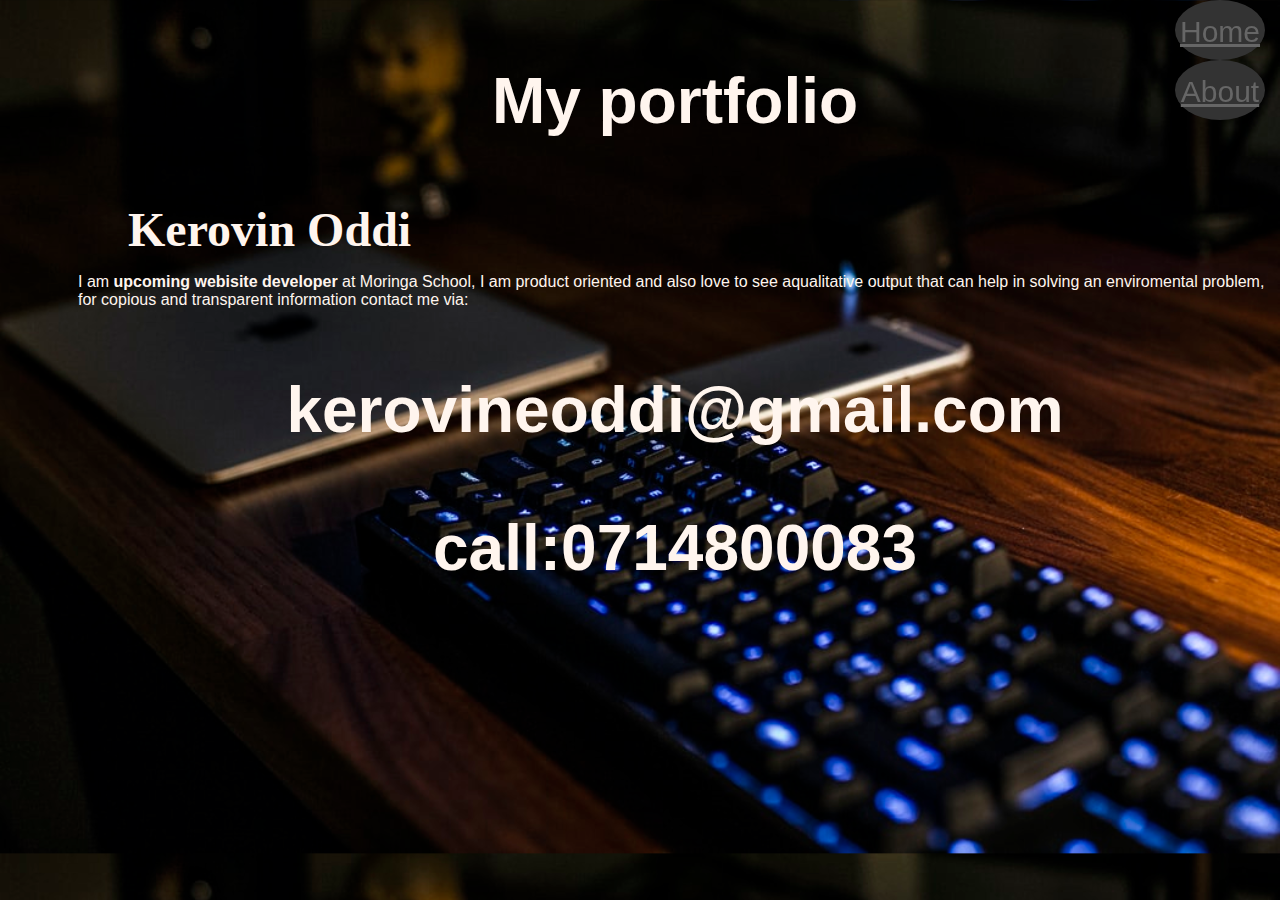
<file: index.html>
<!DOCTYPE html>
<html lang="en">

<head>
    <link rel="stylesheet" href="styles.css">
    <link rel="stylesheet" href="responsive.css">
    <meta charset="UTF-8">
    <meta name="viewport" content="width=device-width, initial-scale=1.0">
    <title>Document</title>
</head>

<body>

    <nav>
        <ul>
            <li><a href="#home">Home</a></li>
            <li><a href="/home/kerovine/Desktop/my portfolio/about.html">About</a></li>
        </ul>
    </nav>
    </div>

    <div id="home">
        <h3>My portfolio</h3>
        <h1>Kerovin Oddi</h1>
        <p>I am <strong>upcoming webisite developer</strong> at Moringa School,
            I am product oriented and also love to see aqualitative output that can help in solving an enviromental
            problem,
            for copious and transparent information contact me via:</p>
        <h3>kerovineoddi@gmail.com</h3>
        <h3>call:0714800083</h3>
    </div>
    </div>
    </div>



</body>

</html>
</file>
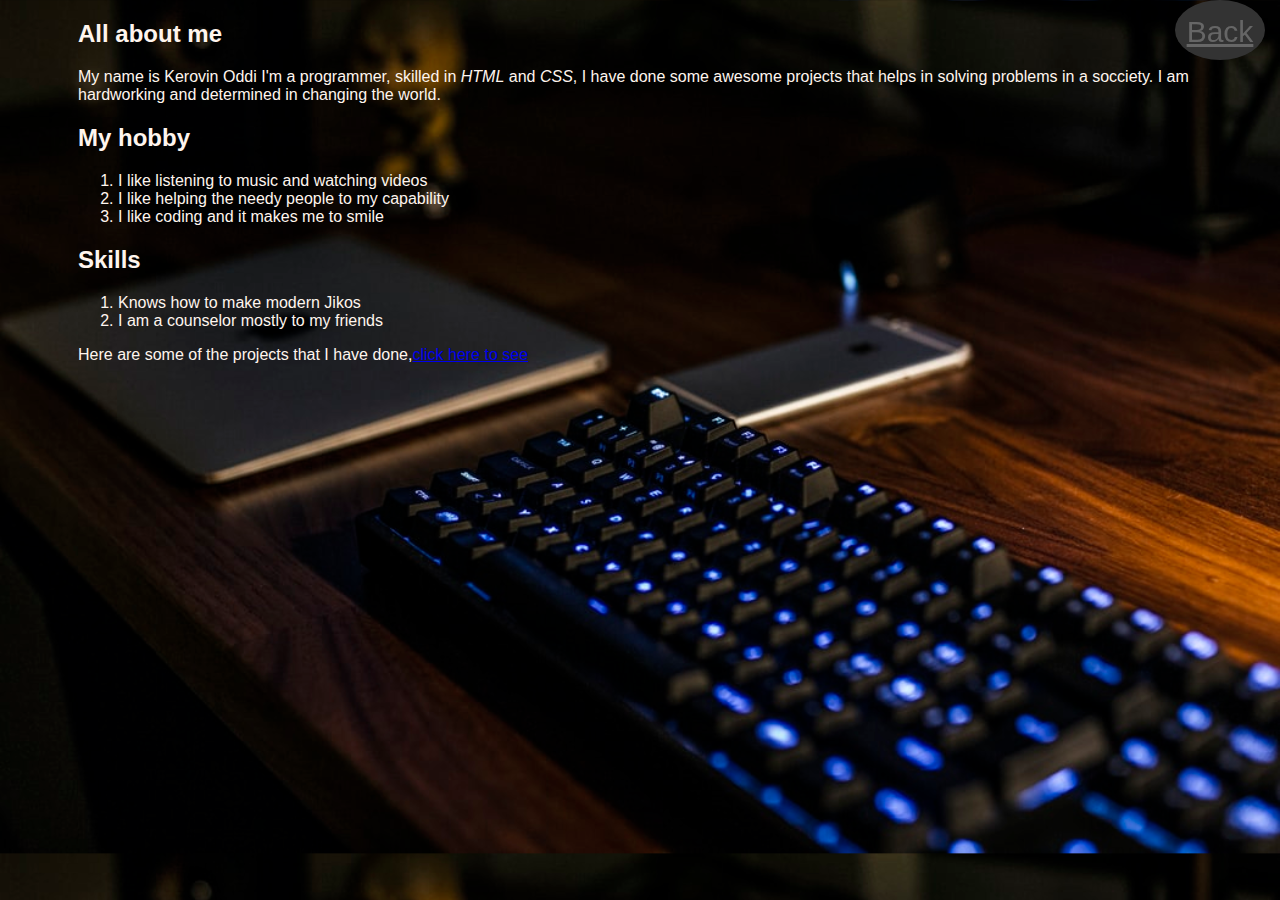
<file: about.html>
<!DOCTYPE html>
<html lang="en">

<head>
    <link rel="stylesheet" href="styles.css">



    <meta charset="UTF-8">
    <meta name="viewport" content="width=device-width, initial-scale=1.0">
    <title>Document</title>
</head>

<body>
    <nav>
        <ul>
            <li>
                <a href="/home/kerovine/Desktop/my portfolio/index.html">Back </a></li>
        </ul>
    </nav>
    <div id="home">
        <h2>All about me</h2>
        <p>My name is <bold>Kerovin Oddi</bold> I'm a programmer, skilled in <em>HTML</em> and <em>CSS</em>,
            I have done some awesome projects that helps in solving problems in a socciety.
            I am hardworking and determined in changing the world.
        </p>
        <h2>My hobby</h2>
        <ol>
            <li>I like listening to music and watching videos</li>
            <li>I like helping the needy people to my capability</li>
            <li>I like coding and it makes me to smile</li>
        </ol>
        <h2>Skills</h2>
        <ol>
            <li>Knows how to make modern Jikos </li>
            <li>I am a counselor mostly to my friends</li>
        </ol>
        <p>Here are some of the projects that I have done,<a
                href="https://kerovinoddi.github.io/QUANTIFYING-ANIMALS-FEED/" target="blank">click here to see</a></p>

    </div>
</body>

</html>
</file>
<file: styles.css>
body {
      
        background-size: cover;
        font-family: sans-serif;
    
        font-size: 16px;
        

        background-image: url(web9.jpeg);
        color: seashell;
        
    }
    #home{
      margin-left: 70px;
      font-size: 16px;
      margin-top: 20px;
    }

    h1 {
        text-align:left;
        font-size: 10%;
        padding: 5% 0;
        }
        nav{
          position: fixed;
          top: 0;
          display: inline;
          margin-left: 90%;
          }
          ul{
  
            margin: 0;
            padding: 0;
            overflow: hidden;
            background-color: rgb(7, 7, 7);
            position: relative;
            display: inline;
            }
  
    
    
      .navigation {
        position: absolute;
        top: 0;
        left: 0;
        display: inline-block;
        justify-content: space-between;
        align-items: center;
        height: 50px;
        background-color:ghostwhite;
        padding: 14px 16
      }
        h1 {
         display: inline;
          margin: 0 50px;
          font-family: arial black;
          text-align: justify;
          letter-spacing: 0; 
          font-size: 3em; 
        }
        h3{
          font-family: 'Franklin Gothic Medium', 'Arial Narrow', Arial, sans-serif;
          font-size: 4em;
          /* text-emphasis-color: rgba(113, 139, 127, 0.747); */
          text-align: center;
        }
        ul li {
          list-style: none;
          margin: 0 15px;
        }
        
        ul li a {
          position: relative; 
          display: inline-block;
          width: 90px;
          height: 60px;
          text-align: center;
          line-height: 63px;
          background: #333;
          border-radius: 50%;
          font-size: 30px;
          color: #666;
          transition: .5s;
        }
</file>
<file: responsive.css>
@media (min-width: 992px) {
    .feature-box-14 > div:nth-child(even) { border-bottom: 0}
    .feature-box-14 > div:nth-child(odd) { border-bottom: 0}

    /*top logo*/
    .navbar-brand-top .navbar-collapse.collapse.display-inline-block { display: inline-block !important; vertical-align: middle;}
    .navbar-brand-top .nav-header-container { text-align: center;}
    .navbar-brand-top .nav-header-container .row { display: block !important; display: block !important; display: block !important;}
    .navbar-brand-top .brand-top-menu-right { vertical-align: middle; position: relative; }
    .navbar.navbar-brand-top .row > div:first-child { flex: inherit;}
}
@media (min-width: 768px) {
    .feature-box-14 > div:nth-last-child(2) { border-bottom: 0}
}

@media (max-width: 1500px) {
    /* sidebar navigation */
    .sidebar-wrapper .container {width: 1000px;}

    /* blog post style 2 */
    .blog-post.blog-post-style2 .author span { padding-left: 10px;}

    /* homepage 14 */
    .right-image { width: 70%; }
}

@media (max-width: 1400px) {
    .head-text {font-size: 60px; line-height: 70px;}
    .banner-style2 figcaption {width: 70%;}
    .banner-style1 figure figcaption img {width: 100px;}
    .banner-style1 figure:hover figcaption p {height: 150px}
    .feature-box.feature-box-17 .box .content {top: 40px;}
}

@media (max-width: 1300px) {
    /* sidebar navigation */
    .sidebar-wrapper .container {width: 830px;}

    /* feature box style 7 */
    .feature-box.feature-box-7 div:first-child .box {border-left: medium none}

    /* feature box style 4 */
    .grid-item.feature-box-4 figure figcaption {width: 90%; padding: 0 0 15px 30px}

    /* menu center */
    .menu-center .header-social-icon a i, .menu-center .header-searchbar a i {margin: 0 8px;}
    .menu-center .header-social-icon {padding-left: 10px}
    .menu-center .header-searchbar { padding-left: 0; padding-right: 5px;}
    .menu-center .header-social-icon {margin-left: 0}

    /* sidebar nav style 2 */
    .left-nav-sidebar .container {width: 1070px;}
}

@media (max-width: 1250px) {
    /*skillbar bar style2*/
    .box-layout .skillbar-bar-style2 .skillbar {width: 75%}
}

@media (max-width: 1199px) {
    .panel-group * { transition-timing-function: none; -moz-transition-timing-function: none; -webkit-transition-timing-function: none; -o-transition-timing-function: none; transition-duration: 0s; -ms-transition-timing-function: none; -moz-transition-duration: 0s; -webkit-transition-duration: 0s; -o-transition-duration: 0s; }
    section {padding: 90px 0}

    /* typography */
    h1, h2, h3, h4, h5, h6 {margin:0 0 22px; padding:0; letter-spacing: 0; font-weight: 400;}
    h1 {font-size:65px; line-height: 65px;}
    h2 {font-size:50px; line-height:55px}
    h3 {font-size:42px; line-height:48px}
    h4 {font-size:35px; line-height:41px}
    h5 {font-size:27px; line-height:32px}
    h6 {font-size:22px; line-height:27px}

    /*text-alignment*/
    .md-text-center {text-align: center;}
    .md-text-left {text-align: left;}
    .md-text-right {text-align: right;}

    /*float*/
    .md-float-left{float: left !important}
    .md-float-right{float: right !important}
    .md-float-none{float: none !important}

    /* verticle align */
    .md-vertical-align-middle {vertical-align: middle ;}
    .md-vertical-align-top {vertical-align: top ;}
    .md-vertical-align-bottom {vertical-align: bottom ;}

    /* image position*/ 
    .md-background-image-left { background-position: left;}
    .md-background-image-right { background-position: right;}
    .md-background-image-center{ background-position: center;}

    /* margin */
    .md-margin-one-all {margin:1%;}
    .md-margin-one-half-all {margin:1.5%;}
    .md-margin-two-all {margin:2%;}
    .md-margin-two-half-all {margin:2.5%;}
    .md-margin-three-all {margin:3%;}
    .md-margin-three-half-all {margin:3.5%;}
    .md-margin-four-all {margin:4%;}
    .md-margin-four-half-all {margin:4.5%;}
    .md-margin-five-all {margin:5%;}
    .md-margin-five-half-all {margin:5.5%;}
    .md-margin-six-all {margin:6%;}
    .md-margin-six-half-all {margin:6.5%;}
    .md-margin-seven-all {margin:7%;}
    .md-margin-seven-half-all {margin:7.5%;}
    .md-margin-eight-all {margin:8%;}
    .md-margin-eight-half-all {margin:8.5%;}
    .md-margin-nine-all {margin:9%;}
    .md-margin-nine-half-all {margin:9.5%;}
    .md-margin-ten-all {margin:10%;}
    .md-margin-ten-half-all {margin:10.5%;}
    .md-margin-eleven-all {margin:11%;}
    .md-margin-eleven-half-all {margin:11.5%;}
    .md-margin-twelve-all {margin:12%;}
    .md-margin-twelve-half-all {margin:12.5%;}
    .md-margin-thirteen-all {margin:13%;}
    .md-margin-thirteen-half-all {margin:13.5%;}
    .md-margin-fourteen-all {margin:14%;}
    .md-margin-fourteen-half-all {margin:14.5%;}
    .md-margin-fifteen-all {margin:15%;}
    .md-margin-fifteen-half-all {margin:15.5%;}
    .md-margin-sixteen-all {margin:16%;}
    .md-margin-sixteen-half-all {margin:16.5%;}
    .md-margin-seventeen-all {margin:17%;}
    .md-margin-seventeen-half-all {margin:17.5%;}
    .md-margin-eighteen-all {margin:18%;}
    .md-margin-eighteen-half-all {margin:18.5%;}
    .md-margin-nineteen-all {margin:19%;}
    .md-margin-nineteen-half-all {margin:19.5%;}
    .md-margin-twenty-all {margin:20%;}
    .md-margin-twenty-half-all {margin:20.5%;}
    .md-margin-twenty-one-all {margin:21%;}
    .md-margin-twenty-one-half-all {margin:21.5%;}
    .md-margin-twenty-two-all {margin:22%;}
    .md-margin-twenty-two-half-all {margin:22.5%;}
    .md-margin-twenty-three-all {margin:23%;}
    .md-margin-twenty-three-half-all {margin:23.5%;}
    .md-margin-twenty-four-all {margin:24%;}
    .md-margin-twenty-four-half-all {margin:24.5%;}
    .md-margin-twenty-five-all {margin:25%;}
    .md-margin-5px-all {margin:5px !important}
    .md-margin-10px-all {margin:10px !important}
    .md-margin-15px-all {margin:15px !important}
    .md-margin-20px-all {margin:20px !important}
    .md-margin-25px-all {margin:25px !important}
    .md-margin-30px-all {margin:30px !important}
    .md-margin-35px-all {margin:35px !important}
    .md-margin-40px-all {margin:40px !important}
    .md-margin-45px-all {margin:45px !important}
    .md-margin-50px-all {margin:50px !important}
    .md-margin-55px-all {margin:55px !important}
    .md-margin-60px-all {margin:60px !important}
    .md-margin-65px-all {margin:65px !important}
    .md-margin-70px-all {margin:70px !important}
    .md-margin-75px-all {margin:75px !important}
    .md-margin-80px-all {margin:80px !important}
    .md-margin-85px-all {margin:85px !important}
    .md-margin-90px-all {margin:90px !important}
    .md-margin-95px-all {margin:95px !important}
    .md-margin-100px-all {margin:100px !important}

    .md-no-margin {margin:0 !important}
    .md-no-margin-lr {margin-left: 0 !important; margin-right: 0 !important}
    .md-no-margin-tb {margin-top: 0 !important; margin-bottom: 0 !important}
    .md-no-margin-top {margin-top:0 !important}
    .md-no-margin-bottom {margin-bottom:0 !important}
    .md-no-margin-left {margin-left:0 !important}
    .md-no-margin-right {margin-right:0 !important}
    .md-margin-lr-auto {margin-left:auto !important; margin-right:auto !important}
    .md-margin-auto {margin: 0 auto !important;}

    /* margin top */
    .md-margin-one-top {margin-top:1%;}
    .md-margin-one-half-top {margin-top:1.5%;}
    .md-margin-two-top {margin-top:2%;}
    .md-margin-two-half-top {margin-top:2.5%;}
    .md-margin-three-top {margin-top:3%;}
    .md-margin-three-half-top {margin-top:3.5%;}
    .md-margin-four-top {margin-top:4%;}
    .md-margin-four-half-top {margin-top:4.5%;}
    .md-margin-five-top {margin-top:5%;}
    .md-margin-five-half-top {margin-top:5.5%;}
    .md-margin-six-top {margin-top:6%;}
    .md-margin-six-half-top {margin-top:6.5%;}
    .md-margin-seven-top {margin-top:7%;}
    .md-margin-seven-half-top {margin-top:7.5%;}
    .md-margin-eight-top {margin-top:8%;}
    .md-margin-eight-half-top {margin-top:8.5%;}
    .md-margin-nine-top {margin-top:9%;}
    .md-margin-nine-half-top {margin-top:9.5%;}
    .md-margin-ten-top {margin-top:10%;}
    .md-margin-ten-half-top {margin-top:10.5%;}
    .md-margin-eleven-top {margin-top:11%;}
    .md-margin-eleven-half-top {margin-top:11.5%;}
    .md-margin-twelve-top {margin-top:12%;}
    .md-margin-twelve-half-top {margin-top:12.5%;}
    .md-margin-thirteen-top {margin-top:13%;}
    .md-margin-thirteen-half-top {margin-top:13.5%;}
    .md-margin-fourteen-top {margin-top:14%;}
    .md-margin-fourteen-half-top {margin-top:14.5%;}
    .md-margin-fifteen-top {margin-top:15%;}
    .md-margin-fifteen-half-top {margin-top:15.5%;}
    .md-margin-sixteen-top {margin-top:16%;}
    .md-margin-sixteen-half-top {margin-top:16.5%;}
    .md-margin-seventeen-top {margin-top:17%;}
    .md-margin-seventeen-half-top {margin-top:17.5%;}
    .md-margin-eighteen-top {margin-top:18%;}
    .md-margin-eighteen-half-top {margin-top:18.5%;}
    .md-margin-nineteen-top {margin-top:19%;}
    .md-margin-nineteen-half-top {margin-top:19.5%;}
    .md-margin-twenty-top {margin-top:20%;}
    .md-margin-twenty-half-top {margin-top:20.5%;}
    .md-margin-twenty-one-top {margin-top:21%;}
    .md-margin-twenty-one-half-top {margin-top:21.5%;}
    .md-margin-twenty-two-top {margin-top:22%;}
    .md-margin-twenty-two-half-top {margin-top:22.5%;}
    .md-margin-twenty-top {margin-top:23%;}
    .md-margin-twenty-half-top {margin-top:23.5%;}
    .md-margin-twenty-four-top {margin-top:24%;}
    .md-margin-twenty-four-half-top {margin-top:24.5%;}
    .md-margin-twenty-five-top {margin-top:25%;}
    .md-margin-5px-top {margin-top:5px !important;}
    .md-margin-10px-top {margin-top:10px !important;}
    .md-margin-15px-top {margin-top:15px !important;}
    .md-margin-20px-top {margin-top:20px !important;}
    .md-margin-25px-top {margin-top:25px !important;}
    .md-margin-30px-top {margin-top:30px !important;}
    .md-margin-35px-top {margin-top:35px !important;}
    .md-margin-40px-top {margin-top:40px !important;}
    .md-margin-45px-top {margin-top:45px !important;}
    .md-margin-50px-top {margin-top:50px !important;}
    .md-margin-55px-top {margin-top:55px !important;}
    .md-margin-60px-top {margin-top:60px !important;}
    .md-margin-65px-top {margin-top:65px !important;}
    .md-margin-70px-top {margin-top:70px !important;}
    .md-margin-75px-top {margin-top:75px !important;}
    .md-margin-80px-top {margin-top:80px !important;}
    .md-margin-85px-top {margin-top:85px !important;}
    .md-margin-90px-top {margin-top:90px !important;}
    .md-margin-95px-top {margin-top:95px !important;}
    .md-margin-100px-top {margin-top:100px !important;}

    /* margin bottom */
    .md-margin-one-bottom {margin-bottom:1%;}
    .md-margin-one-half-bottom {margin-bottom:1.5%;}
    .md-margin-two-bottom {margin-bottom:2%;}
    .md-margin-two-half-bottom {margin-bottom:2.5%;}
    .md-margin-three-bottom {margin-bottom:3%;}
    .md-margin-three-half-bottom {margin-bottom:3.5%;}
    .md-margin-four-bottom {margin-bottom:4%;}
    .md-margin-four-half-bottom {margin-bottom:4.5%;}
    .md-margin-five-bottom {margin-bottom:5%;}
    .md-margin-five-half-bottom {margin-bottom:5.5%;}
    .md-margin-six-bottom {margin-bottom:6%;}
    .md-margin-six-half-bottom {margin-bottom:6.5%;}
    .md-margin-seven-bottom {margin-bottom:7%;}
    .md-margin-seven-half-bottom {margin-bottom:7.5%;}
    .md-margin-eight-bottom {margin-bottom:8%;}
    .md-margin-eight-half-bottom {margin-bottom:8.5%;}
    .md-margin-nine-bottom {margin-bottom:9%;}
    .md-margin-nine-half-bottom {margin-bottom:9.5%;}
    .md-margin-ten-bottom {margin-bottom:10%;}
    .md-margin-ten-half-bottom {margin-bottom:10.5%;}
    .md-margin-eleven-bottom {margin-bottom:11%;}
    .md-margin-eleven-half-bottom {margin-bottom:11.5%;}
    .md-margin-twelve-bottom {margin-bottom:12%;}
    .md-margin-twelve-half-bottom {margin-bottom:12.5%;}
    .md-margin-thirteen-bottom {margin-bottom:13%;}
    .md-margin-thirteen-half-bottom {margin-bottom:13.5%;}
    .md-margin-fourteen-bottom {margin-bottom:14%;}
    .md-margin-fourteen-half-bottom {margin-bottom:14.5%;}
    .md-margin-fifteen-bottom {margin-bottom:15%;}
    .md-margin-fifteen-half-bottom {margin-bottom:15.5%;}
    .md-margin-sixteen-bottom {margin-bottom:16%;}
    .md-margin-sixteen-half-bottom {margin-bottom:16.5%;}
    .md-margin-seventeen-bottom {margin-bottom:17%;}
    .md-margin-seventeen-half-bottom {margin-bottom:17.5%;}
    .md-margin-eighteen-bottom {margin-bottom:18%;}
    .md-margin-eighteen-half-bottom {margin-bottom:18.5%;}
    .md-margin-nineteen-bottom {margin-bottom:19%;}
    .md-margin-nineteen-half-bottom {margin-bottom:19.5%;}
    .md-margin-twenty-bottom {margin-bottom:20%;}
    .md-margin-twenty-half-bottom {margin-bottom:20.5%;}
    .md-margin-twenty-one-bottom {margin-bottom:21%;}
    .md-margin-twenty-one-half-bottom {margin-bottom:21.5%;}
    .md-margin-twenty-two-bottom {margin-bottom:22%;}
    .md-margin-twenty-two-half-bottom {margin-bottom:22.5%;}
    .md-margin-twenty-three-bottom {margin-bottom:23%;}
    .md-margin-twenty-three-half-bottom {margin-bottom:23.5%;}
    .md-margin-twenty-five-bottom {margin-bottom:24%;}
    .md-margin-twenty-five-half-bottom {margin-bottom:24.5%;}
    .md-margin-twenty-five-bottom {margin-bottom:25%;}
    .md-margin-5px-bottom {margin-bottom:5px !important;}
    .md-margin-10px-bottom {margin-bottom:10px !important;}
    .md-margin-15px-bottom {margin-bottom:15px !important;}
    .md-margin-20px-bottom {margin-bottom:20px !important;}
    .md-margin-25px-bottom {margin-bottom:25px !important;}
    .md-margin-30px-bottom {margin-bottom:30px !important;}
    .md-margin-35px-bottom {margin-bottom:35px !important;}
    .md-margin-40px-bottom {margin-bottom:40px !important;}
    .md-margin-45px-bottom {margin-bottom:45px !important;}
    .md-margin-50px-bottom {margin-bottom:50px !important;}
    .md-margin-55px-bottom {margin-bottom:55px !important;}
    .md-margin-60px-bottom {margin-bottom:60px !important;}
    .md-margin-65px-bottom {margin-bottom:65px !important;}
    .md-margin-70px-bottom {margin-bottom:70px !important;}
    .md-margin-75px-bottom {margin-bottom:75px !important;}
    .md-margin-80px-bottom {margin-bottom:80px !important;}
    .md-margin-85px-bottom {margin-bottom:85px !important;}
    .md-margin-90px-bottom {margin-bottom:90px !important;}
    .md-margin-95px-bottom {margin-bottom:95px !important;}
    .md-margin-100px-bottom {margin-bottom:100px !important;}

    /* margin right */
    .md-margin-one-right {margin-right:1%;}
    .md-margin-one-half-right {margin-right:1.5%;}
    .md-margin-two-right {margin-right:2%;}
    .md-margin-two-half-right {margin-right:2.5%;}
    .md-margin-three-right {margin-right:3%;}
    .md-margin-three-half-right {margin-right:3.5%;}
    .md-margin-four-right {margin-right:4%;}
    .md-margin-four-half-right {margin-right:4.5%;}
    .md-margin-five-right {margin-right:5%;}
    .md-margin-five-half-right {margin-right:5.5%;}
    .md-margin-six-right {margin-right:6%;}
    .md-margin-six-half-right {margin-right:6.5%;}
    .md-margin-seven-right {margin-right:7%;}
    .md-margin-seven-half-right {margin-right:7.5%;}
    .md-margin-eight-right {margin-right:8%;}
    .md-margin-eight-half-right {margin-right:8.5%;}
    .md-margin-nine-right {margin-right:9%;}
    .md-margin-nine-half-right {margin-right:9.5%;}
    .md-margin-ten-right {margin-right:10%;}
    .md-margin-ten-half-right {margin-right:10.5%;}
    .md-margin-eleven-right {margin-right:11%;}
    .md-margin-eleven-half-right {margin-right:11.5%;}
    .md-margin-twelve-right {margin-right:12%;}
    .md-margin-twelve-half-right {margin-right:12.5%;}
    .md-margin-thirteen-right {margin-right:13%;}
    .md-margin-thirteen-half-right {margin-right:13.5%;}
    .md-margin-fourteen-right {margin-right:14%;}
    .md-margin-fourteen-half-right {margin-right:14.5%;}
    .md-margin-fifteen-right {margin-right:15%;}
    .md-margin-fifteen-half-right {margin-right:15.5%;}
    .md-margin-sixteen-right {margin-right:16%;}
    .md-margin-sixteen-half-right {margin-right:16.5%;}
    .md-margin-seventeen-right {margin-right:17%;}
    .md-margin-seventeen-half-right {margin-right:17.5%;}
    .md-margin-eighteen-right {margin-right:18%;}
    .md-margin-eighteen-half-right {margin-right:18.5%;}
    .md-margin-nineteen-right {margin-right:19%;}
    .md-margin-nineteen-half-right {margin-right:19.5%;}
    .md-margin-twenty-right {margin-right:20%;}
    .md-margin-twenty-half-right {margin-right:20.5%;}
    .md-margin-twenty-one-right {margin-right:21%;}
    .md-margin-twenty-one-half-right {margin-right:21.5%;}
    .md-margin-twenty-two-right {margin-right:22%;}
    .md-margin-twenty-two-half-right {margin-right:22.5%;}
    .md-margin-twenty-three-right {margin-right:23%;}
    .md-margin-twenty-three-half-right {margin-right:23.5%;}
    .md-margin-twenty-four-right {margin-right:24%;}
    .md-margin-twenty-four-half-right {margin-right:24.5%;}
    .md-margin-twenty-five-right {margin-right:25%;}
    .md-margin-10px-right {margin-right:10px !important;}
    .md-margin-15px-right {margin-right:15px !important;}
    .md-margin-20px-right {margin-right:20px !important;}
    .md-margin-25px-right {margin-right:25px !important;}
    .md-margin-30px-right {margin-right:30px !important;}
    .md-margin-35px-right {margin-right:35px !important;}
    .md-margin-40px-right {margin-right:40px !important;}
    .md-margin-45px-right {margin-right:45px !important;}
    .md-margin-50px-right {margin-right:50px !important;}
    .md-margin-55px-right {margin-right:55px !important;}
    .md-margin-60px-right {margin-right:60px !important;}
    .md-margin-65px-right {margin-right:65px !important;}
    .md-margin-70px-right {margin-right:70px !important;}
    .md-margin-75px-right {margin-right:75px !important;}
    .md-margin-80px-right {margin-right:80px !important;}
    .md-margin-85px-right {margin-right:85px !important;}
    .md-margin-90px-right {margin-right:90px !important;}
    .md-margin-95px-right {margin-right:95px !important;}
    .md-margin-100px-right {margin-right:100px !important;}

    /* margin left */
    .md-margin-one-left {margin-left:1%;}
    .md-margin-one-half-left {margin-left:1.5%;}
    .md-margin-two-left {margin-left:2%;}
    .md-margin-two-half-left {margin-left:2.5%;}
    .md-margin-three-left {margin-left:3%;}
    .md-margin-three-half-left {margin-left:3.5%;}
    .md-margin-four-left {margin-left:4%;}
    .md-margin-four-half-left {margin-left:4.5%;}
    .md-margin-five-left {margin-left:5%;}
    .md-margin-five-half-left {margin-left:5.5%;}
    .md-margin-six-left {margin-left:6%;}
    .md-margin-six-half-left {margin-left:6.5%;}
    .md-margin-seven-left {margin-left:7%;}
    .md-margin-seven-half-left {margin-left:7.5%;}
    .md-margin-eight-left {margin-left:8%;}
    .md-margin-eight-half-left {margin-left:8.5%;}
    .md-margin-nine-left {margin-left:9%;}
    .md-margin-nine-half-left {margin-left:9.5%;}
    .md-margin-ten-left {margin-left:10%;}
    .md-margin-ten-half-left {margin-left:10.5%;}
    .md-margin-eleven-left {margin-left:11%;}
    .md-margin-eleven-half-left {margin-left:11.5%;}
    .md-margin-twelve-left {margin-left:12%;}
    .md-margin-twelve-half-left {margin-left:12.5%;}
    .md-margin-thirteen-left {margin-left:13%;}
    .md-margin-thirteen-half-left {margin-left:13.5%;}
    .md-margin-fourteen-left {margin-left:14%;}
    .md-margin-fourteen-half-left {margin-left:14.5%;}
    .md-margin-fifteen-left {margin-left:15%;}
    .md-margin-fifteen-half-left {margin-left:15.5%;}
    .md-margin-sixteen-left {margin-left:16%;}
    .md-margin-sixteen-half-left {margin-left:16.5%;}
    .md-margin-seventeen-left {margin-left:17%;}
    .md-margin-seventeen-half-left {margin-left:17.5%;}
    .md-margin-eighteen-left {margin-left:18%;}
    .md-margin-eighteen-half-left {margin-left:18.5%;}
    .md-margin-nineteen-left {margin-left:19%;}
    .md-margin-nineteen-half-left {margin-left:19.5%;}
    .md-margin-twenty-left {margin-left:20%;}
    .md-margin-twenty-half-left {margin-left:20.5%;}
    .md-margin-twenty-one-left {margin-left:21%;}
    .md-margin-twenty-one-half-left {margin-left:21.5%;}
    .md-margin-twenty-two-left {margin-left:22%;}
    .md-margin-twenty-two-half-left {margin-left:22.5%;}
    .md-margin-twenty-three-left {margin-left:23%;}
    .md-margin-twenty-three-half-left {margin-left:23.5%;}
    .md-margin-twenty-four-left {margin-left:24%;}
    .md-margin-twenty-four-half-left {margin-left:24.5%;}
    .md-margin-twenty-five-left {margin-left:25%;}
    .md-margin-5px-left {margin-left:5px !important;}
    .md-margin-10px-left {margin-left:10px !important;}
    .md-margin-15px-left {margin-left:15px !important;}
    .md-margin-20px-left {margin-left:20px !important;}
    .md-margin-25px-left {margin-left:25px !important;}
    .md-margin-30px-left {margin-left:30px !important;}
    .md-margin-35px-left {margin-left:35px !important;}
    .md-margin-40px-left {margin-left:40px !important;}
    .md-margin-45px-left {margin-left:45px !important;}
    .md-margin-50px-left {margin-left:50px !important;}
    .md-margin-55px-left {margin-left:55px !important;}
    .md-margin-60px-left {margin-left:60px !important;}
    .md-margin-65px-left {margin-left:65px !important;}
    .md-margin-70px-left {margin-left:70px !important;}
    .md-margin-75px-left {margin-left:75px !important;}
    .md-margin-80px-left {margin-left:80px !important;}
    .md-margin-85px-left {margin-left:85px !important;}
    .md-margin-90px-left {margin-left:90px !important;}
    .md-margin-95px-left {margin-left:95px !important;}
    .md-margin-100px-left {margin-left:100px !important;}

    /* margin left right */
    .md-margin-one-lr {margin-left:1%; margin-right:1%;}
    .md-margin-one-half-lr {margin-left:1.5%; margin-right:1.5%;}
    .md-margin-two-lr {margin-left:2%; margin-right:2%;}
    .md-margin-two-half-lr {margin-left:2.5%; margin-right:2.5%;}
    .md-margin-three-lr {margin-left:3%; margin-right:3%;}
    .md-margin-three-half-lr {margin-left:3.5%; margin-right:3.5%;}
    .md-margin-four-lr {margin-left:4%; margin-right:4%;}
    .md-margin-four-half-lr {margin-left:4.5%; margin-right:4.5%;}
    .md-margin-five-lr {margin-left:5%; margin-right:5%;}
    .md-margin-five-half-lr {margin-left:5.5%; margin-right:5.5%;}
    .md-margin-six-lr {margin-left:6%; margin-right:6%;}
    .md-margin-six-half-lr {margin-left:6.5%; margin-right:6.5%;}
    .md-margin-seven-lr {margin-left:7%; margin-right:7%;}
    .md-margin-seven-half-lr {margin-left:7.5%; margin-right:7.5%;}
    .md-margin-eight-lr {margin-left:8%; margin-right:8%;}
    .md-margin-eight-half-lr {margin-left:8.5%; margin-right:8.5%;}
    .md-margin-nine-lr {margin-left:9%; margin-right:9%;}
    .md-margin-nine-half-lr {margin-left:9.5%; margin-right:9.5%;}
    .md-margin-ten-lr {margin-left:10%; margin-right:10%;}
    .md-margin-ten-half-lr {margin-left:10.5%; margin-right:10.5%;}
    .md-margin-eleven-lr {margin-left:11%; margin-right:11%;}
    .md-margin-eleven-half-lr {margin-left:11.5%; margin-right:11.5%;}
    .md-margin-twelve-lr {margin-left:12%; margin-right:12%;}
    .md-margin-twelve-half-lr {margin-left:12.5%; margin-right:12.5%;}
    .md-margin-thirteen-lr {margin-left:13%; margin-right:13%;}
    .md-margin-thirteen-half-lr {margin-left:13.5%; margin-right:13.5%;}
    .md-margin-fourteen-lr {margin-left:14%; margin-right:14%;}
    .md-margin-fourteen-half-lr {margin-left:14.5%; margin-right:14.5%;}
    .md-margin-fifteen-lr {margin-left:15%; margin-right:15%;}
    .md-margin-fifteen-half-lr {margin-left:15.5%; margin-right:15.5%;}
    .md-margin-sixteen-lr {margin-left:16%; margin-right:16%;}
    .md-margin-sixteen-half-lr {margin-left:16.5%; margin-right:16.5%;}
    .md-margin-seventeen-lr {margin-left:17%; margin-right:17%;}
    .md-margin-seventeen-half-lr {margin-left:17.5%; margin-right:17.5%;}
    .md-margin-eighteen-lr {margin-left:18%; margin-right:18%;}
    .md-margin-eighteen-half-lr {margin-left:18.5%; margin-right:18.5%;}
    .md-margin-nineteen-lr {margin-left:19%; margin-right:19%;}
    .md-margin-nineteen-half-lr {margin-left:19.5%; margin-right:19.5%;}
    .md-margin-twenty-lr {margin-left:20%; margin-right:20%;}
    .md-margin-twenty-half-lr {margin-left:20.5%; margin-right:20.5%;}
    .md-margin-twenty-one-lr {margin-left:21%; margin-right:21%;}
    .md-margin-twenty-one-half-lr {margin-left:21.5%; margin-right:21.5%;}
    .md-margin-twenty-two-lr {margin-left:22%; margin-right:22%;}
    .md-margin-twenty-two-half-lr {margin-left:22.5%; margin-right:22.5%;}
    .md-margin-twenty-three-lr {margin-left:23%; margin-right:23%;}
    .md-margin-twenty-three-half-lr {margin-left:23.5%; margin-right:23.5%;}
    .md-margin-twenty-four-lr {margin-left:24%; margin-right:24%;}
    .md-margin-twenty-four-half-lr {margin-left:24.5%; margin-right:24.5%;}
    .md-margin-twenty-five-lr {margin-left:25%; margin-right:25%;}
    .md-margin-5px-lr {margin-left:5px !important; margin-right:5px !important;}
    .md-margin-10px-lr {margin-left:10px !important; margin-right:10px !important;}
    .md-margin-15px-lr {margin-left:15px !important; margin-right:15px !important;}
    .md-margin-20px-lr {margin-left:20px !important; margin-right:20px !important;}
    .md-margin-25px-lr {margin-left:25px !important; margin-right:25px !important;}
    .md-margin-30px-lr {margin-left:30px !important; margin-right:30px !important;}
    .md-margin-35px-lr {margin-left:35px !important; margin-right:35px !important;}
    .md-margin-40px-lr {margin-left:40px !important; margin-right:40px !important;}
    .md-margin-45px-lr {margin-left:45px !important; margin-right:45px !important;}
    .md-margin-50px-lr {margin-left:50px !important; margin-right:50px !important;}
    .md-margin-55px-lr {margin-left:55px !important; margin-right:55px !important;}
    .md-margin-60px-lr {margin-left:60px !important; margin-right:60px !important;}
    .md-margin-65px-lr {margin-left:65px !important; margin-right:60px !important;}
    .md-margin-70px-lr {margin-left:70px !important; margin-right:65px !important;}
    .md-margin-75px-lr {margin-left:75px !important; margin-right:70px !important;}
    .md-margin-80px-lr {margin-left:80px !important; margin-right:75px !important;}
    .md-margin-85px-lr {margin-left:85px !important; margin-right:80px !important;}
    .md-margin-90px-lr {margin-left:90px !important; margin-right:85px !important;}
    .md-margin-95px-lr {margin-left:95px !important; margin-right:90px !important;}
    .md-margin-100px-lr {margin-left:100px !important; margin-right:100px !important;}

    /* margin top bottom */
    .md-margin-one-tb {margin-top:1%; margin-bottom:1%;}
    .md-margin-one-half-tb {margin-top:1.5%; margin-bottom:1.5%;}
    .md-margin-two-tb {margin-top:2%; margin-bottom:2%;}
    .md-margin-two-half-tb {margin-top:2.5%; margin-bottom:2.5%;}
    .md-margin-three-tb {margin-top:3%; margin-bottom:3%;}
    .md-margin-three-half-tb {margin-top:3.5%; margin-bottom:3.5%;}
    .md-margin-four-tb {margin-top:4%; margin-bottom:4%;}
    .md-margin-four-half-tb {margin-top:4.5%; margin-bottom:4.5%;}
    .md-margin-five-tb {margin-top:5%; margin-bottom:5%;}
    .md-margin-five-half-tb {margin-top:5.5%; margin-bottom:5.5%;}
    .md-margin-six-tb {margin-top:6%; margin-bottom:6%;}
    .md-margin-six-half-tb {margin-top:6.5%; margin-bottom:6.5%;}
    .md-margin-seven-tb {margin-top:7%; margin-bottom:7%;}
    .md-margin-seven-half-tb {margin-top:7.5%; margin-bottom:7.5%;}
    .md-margin-eight-tb {margin-top:8%; margin-bottom:8%;}
    .md-margin-eight-half-tb {margin-top:8.5%; margin-bottom:8.5%;}
    .md-margin-nine-tb {margin-top:9%; margin-bottom:9%;}
    .md-margin-nine-half-tb {margin-top:9.5%; margin-bottom:9.5%;}
    .md-margin-ten-tb {margin-top:10%; margin-bottom:10%;}
    .md-margin-ten-half-tb {margin-top:10.5%; margin-bottom:10.5%;}
    .md-margin-eleven-tb {margin-top:11%; margin-bottom:11%;}
    .md-margin-eleven-half-tb {margin-top:11.5%; margin-bottom:11.5%;}
    .md-margin-twelve-tb {margin-top:12%; margin-bottom:12%;}
    .md-margin-twelve-half-tb {margin-top:12.5%; margin-bottom:12.5%;}
    .md-margin-thirteen-tb {margin-top:13%; margin-bottom:13%;}
    .md-margin-thirteen-half-tb {margin-top:13.5%; margin-bottom:13.5%;}
    .md-margin-fourteen-tb {margin-top:14%; margin-bottom:14%;}
    .md-margin-fourteen-half-tb {margin-top:14.5%; margin-bottom:14.5%;}
    .md-margin-fifteen-tb {margin-top:15%; margin-bottom:15%;}
    .md-margin-fifteen-half-tb {margin-top:15.5%; margin-bottom:15.5%;}
    .md-margin-sixteen-tb {margin-top:16%; margin-bottom:16%;}
    .md-margin-sixteen-half-tb {margin-top:16.5%; margin-bottom:16.5%;}
    .md-margin-seventeen-tb {margin-top:17%; margin-bottom:17%;}
    .md-margin-seventeen-half-tb {margin-top:17.5%; margin-bottom:17.5%;}
    .md-margin-eighteen-tb {margin-top:18%; margin-bottom:18%;}
    .md-margin-eighteen-half-tb {margin-top:18.5%; margin-bottom:18.5%;}
    .md-margin-nineteen-tb {margin-top:19%; margin-bottom:19%;}
    .md-margin-nineteen-half-tb {margin-top:19.5%; margin-bottom:19.5%;}
    .md-margin-twenty-tb {margin-top:20%; margin-bottom:20%;}
    .md-margin-twenty-half-tb {margin-top:20.5%; margin-bottom:20.5%;}
    .md-margin-twenty-one-tb {margin-top:21%; margin-bottom:21%;}
    .md-margin-twenty-one-half-tb {margin-top:21.5%; margin-bottom:21.5%;}
    .md-margin-twenty-two-tb {margin-top:22%; margin-bottom:22%;}
    .md-margin-twenty-two-half-tb {margin-top:22.5%; margin-bottom:22.5%;}
    .md-margin-twenty-three-tb {margin-top:23%; margin-bottom:23%;}
    .md-margin-twenty-three-half-tb {margin-top:23.5%; margin-bottom:23.5%;}
    .md-margin-twenty-four-tb {margin-top:24%; margin-bottom:24%;}
    .md-margin-twenty-four-half-tb {margin-top:24.5%; margin-bottom:24.5%;}
    .md-margin-twenty-five-tb {margin-top:25%; margin-bottom:25%;}
    .md-margin-5px-tb {margin-top:5px !important; margin-bottom:5px !important;}
    .md-margin-10px-tb {margin-top:10px !important; margin-bottom:10px !important;}
    .md-margin-15px-tb {margin-top:15px !important; margin-bottom:15px !important;}
    .md-margin-20px-tb {margin-top:20px !important; margin-bottom:20px !important;}
    .md-margin-25px-tb {margin-top:25px !important; margin-bottom:25px !important;}
    .md-margin-30px-tb {margin-top:30px !important; margin-bottom:30px !important;}
    .md-margin-35px-tb {margin-top:35px !important; margin-bottom:35px !important;}
    .md-margin-40px-tb {margin-top:40px !important; margin-bottom:40px !important;}
    .md-margin-45px-tb {margin-top:45px !important; margin-bottom:45px !important;}
    .md-margin-50px-tb {margin-top:50px !important; margin-bottom:50px !important;}
    .md-margin-55px-tb {margin-top:55px !important; margin-bottom:55px !important;}
    .md-margin-60px-tb {margin-top:60px !important; margin-bottom:60px !important;}
    .md-margin-65px-tb {margin-top:65px !important; margin-bottom:60px !important;}
    .md-margin-70px-tb {margin-top:70px !important; margin-bottom:65px !important;}
    .md-margin-75px-tb {margin-top:75px !important; margin-bottom:70px !important;}
    .md-margin-80px-tb {margin-top:80px !important; margin-bottom:75px !important;}
    .md-margin-85px-tb {margin-top:85px !important; margin-bottom:80px !important;}
    .md-margin-90px-tb {margin-top:90px !important; margin-bottom:85px !important;}
    .md-margin-95px-tb {margin-top:95px !important; margin-bottom:90px !important;}
    .md-margin-100px-tb {margin-top:100px !important; margin-bottom:100px !important;}

    /* header padding top */
    .md-header-padding-top { padding-top: 82px;}
    .md-header-margin-top { margin-top: 80px;}

    /* padding */
    .md-no-padding {padding:0 !important}
    .md-no-padding-lr {padding-left: 0 !important; padding-right: 0 !important}
    .md-no-padding-tb {padding-top: 0 !important; padding-bottom: 0 !important}
    .md-no-padding-top {padding-top:0 !important}
    .md-no-padding-bottom {padding-bottom:0 !important}
    .md-no-padding-left {padding-left:0 !important}
    .md-no-padding-right {padding-right:0 !important}
    .md-padding-one-all {padding:1%;}
    .md-padding-one-half-all {padding:1.5%;}
    .md-padding-two-all {padding:2%;}
    .md-padding-two-half-all {padding:2.5%;}
    .md-padding-three-all {padding:3%;}
    .md-padding-three-half-all {padding:3.5%;}
    .md-padding-four-all {padding:4%;}
    .md-padding-four-half-all {padding:4.5%;}
    .md-padding-five-all {padding:5%;}
    .md-padding-five-half-all {padding:5.5%;}
    .md-padding-six-all {padding:6%;}
    .md-padding-six-half-all {padding:6.5%;}
    .md-padding-seven-all {padding:7%;}
    .md-padding-seven-half-all {padding:7.5%;}
    .md-padding-eight-all {padding:8%;}
    .md-padding-eight-half-all {padding:8.5%;}
    .md-padding-nine-all {padding:9%;}
    .md-padding-nine-half-all {padding:9.5%;}
    .md-padding-ten-all {padding:10%;}
    .md-padding-ten-half-all {padding:10.5%;}
    .md-padding-eleven-all {padding:11%;}
    .md-padding-eleven-half-all {padding:11.5%;}
    .md-padding-twelve-all {padding:12%;}
    .md-padding-twelve-half-all {padding:12.5%;}
    .md-padding-thirteen-all {padding:13%;}
    .md-padding-thirteen-half-all {padding:13.5%;}
    .md-padding-fourteen-all {padding:14%;}
    .md-padding-fourteen-half-all {padding:14.5%;}
    .md-padding-fifteen-all {padding:15%;}
    .md-padding-fifteen-half-all {padding:15.5%;}
    .md-padding-sixteen-all {padding:16%;}
    .md-padding-sixteen-half-all {padding:16.5%;}
    .md-padding-seventeen-all {padding:17%;}
    .md-padding-seventeen-half-all {padding:17.5%;}
    .md-padding-eighteen-all {padding:18%;}
    .md-padding-eighteen-half-all {padding:18.5%;}
    .md-padding-nineteen-all {padding:19%;}
    .md-padding-nineteen-half-all {padding:19.5%;}
    .md-padding-twenty-all {padding:20%;}
    .md-padding-twenty-half-all {padding:20.5%;}
    .md-padding-twenty-one-all {padding:21%;}
    .md-padding-twenty-one-half-all {padding:21.5%;}
    .md-padding-twenty-two-all {padding:22%;}
    .md-padding-twenty-two-half-all {padding:22.5%;}
    .md-padding-twenty-three-all {padding:23%;}
    .md-padding-twenty-three-half-all {padding:23.5%;}
    .md-padding-twenty-four-all {padding:24%;}
    .md-padding-twenty-four-half-all {padding:24.5%;}
    .md-padding-twenty-five-all {padding:25%;}
    .md-padding-5px-all {padding:5px !important;}
    .md-padding-10px-all {padding:10px !important;}
    .md-padding-15px-all {padding:15px !important;}
    .md-padding-20px-all {padding:20px !important;}
    .md-padding-25px-all {padding:25px !important;}
    .md-padding-30px-all {padding:30px !important;}
    .md-padding-35px-all {padding:35px !important;}
    .md-padding-40px-all {padding:40px !important;}
    .md-padding-45px-all {padding:45px !important;}
    .md-padding-50px-all {padding:50px !important;}
    .md-padding-55px-all {padding:55px !important;}
    .md-padding-60px-all {padding:60px !important;}
    .md-padding-65px-all {padding:65px !important;}
    .md-padding-70px-all {padding:70px !important;}
    .md-padding-75px-all {padding:75px !important;}
    .md-padding-80px-all {padding:80px !important;}
    .md-padding-85px-all {padding:85px !important;}
    .md-padding-90px-all {padding:90px !important;}
    .md-padding-95px-all {padding:95px !important;}
    .md-padding-100px-all {padding:100px !important;}

    /* padding top */
    .md-padding-one-top {padding-top:1%;}
    .md-padding-one-half-top {padding-top:1.5%;}
    .md-padding-two-top {padding-top:2%;}
    .md-padding-two-half-top {padding-top:2.5%;}
    .md-padding-three-top {padding-top:3%;}
    .md-padding-three-half-top {padding-top:3.5%;}
    .md-padding-four-top {padding-top:4%;}
    .md-padding-four-half-top {padding-top:4.5%;}
    .md-padding-five-top {padding-top:5%;}
    .md-padding-five-half-top {padding-top:5.5%;}
    .md-padding-six-top {padding-top:6%;}
    .md-padding-six-half-top {padding-top:6.5%;}
    .md-padding-seven-top {padding-top:7%;}
    .md-padding-seven-half-top {padding-top:7.5%;}
    .md-padding-eight-top {padding-top:8%;}
    .md-padding-eight-half-top {padding-top:8.5%;}
    .md-padding-nine-top {padding-top:9%;}
    .md-padding-nine-half-top {padding-top:9.5%;}
    .md-padding-ten-top {padding-top:10%;}
    .md-padding-ten-half-top {padding-top:10.5%;}
    .md-padding-eleven-top {padding-top:11%;}
    .md-padding-eleven-half-top {padding-top:11.5%;}
    .md-padding-twelve-top {padding-top:12%;}
    .md-padding-twelve-half-top {padding-top:12.5%;}
    .md-padding-thirteen-top {padding-top:13%;}
    .md-padding-thirteen-half-top {padding-top:13.5%;}
    .md-padding-fourteen-top {padding-top:14%;}
    .md-padding-fourteen-half-top {padding-top:14.5%;}
    .md-padding-fifteen-top {padding-top:15%;}
    .md-padding-fifteen-half-top {padding-top:15.5%;}
    .md-padding-sixteen-top {padding-top:16%;}
    .md-padding-sixteen-half-top {padding-top:16.5%;}
    .md-padding-seventeen-top {padding-top:17%;}
    .md-padding-seventeen-half-top {padding-top:17.5%;}
    .md-padding-eighteen-top {padding-top:18%;}
    .md-padding-eighteen-half-top {padding-top:18.5%;}
    .md-padding-nineteen-top {padding-top:19%;}
    .md-padding-nineteen-half-top {padding-top:19.5%;}
    .md-padding-twenty-top {padding-top:20%;}
    .md-padding-twenty-half-top {padding-top:20.5%;}
    .md-padding-twenty-one-top {padding-top:21%;}
    .md-padding-twenty-one-half-top {padding-top:21.5%;}
    .md-padding-twenty-two-top {padding-top:22%;}
    .md-padding-twenty-two-half-top {padding-top:22.5%;}
    .md-padding-twenty-three-top {padding-top:23%;}
    .md-padding-twenty-three-half-top {padding-top:23.5%;}
    .md-padding-twenty-four-top {padding-top:24%;}
    .md-padding-twenty-four-half-top {padding-top:24.5%;}
    .md-padding-twenty-five-top {padding-top:25%;}
    .md-padding-5px-top {padding-top:5px !important;}
    .md-padding-10px-top {padding-top:10px !important;}
    .md-padding-15px-top {padding-top:15px !important;}
    .md-padding-20px-top {padding-top:20px !important;}
    .md-padding-25px-top {padding-top:25px !important;}
    .md-padding-30px-top {padding-top:30px !important;}
    .md-padding-35px-top {padding-top:35px !important;}
    .md-padding-40px-top {padding-top:40px !important;}
    .md-padding-45px-top {padding-top:45px !important;}
    .md-padding-50px-top {padding-top:50px !important;}
    .md-padding-55px-top {padding-top:55px !important;}
    .md-padding-60px-top {padding-top:60px !important;}
    .md-padding-65px-top {padding-top:65px !important;}
    .md-padding-70px-top {padding-top:70px !important;}
    .md-padding-75px-top {padding-top:75px !important;}
    .md-padding-80px-top {padding-top:80px !important;}
    .md-padding-85px-top {padding-top:85px !important;}
    .md-padding-90px-top {padding-top:90px !important;}
    .md-padding-95px-top {padding-top:95px !important;}
    .md-padding-100px-top {padding-top:100px !important;}

    /* padding bottom */
    .md-padding-one-bottom {padding-bottom:1%;}
    .md-padding-one-half-bottom {padding-bottom:1.5%;}
    .md-padding-two-bottom {padding-bottom:2%;}
    .md-padding-two-half-bottom {padding-bottom:2.5%;}
    .md-padding-three-bottom {padding-bottom:3%;}
    .md-padding-three-half-bottom {padding-bottom:3.5%;}
    .md-padding-four-bottom {padding-bottom:4%;}
    .md-padding-four-half-bottom {padding-bottom:4.5%;}
    .md-padding-five-bottom {padding-bottom:5%;}
    .md-padding-five-half-bottom {padding-bottom:5.5%;}
    .md-padding-six-bottom {padding-bottom:6%;}
    .md-padding-six-half-bottom {padding-bottom:6.5%;}
    .md-padding-seven-bottom {padding-bottom:7%;}
    .md-padding-seven-half-bottom {padding-bottom:7.5%;}
    .md-padding-eight-bottom {padding-bottom:8%;}
    .md-padding-eight-half-bottom {padding-bottom:8.5%;}
    .md-padding-nine-bottom {padding-bottom:9%;}
    .md-padding-nine-half-bottom {padding-bottom:9.5%;}
    .md-padding-ten-bottom {padding-bottom:10%;}
    .md-padding-ten-half-bottom {padding-bottom:10.5%;}
    .md-padding-eleven-bottom {padding-bottom:11%;}
    .md-padding-eleven-half-bottom {padding-bottom:11.5%;}
    .md-padding-twelve-bottom {padding-bottom:12%;}
    .md-padding-twelve-half-bottom {padding-bottom:12.5%;}
    .md-padding-thirteen-bottom {padding-bottom:13%;}
    .md-padding-thirteen-half-bottom {padding-bottom:13.5%;}
    .md-padding-fourteen-bottom {padding-bottom:14%;}
    .md-padding-fourteen-half-bottom {padding-bottom:14.5%;}
    .md-padding-fifteen-bottom {padding-bottom:15%;}
    .md-padding-fifteen-half-bottom {padding-bottom:15.5%;}
    .md-padding-sixteen-bottom {padding-bottom:16%;}
    .md-padding-sixteen-half-bottom {padding-bottom:16.5%;}
    .md-padding-seventeen-bottom {padding-bottom:17%;}
    .md-padding-seventeen-half-bottom {padding-bottom:17.5%;}
    .md-padding-eighteen-bottom {padding-bottom:18%;}
    .md-padding-eighteen-half-bottom {padding-bottom:18.5%;}
    .md-padding-nineteen-bottom {padding-bottom:19%;}
    .md-padding-nineteen-half-bottom {padding-bottom:19.5%;}
    .md-padding-twenty-bottom {padding-bottom:20%;}
    .md-padding-twenty-half-bottom {padding-bottom:20.5%;}
    .md-padding-twenty-one-bottom {padding-bottom:21%;}
    .md-padding-twenty-one-half-bottom {padding-bottom:21.5%;}
    .md-padding-twenty-two-bottom {padding-bottom:22%;}
    .md-padding-twenty-two-half-bottom {padding-bottom:22.5%;}
    .md-padding-twenty-three-bottom {padding-bottom:23%;}
    .md-padding-twenty-three-half-bottom {padding-bottom:23.5%;}
    .md-padding-twenty-four-bottom {padding-bottom:24%;}
    .md-padding-twenty-four-half-bottom {padding-bottom:24.5%;}
    .md-padding-twenty-five-bottom {padding-bottom:25%;}
    .md-padding-5px-bottom {padding-bottom:5px !important;}
    .md-padding-10px-bottom {padding-bottom:10px !important;}
    .md-padding-15px-bottom {padding-bottom:15px !important;}
    .md-padding-20px-bottom {padding-bottom:20px !important;}
    .md-padding-25px-bottom {padding-bottom:25px !important;}
    .md-padding-30px-bottom {padding-bottom:30px !important;}
    .md-padding-35px-bottom {padding-bottom:35px !important;}
    .md-padding-40px-bottom {padding-bottom:40px !important;}
    .md-padding-45px-bottom {padding-bottom:45px !important;}
    .md-padding-50px-bottom {padding-bottom:50px !important;}
    .md-padding-55px-bottom {padding-bottom:55px !important;}
    .md-padding-60px-bottom {padding-bottom:60px !important;}
    .md-padding-65px-bottom {padding-bottom:65px !important;}
    .md-padding-70px-bottom {padding-bottom:70px !important;}
    .md-padding-75px-bottom {padding-bottom:75px !important;}
    .md-padding-80px-bottom {padding-bottom:80px !important;}
    .md-padding-85px-bottom {padding-bottom:85px !important;}
    .md-padding-90px-bottom {padding-bottom:90px !important;}
    .md-padding-95px-bottom {padding-bottom:95px !important;}
    .md-padding-100px-bottom {padding-bottom:100px !important;}

    /* padding right */
    .md-padding-one-right {padding-right:1%;}
    .md-padding-one-half-right {padding-right:1.5%;}
    .md-padding-two-right {padding-right:2%;}
    .md-padding-two-half-right {padding-right:2.5%;}
    .md-padding-three-right {padding-right:3%;}
    .md-padding-three-half-right {padding-right:3.5%;}
    .md-padding-four-right {padding-right:4%;}
    .md-padding-four-half-right {padding-right:4.5%;}
    .md-padding-five-right {padding-right:5%;}
    .md-padding-five-half-right {padding-right:5.5%;}
    .md-padding-six-right {padding-right:6%;}
    .md-padding-six-half-right {padding-right:6.5%;}
    .md-padding-seven-right {padding-right:7%;}
    .md-padding-seven-half-right {padding-right:7.5%;}
    .md-padding-eight-right {padding-right:8%;}
    .md-padding-eight-half-right {padding-right:8.5%;}
    .md-padding-nine-right {padding-right:9%;}
    .md-padding-nine-half-right {padding-right:9.5%;}
    .md-padding-ten-right {padding-right:10%;}
    .md-padding-ten-half-right {padding-right:10.5%;}
    .md-padding-eleven-right {padding-right:11%;}
    .md-padding-eleven-half-right {padding-right:11.5%;}
    .md-padding-twelve-right {padding-right:12%;}
    .md-padding-twelve-half-right {padding-right:12.5%;}
    .md-padding-thirteen-right {padding-right:13%;}
    .md-padding-thirteen-half-right {padding-right:13.5%;}
    .md-padding-fourteen-right {padding-right:14%;}
    .md-padding-fourteen-half-right {padding-right:14.5%;}
    .md-padding-fifteen-right {padding-right:15%;}
    .md-padding-fifteen-half-right {padding-right:15.5%;}
    .md-padding-sixteen-right {padding-right:16%;}
    .md-padding-sixteen-half-right {padding-right:16.5%;}
    .md-padding-seventeen-right {padding-right:17%;}
    .md-padding-seventeen-half-right {padding-right:17.5%;}
    .md-padding-eighteen-right {padding-right:18%;}
    .md-padding-eighteen-half-right {padding-right:18.5%;}
    .md-padding-nineteen-right {padding-right:19%;}
    .md-padding-nineteen-half-right {padding-right:19.5%;}
    .md-padding-twenty-right {padding-right:20%;}
    .md-padding-twenty-half-right {padding-right:20.5%;}
    .md-padding-twenty-one-right {padding-right:21%;}
    .md-padding-twenty-one-half-right {padding-right:21.5%;}
    .md-padding-twenty-two-right {padding-right:22%;}
    .md-padding-twenty-two-half-right {padding-right:22.5%;}
    .md-padding-twenty-three-right {padding-right:23%;}
    .md-padding-twenty-three-half-right {padding-right:23.5%;}
    .md-padding-twenty-four-right {padding-right:24%;}
    .md-padding-twenty-four-half-right {padding-right:24.5%;}
    .md-padding-twenty-five-right {padding-right:25%;}
    .md-padding-5px-right {padding-right:5px !important;}
    .md-padding-10px-right {padding-right:10px !important;}
    .md-padding-15px-right {padding-right:15px !important;}
    .md-padding-20px-right {padding-right:20px !important;}
    .md-padding-25px-right {padding-right:25px !important;}
    .md-padding-30px-right {padding-right:30px !important;}
    .md-padding-35px-right {padding-right:35px !important;}
    .md-padding-40px-right {padding-right:40px !important;}
    .md-padding-45px-right {padding-right:45px !important;}
    .md-padding-50px-right {padding-right:50px !important;}
    .md-padding-55px-right {padding-right:55px !important;}
    .md-padding-60px-right {padding-right:60px !important;}
    .md-padding-65px-right {padding-right:65px !important;}
    .md-padding-70px-right {padding-right:70px !important;}
    .md-padding-75px-right {padding-right:75px !important;}
    .md-padding-80px-right {padding-right:80px !important;}
    .md-padding-85px-right {padding-right:85px !important;}
    .md-padding-90px-right {padding-right:90px !important;}
    .md-padding-95px-right {padding-right:95px !important;}
    .md-padding-100px-right {padding-right:100px !important;}

    /* padding left */
    .md-padding-one-left {padding-left:1%;}
    .md-padding-one-half-left {padding-left:1.5%;}
    .md-padding-two-left {padding-left:2%;}
    .md-padding-two-half-left {padding-left:2.5%;}
    .md-padding-three-left {padding-left:3%;}
    .md-padding-three-half-left {padding-left:3.5%;}
    .md-padding-four-left {padding-left:4%;}
    .md-padding-four-half-left {padding-left:4.5%;}
    .md-padding-five-left {padding-left:5%;}
    .md-padding-five-half-left {padding-left:5.5%;}
    .md-padding-six-left {padding-left:6%;}
    .md-padding-six-half-left {padding-left:6.5%;}
    .md-padding-seven-left {padding-left:7%;}
    .md-padding-seven-half-left {padding-left:7.5%;}
    .md-padding-eight-left {padding-left:8%;}
    .md-padding-eight-half-left {padding-left:8.5%;}
    .md-padding-nine-left {padding-left:9%;}
    .md-padding-nine-half-left {padding-left:9.5%;}
    .md-padding-ten-left {padding-left:10%;}
    .md-padding-ten-half-left {padding-left:10.5%;}
    .md-padding-eleven-left {padding-left:11%;}
    .md-padding-eleven-half-left {padding-left:11.5%;}
    .md-padding-twelve-left {padding-left:12%;}
    .md-padding-twelve-half-left {padding-left:12.5%;}
    .md-padding-thirteen-left {padding-left:13%;}
    .md-padding-thirteen-half-left {padding-left:13.5%;}
    .md-padding-fourteen-left {padding-left:14%;}
    .md-padding-fourteen-half-left {padding-left:14.5%;}
    .md-padding-fifteen-left {padding-left:15%;}
    .md-padding-fifteen-half-left {padding-left:15.5%;}
    .md-padding-sixteen-left {padding-left:16%;}
    .md-padding-sixteen-half-left {padding-left:16.5%;}
    .md-padding-seventeen-left {padding-left:17%;}
    .md-padding-seventeen-half-left {padding-left:17.5%;}
    .md-padding-eighteen-left {padding-left:18%;}
    .md-padding-eighteen-half-left {padding-left:18.5%;}
    .md-padding-nineteen-left {padding-left:19%;}
    .md-padding-nineteen-half-left {padding-left:19.5%;}
    .md-padding-twenty-left {padding-left:20%;}
    .md-padding-twenty-half-left {padding-left:20.5%;}
    .md-padding-twenty-one-left {padding-left:21%;}
    .md-padding-twenty-one-half-left {padding-left:21.5%;}
    .md-padding-twenty-two-left {padding-left:22%;}
    .md-padding-twenty-two-half-left {padding-left:22.5%;}
    .md-padding-twenty-three-left {padding-left:23%;}
    .md-padding-twenty-three-half-left {padding-left:23.5%;}
    .md-padding-twenty-four-left {padding-left:24%;}
    .md-padding-twenty-four-half-left {padding-left:24.5%;}
    .md-padding-twenty-five-left {padding-left:25%;}
    .md-padding-5px-left {padding-left:5px !important;}
    .md-padding-10px-left {padding-left:10px !important;}
    .md-padding-15px-left {padding-left:15px !important;}
    .md-padding-20px-left {padding-left:20px !important;}
    .md-padding-25px-left {padding-left:25px !important;}
    .md-padding-30px-left {padding-left:30px !important;}
    .md-padding-35px-left {padding-left:35px !important;}
    .md-padding-40px-left {padding-left:40px !important;}
    .md-padding-45px-left {padding-left:45px !important;}
    .md-padding-50px-left {padding-left:50px !important;}
    .md-padding-55px-left {padding-left:55px !important;}
    .md-padding-60px-left {padding-left:60px !important;}
    .md-padding-65px-left {padding-left:65px !important;}
    .md-padding-70px-left {padding-left:70px !important;}
    .md-padding-75px-left {padding-left:75px !important;}
    .md-padding-80px-left {padding-left:80px !important;}
    .md-padding-85px-left {padding-left:85px !important;}
    .md-padding-90px-left {padding-left:90px !important;}
    .md-padding-95px-left {padding-left:95px !important;}
    .md-padding-100px-left {padding-left:100px !important;}

    /* padding top bottom */
    .md-padding-one-tb {padding-top:1%; padding-bottom:1%;}
    .md-padding-one-half-tb {padding-top:1.5%; padding-bottom:1.5%;}
    .md-padding-two-tb {padding-top:2%; padding-bottom:2%;}
    .md-padding-two-half-tb {padding-top:2.5%; padding-bottom:2.5%;}
    .md-padding-three-tb {padding-top:3%; padding-bottom:3%;}
    .md-padding-three-half-tb {padding-top:3.5%; padding-bottom:3.5%;}
    .md-padding-four-tb {padding-top:4%; padding-bottom:4%;}
    .md-padding-four-half-tb {padding-top:4.5%; padding-bottom:4.5%;}
    .md-padding-five-tb {padding-top:5%; padding-bottom:5%;}
    .md-padding-five-half-tb {padding-top:5.5%; padding-bottom:5.5%;}
    .md-padding-six-tb {padding-top:6%; padding-bottom:6%;}
    .md-padding-six-half-tb {padding-top:6.5%; padding-bottom:6.5%;}
    .md-padding-seven-tb {padding-top:7%; padding-bottom:7%;}
    .md-padding-seven-half-tb {padding-top:7.5%; padding-bottom:7.5%;}
    .md-padding-eight-tb {padding-top:8%; padding-bottom:8%;}
    .md-padding-eight-half-tb {padding-top:8.5%; padding-bottom:8.5%;}
    .md-padding-nine-tb {padding-top:9%; padding-bottom:9%;}
    .md-padding-nine-half-tb {padding-top:9.5%; padding-bottom:9.5%;}
    .md-padding-ten-tb {padding-top:10%; padding-bottom:10%;}
    .md-padding-ten-half-tb {padding-top:10.5%; padding-bottom:10.5%;}
    .md-padding-eleven-tb {padding-top:11%; padding-bottom:11%;}
    .md-padding-eleven-half-tb {padding-top:11.5%; padding-bottom:11.5%;}
    .md-padding-twelve-tb {padding-top:12%; padding-bottom:12%;}
    .md-padding-twelve-half-tb {padding-top:12.5%; padding-bottom:12.5%;}
    .md-padding-thirteen-tb {padding-top:13%; padding-bottom:13%;}
    .md-padding-thirteen-half-tb {padding-top:13.5%; padding-bottom:13.5%;}
    .md-padding-fourteen-tb {padding-top:14%; padding-bottom:14%;}
    .md-padding-fourteen-half-tb {padding-top:14.5%; padding-bottom:14.5%;}
    .md-padding-fifteen-tb {padding-top:15%; padding-bottom:15%;}
    .md-padding-fifteen-half-tb {padding-top:15.5%; padding-bottom:15.5%;}
    .md-padding-sixteen-tb {padding-top:16%; padding-bottom:16%;}
    .md-padding-sixteen-half-tb {padding-top:16.5%; padding-bottom:16.5%;}
    .md-padding-seventeen-tb {padding-top:17%; padding-bottom:17%;}
    .md-padding-seventeen-half-tb {padding-top:17.5%; padding-bottom:17.5%;}
    .md-padding-eighteen-tb {padding-top:18%; padding-bottom:18%;}
    .md-padding-eighteen-half-tb {padding-top:18.5%; padding-bottom:18.5%;}
    .md-padding-nineteen-tb {padding-top:19%; padding-bottom:19%;}
    .md-padding-nineteen-half-tb {padding-top:19.5%; padding-bottom:19.5%;}
    .md-padding-twenty-tb {padding-top:20%; padding-bottom:20%;}
    .md-padding-twenty-half-tb {padding-top:20.5%; padding-bottom:20.5%;}
    .md-padding-twenty-one-tb {padding-top:21%; padding-bottom:21%;}
    .md-padding-twenty-one-half-tb {padding-top:21.5%; padding-bottom:21.5%;}
    .md-padding-twenty-two-tb {padding-top:22%; padding-bottom:22%;}
    .md-padding-twenty-two-half-tb {padding-top:22.5%; padding-bottom:22.5%;}
    .md-padding-twenty-three-tb {padding-top:23%; padding-bottom:23%;}
    .md-padding-twenty-three-half-tb {padding-top:23.5%; padding-bottom:23.5%;}
    .md-padding-twenty-four-tb {padding-top:24%; padding-bottom:24%;}
    .md-padding-twenty-four-half-tb {padding-top:24.5%; padding-bottom:24.5%;}
    .md-padding-twenty-five-tb {padding-top:25%; padding-bottom:25%;}
    .md-padding-5px-tb {padding-top:5px !important; padding-bottom:5px !important;}
    .md-padding-10px-tb {padding-top:10px !important; padding-bottom:10px !important;}
    .md-padding-15px-tb {padding-top:15px !important; padding-bottom:15px !important;}
    .md-padding-20px-tb {padding-top:20px !important; padding-bottom:20px !important;}
    .md-padding-25px-tb {padding-top:25px !important; padding-bottom:25px !important;}
    .md-padding-30px-tb {padding-top:30px !important; padding-bottom:30px !important;}
    .md-padding-35px-tb {padding-top:35px !important; padding-bottom:35px !important;}
    .md-padding-40px-tb {padding-top:40px !important; padding-bottom:40px !important;}
    .md-padding-45px-tb {padding-top:45px !important; padding-bottom:45px !important;}
    .md-padding-50px-tb {padding-top:50px !important; padding-bottom:50px !important;}
    .md-padding-55px-tb {padding-top:55px !important; padding-bottom:55px !important;}
    .md-padding-60px-tb {padding-top:60px !important; padding-bottom:60px !important;}
    .md-padding-65px-tb {padding-top:65px !important; padding-bottom:65px !important;}
    .md-padding-70px-tb {padding-top:70px !important; padding-bottom:70px !important;}
    .md-padding-75px-tb {padding-top:75px !important; padding-bottom:75px !important;}
    .md-padding-80px-tb {padding-top:80px !important; padding-bottom:80px !important;}
    .md-padding-85px-tb {padding-top:85px !important; padding-bottom:85px !important;}
    .md-padding-90px-tb {padding-top:90px !important; padding-bottom:90px !important;}
    .md-padding-95px-tb {padding-top:95px !important; padding-bottom:95px !important;}
    .md-padding-100px-tb {padding-top:100px !important; padding-bottom:100px !important;}

    /* padding left right */
    .md-padding-one-lr {padding-left:1%; padding-right:1%;}
    .md-padding-one-half-lr {padding-left:1.5%; padding-right:1.5%;}
    .md-padding-two-lr {padding-left:2%; padding-right:2%;}
    .md-padding-two-half-lr {padding-left:2.5%; padding-right:2.5%;}
    .md-padding-three-lr {padding-left:3%; padding-right:3%;}
    .md-padding-three-half-lr {padding-left:3.5%; padding-right:3.5%;}
    .md-padding-four-lr {padding-left:4%; padding-right:4%;}
    .md-padding-four-half-lr {padding-left:4.5%; padding-right:4.5%;}
    .md-padding-five-lr {padding-left:5%; padding-right:5%;}
    .md-padding-five-half-lr {padding-left:5.5%; padding-right:5.5%;}
    .md-padding-six-lr {padding-left:6%; padding-right:6%;}
    .md-padding-six-half-lr {padding-left:6.5%; padding-right:6.5%;}
    .md-padding-seven-lr {padding-left:7%; padding-right:7%;}
    .md-padding-seven-half-lr {padding-left:7.5%; padding-right:7.5%;}
    .md-padding-eight-lr {padding-left:8%; padding-right:8%;}
    .md-padding-eight-half-lr {padding-left:8.5%; padding-right:8.5%;}
    .md-padding-nine-lr {padding-left:9%; padding-right:9%;}
    .md-padding-nine-half-lr {padding-left:9.5%; padding-right:9.5%;}
    .md-padding-ten-lr {padding-left:10%; padding-right:10%;}
    .md-padding-ten-half-lr {padding-left:10.5%; padding-right:10.5%;}
    .md-padding-eleven-lr {padding-left:11%; padding-right:11%;}
    .md-padding-eleven-half-lr {padding-left:11.5%; padding-right:11.5%;}
    .md-padding-twelve-lr {padding-left:12%; padding-right:12%;}
    .md-padding-twelve-half-lr {padding-left:12.5%; padding-right:12.5%;}
    .md-padding-thirteen-lr {padding-left:13%; padding-right:13%;}
    .md-padding-thirteen-half-lr {padding-left:13.5%; padding-right:13.5%;}
    .md-padding-fourteen-lr {padding-left:14%; padding-right:14%;}
    .md-padding-fourteen-half-lr {padding-left:14.5%; padding-right:14.5%;}
    .md-padding-fifteen-lr {padding-left:15%; padding-right:15%;}
    .md-padding-fifteen-half-lr {padding-left:15.5%; padding-right:15.5%;}
    .md-padding-sixteen-lr {padding-left:16%; padding-right:16%;}
    .md-padding-sixteen-half-lr {padding-left:16.5%; padding-right:16.5%;}
    .md-padding-seventeen-lr {padding-left:17%; padding-right:17%;}
    .md-padding-seventeen-half-lr {padding-left:17.5%; padding-right:17.5%;}
    .md-padding-eighteen-lr {padding-left:18%; padding-right:18%;}
    .md-padding-eighteen-half-lr {padding-left:18.5%; padding-right:18.5%;}
    .md-padding-nineteen-lr {padding-left:19%; padding-right:19%;}
    .md-padding-nineteen-half-lr {padding-left:19.5%; padding-right:19.5%;}
    .md-padding-twenty-lr {padding-left:20%; padding-right:20%;}
    .md-padding-twenty-half-lr {padding-left:20.5%; padding-right:20.5%;}
    .md-padding-twenty-one-lr {padding-left:21%; padding-right:21%;}
    .md-padding-twenty-one-half-lr {padding-left:21.5%; padding-right:21.5%;}
    .md-padding-twenty-two-lr {padding-left:22%; padding-right:22%;}
    .md-padding-twenty-two-half-lr {padding-left:22.5%; padding-right:22.5%;}
    .md-padding-twenty-three-lr {padding-left:23%; padding-right:23%;}
    .md-padding-twenty-three-half-lr {padding-left:23.5%; padding-right:23.5%;}
    .md-padding-twenty-four-lr {padding-left:24%; padding-right:24%;}
    .md-padding-twenty-four-half-lr {padding-left:24.5%; padding-right:24.5%;}
    .md-padding-twenty-five-lr {padding-left:25%; padding-right:25%;}
    .md-padding-5px-lr {padding-left:5px !important; padding-right:5px !important;}
    .md-padding-10px-lr {padding-left:10px !important; padding-right:10px !important;}
    .md-padding-15px-lr {padding-left:15px !important; padding-right:15px !important;}
    .md-padding-20px-lr {padding-left:20px !important; padding-right:20px !important;}
    .md-padding-25px-lr {padding-left:25px !important; padding-right:25px !important;}
    .md-padding-30px-lr {padding-left:30px !important; padding-right:30px !important;}
    .md-padding-35px-lr {padding-left:35px !important; padding-right:35px !important;}
    .md-padding-40px-lr {padding-left:40px !important; padding-right:40px !important;}
    .md-padding-45px-lr {padding-left:45px !important; padding-right:45px !important;}
    .md-padding-50px-lr {padding-left:50px !important; padding-right:50px !important;}
    .md-padding-55px-lr {padding-left:55px !important; padding-right:55px !important;}
    .md-padding-60px-lr {padding-left:60px !important; padding-right:60px !important;}
    .md-padding-65px-lr {padding-left:65px !important; padding-right:65px !important;}
    .md-padding-70px-lr {padding-left:70px !important; padding-right:70px !important;}
    .md-padding-75px-lr {padding-left:75px !important; padding-right:75px !important;}
    .md-padding-80px-lr {padding-left:80px !important; padding-right:80px !important;}
    .md-padding-85px-lr {padding-left:85px !important; padding-right:85px !important;}
    .md-padding-90px-lr {padding-left:90px !important; padding-right:90px !important;}
    .md-padding-95px-lr {padding-left:95px !important; padding-right:95px !important;}
    .md-padding-100px-lr {padding-left:100px !important; padding-right:100px !important;}

    /* col height  */
    .one-fourth-screen {height:700px;}
    .md-small-screen {height:300px;}

    /* owl slider height */
    .slider-half-screen { min-height: 650px; }

    /* top */
    .md-top-auto {top:auto}
    .md-top-0 {top:0 !important}
    .md-top-1 {top:1px}
    .md-top-2 {top:2px}
    .md-top-3 {top:3px}
    .md-top-4 {top:4px}
    .md-top-5 {top:5px}
    .md-top-6 {top:6px}
    .md-top-7 {top:7px}
    .md-top-8 {top:8px}
    .md-top-9 {top:9px}
    .md-top-10 {top:10px}

    .md-top-minus1 {top:-1px}
    .md-top-minus2 {top:-2px}
    .md-top-minus3 {top:-3px}
    .md-top-minus4 {top:-4px}
    .md-top-minus5 {top:-5px}
    .md-top-minus6 {top:-6px}
    .md-top-minus7 {top:-7px}
    .md-top-minus8 {top:-8px}
    .md-top-minus9 {top:-9px}
    .md-top-minus10 {top:-10px}
    .md-top-minus15 {top:-15px}
    .md-top-minus20 {top:-20px}
    .md-top-minus25 {top:-25px}
    .md-top-minus30 {top:-30px}
    .md-top-minus35 {top:-35px}
    .md-top-minus40 {top:-40px}

    /* bottom */
    .md-bottom-auto {bottom:auto}
    .md-bottom-0 {bottom:0}
    .md-bottom-1 {bottom:1px}
    .md-bottom-2 {bottom:2px}
    .md-bottom-3 {bottom:3px}
    .md-bottom-4 {bottom:4px}
    .md-bottom-5 {bottom:5px}
    .md-bottom-6 {bottom:6px}
    .md-bottom-7 {bottom:7px}
    .md-bottom-8 {bottom:8px}
    .md-bottom-9 {bottom:9px}
    .md-bottom-10 {bottom:10px}
    .md-bottom-15 {bottom:15px}
    .md-bottom-20 {bottom:20px}
    .md-bottom-25 {bottom:25px}
    .md-bottom-30 {bottom:30px}
    .md-bottom-35 {bottom:35px}
    .md-bottom-40 {bottom:40px}

    /* left */
    .md-left-auto {left:auto}
    .md-left-0 {left:0}
    .md-left-1 {left:1px}
    .md-left-2 {left:2px}
    .md-left-3 {left:3px}
    .md-left-4 {left:4px}
    .md-left-5 {left:5px}
    .md-left-6 {left:6px}
    .md-left-7 {left:7px}
    .md-left-8 {left:8px}
    .md-left-9 {left:9px}
    .md-left-10 {bottom:10px}
    .md-left-15 {bottom:15px}
    .md-left-20 {bottom:20px}
    .md-left-25 {bottom:25px}
    .md-left-30 {bottom:30px}
    .md-left-35 {bottom:35px}
    .md-left-40 {bottom:40px}

    /* right */
    .md-right-auto {right:auto}
    .md-right-0 {right:0}
    .md-right-1 {right:1px}
    .md-right-2 {right:2px}
    .md-right-3 {right:3px}
    .md-right-4 {right:4px}
    .md-right-5 {right:5px}
    .md-right-6 {right:6px}
    .md-right-7 {right:7px}
    .md-right-8 {right:8px}
    .md-right-9 {right:9px}
    .md-right-10 {right:10px}
    .md-right-15 {right:15px}
    .md-right-20 {right:20px}
    .md-right-25 {right:25px}
    .md-right-30 {right:30px}
    .md-right-35 {right:35px}
    .md-right-40 {right:40px}

    /* width */
    .md-width-10 {width:10%;}
    .md-width-15 {width:15%;}
    .md-width-20 {width:20%;}
    .md-width-25 {width:25%;}
    .md-width-30 {width:30%;}
    .md-width-35 {width:35%;}
    .md-width-40 {width:40%;}
    .md-width-45 {width:45%;}
    .md-width-50 {width:50%;}
    .md-width-55 {width:55%;}
    .md-width-60 {width:60%;}
    .md-width-65 {width:65%;}
    .md-width-70 {width:70%;}
    .md-width-75 {width:75%;}
    .md-width-80 {width:80%;}
    .md-width-85 {width:85%;}
    .md-width-90 {width:90%;}
    .md-width-95 {width:95%;}
    .md-width-100 {width:100%;}
    .md-width-auto {width: auto}

    .md-width-50px {width:50px;}
    .md-width-70px {width:70px;}
    .md-width-75px {width:75px;}
    .md-width-80px {width:80px;}
    .md-width-85px {width:85px;}
    .md-width-90px {width:90px;}
    .md-width-95px {width:95px;}
    .md-width-100px {width:100px;}
    .md-width-120px {width:120px;}
    .md-width-130px {width:130px;}
    .md-width-150px {width:150px;}
    .md-width-180px {width:180px;}
    .md-width-200px {width:200px;}
    .md-width-250px {width:250px;}
    .md-width-300px {width:300px;}
    .md-width-350px {width:350px;}
    .md-width-400px {width:400px;}
    .md-width-450px {width:450px;}
    .md-width-500px {width:500px;}
    .md-width-550px {width:550px;}
    .md-width-600px {width:600px;}
    .md-width-650px {width:650px;}
    .md-width-700px {width:700px;}
    .md-width-750px {width:750px;}
    .md-width-800px {width:800px;}
    .md-width-850px {width:850px;}
    .md-width-900px {width:900px;}
    .md-width-950px {width:950px;}
    .md-width-1000px {width:1000px;}

    /* height */
    .md-height-100 {height: 100%}
    .md-height-auto {height:auto}
    .md-height-80px {height: 80px}
    .md-height-90px {height: 90px}
    .md-height-100px {height: 100px}
    .md-height-150px {height: 150px}
    .md-height-200px {height: 200px}
    .md-height-250px {height: 250px}
    .md-height-300px {height: 300px}
    .md-height-350px {height: 350px}
    .md-height-400px {height: 400px}
    .md-height-450px {height: 450px}
    .md-height-500px {height: 500px}
    .md-height-550px {height: 550px}
    .md-height-600px {height: 600px}
    .md-height-650px {height: 650px}
    .md-height-700px {height: 700px}

    /* line height */
    .md-line-height-auto {line-height: normal;}
    .md-line-height-10 {line-height:10px;}
    .md-line-height-18 {line-height:18px;}
    .md-line-height-20 {line-height:20px}
    .md-line-height-24 {line-height:24px}
    .md-line-height-22 {line-height:22px}
    .md-line-height-26 {line-height:26px}
    .md-line-height-28 {line-height:28px}
    .md-line-height-30 {line-height:30px}
    .md-line-height-35 {line-height:35px}
    .md-line-height-40 {line-height:40px}
    .md-line-height-45 {line-height:45px}
    .md-line-height-50 {line-height:50px}
    .md-line-height-55 {line-height:55px}
    .md-line-height-60 {line-height:60px}
    .md-line-height-65 {line-height:65px}
    .md-line-height-70 {line-height:70px}
    .md-line-height-75 {line-height:75px}
    .md-line-height-80 {line-height:80px}
    .md-line-height-85 {line-height:85px}
    .md-line-height-90 {line-height:90px}
    .md-line-height-95 {line-height:95px}
    .md-line-height-100 {line-height:100px}

    /* display */
    .md-display-block {display:block !important}
    .md-overflow-hidden {overflow:hidden !important}
    .md-overflow-auto {overflow:auto !important}
    .md-display-inline-block {display:inline-block !important}
    .md-display-inline {display:inline !important}
    .md-display-none {display:none !important}
    .md-display-inherit {display:inherit !important}
    .md-display-table {display:table !important}
    .md-display-table-cell {display:table-cell !important}

    /* position */
    .md-position-inherit {position:inherit}
    .md-position-relative {position:relative; z-index: 5}
    .md-position-absolute {position:absolute;}
    .md-position-fixed {position:fixed;}

    /* border */
    .md-no-border-top {border-top:0 !important}
    .md-no-border-bottom {border-bottom:0 !important}
    .md-no-border-right {border-right:0 !important}
    .md-no-border-left {border-left:0 !important}

    /* box layout */
    .box-layout {padding: 0 0}
    .md-no-background-img {background-image: none !important}

    /* navigation */
    header nav .navbar-nav > li > a { margin: 0 18px;}

    /* nav box width */
    header nav.nav-box-width { padding: 0;}

    /* skillbar bar style */
    .box-layout .skillbar-bar-style2 .skillbar {width: 88%} 

    /* sidebar menu */
    nav.navbar.sidebar-nav ul.nav > li > a {padding: 10px 5px;}
    .nav.navbar-right-sidebar .dropdown.on .second-level {left: 230px}
    .sidebar-wrapper {padding-left: 230px;}
    nav.navbar.sidebar-nav {width:230px; padding-left: 0; padding-right:0}
    .nav.navbar-left-sidebar li { padding: 0 20px; }
    .sidebar-nav .dropdown-menu li > a { margin: 0 15px; }

    .sidebar-nav-style-1 .nav.navbar-left-sidebar .dropdown.on .second-level {left: 230px; width: 230px}
    .sidebar-nav-style-1 .nav.navbar-left-sidebar .second-level .dropdown.on .third-level {left: 460px;  width: 230px}

    .sidebar-wrapper .portfolio-grid.work-4col li,.sidebar-wrapper .blog-grid.work-4col li {width: 33.33%}

    /* feature-box-4 */
    .feature-box-4 figure figcaption {padding: 20px ;}
    .feature-box-4 figure figcaption .btn {opacity: 1;}
    .feature-box-4 figure:hover figcaption {transform: translateY(0px); -moz-transform: translateY(0px); -webkit-transform: translateY(0px); -o-transform: translateY(0px); -ms-transform: translateY(0px);}

    /* feature-box-10 */
    .feature-box-10 .number-center::before {width: 180%;}
    .feature-box-10 .number-center::after {width: 180%}

    /* feature-box-12 */
    .feature-box-12 .hover-content-box {width: 100%;}

    /* footer */
    .social-style-2 ul li { margin: 0 10px 5px 0} 

    /* hamburg menu */
    .hamburger-menu-links {font-size: 40px; line-height: 45px}
    .menu-middle {width: 85%;}

    .side-left-menu-close.active { display: block; }

    /* sidebar nav style 2 */
    .left-nav-sidebar .container {width: 850px;}

    /* next prev button style 3 */
    .swiper-button-prev.swiper-prev-style3,.swiper-button-next.swiper-next-style3 {left:57.8%;}

    /*tab style 4*/
    .tab-style4 .nav-tabs li a {padding: 0 15px;}

    /* homepage 14 */
    .box-separator-line { left: -60px; top: 86px; }
    .right-image { bottom: -250px; width: 70%; right: -130px; }
    .content-right-slider .swiper-button-next {right: 20px;}
    .content-right-slider .swiper-button-prev  {left: 20px;}

    /* font size */
    .title-large { font-size: 90px; line-height: 90px;}
    .text-extra-large { font-size: 18px; line-height: 24px;}
    .percent {line-height: 125px;}

    /* portfolio grid */
    .portfolio-grid.work-6col li, .blog-grid.blog-6col li {width: 25%;}
    .portfolio-grid.work-6col li.grid-item-double, .blog-grid.blog-6col li.grid-item-double {width: 50%;}

    /* portfolio 5 column */
    .portfolio-grid.work-5col li, .blog-grid.blog-5col li {width: 33.333%} 
    .portfolio-grid.work-5col li.grid-item-double, .blog-grid.blog-5col li.grid-item-double {width: 50%;}

    .portfolio-grid.work-4col li, .blog-grid.blog-4col li { width: 33.333%;}
    .portfolio-grid.work-4col li.grid-item-double, .blog-grid.blog-4col li.grid-item-double { width: 66.667%; }    
    .portfolio-grid.work-4col li.grid-item-double:last-child, .blog-grid.blog-4col li.grid-item-double:last-child { width: 100%;}


    /*mega menu*/
    nav.navbar.bootsnav li.dropdown .mega-menu-full {padding: 25px;}
    nav.navbar.bootsnav li.dropdown .mega-menu-full > ul > li {border-right: none;}
    nav.navbar.bootsnav li.dropdown ul li ul li:last-child{border-bottom: none;}
    nav.navbar.bootsnav li.dropdown .menu-back-div > ul {width: 920px;}
    nav.navbar.bootsnav li.dropdown .mega-menu-full > ul li a,nav.navbar.bootsnav li.dropdown .mega-menu-full > ul li.dropdown-header {padding: 2px 0;}

    /*counter-box*/
    .counter-box-3 .counter-box {display: inline-block; width: 100px;}

    /*banner style 01*/
    .banner-style1 figure:hover figcaption p {height: 80px;}
    .banner-style1 figure figcaption img {width: 130px;}
    .swiper-pagination-bottom.swiper-container-horizontal .swiper-wrapper {margin-bottom: 50px;}
    .swiper-container-horizontal > .swiper-pagination-bullets, .swiper-pagination-custom, .swiper-pagination-fraction {bottom: 0px;}
    .swiper-full-screen .swiper-pagination, .hover-option3 .swiper-pagination {bottom: 30px;}

    /* hover option 3 */
    .hover-option3 .grid-item a:hover p { bottom: 0; opacity: 1; }
    .hover-option3 .grid-item figure p { bottom: 0; opacity: 1; margin-bottom: 30px;  }
    .hover-option3 .grid-item figure h6 { bottom: 0; }
    .hover-option3 .grid-item figure figcaption { padding: 0 30px; }

    /*next prev button style 2*/
    .swiper-next-style2 {right: 5%;}
    .swiper-prev-style2 {left: 5%;}
    .swiper-auto-slide .swiper-scrollbar { left: 15%; width: 70%; }
    .swiper-auto-slide .swiper-slide.swiper-slide-active .absolute-middle-center h2 { transition: all 0.4s ease-in-out 0.4s; -webkit-transition: all 0.4s ease-in-out 0.4s; -moz-transition: all 0.4s ease-in-out 0.4s; -ms-transition: all 0.4s ease-in-out 0.4s; -o-transition: all 0.4s ease-in-out 0.4s; }

    /* swiper-bottom-scrollbar-full */
    .swiper-bottom-scrollbar-full .swiper-slide img {max-height: 450px; opacity:1; filter: contrast(130%); -webkit-filter: contrast(130%); -moz-filter: contrast(130%); -ms-filter: contrast(130%); -o-filter: contrast(130%);}
    .swiper-bottom-scrollbar-full .swiper-slide:hover img {max-height: 450px; }
    .swiper-bottom-scrollbar-full .bottom-text { opacity: 1; letter-spacing: 3px;}
    .swiper-bottom-scrollbar-full .swiper-slide:hover .bottom-text { opacity: 1; letter-spacing: 3px; left: 0;}
    .swiper-bottom-scrollbar-full .swiper-slide:hover .hover-title-box { right: 0; opacity: 1;}
    .hover-title-box { opacity: 1; right: 0; text-align: center; top: inherit; bottom: 50%; transform: translateY(160px); -moz-transform: translateY(160px); -webkit-transform: translateY(160px); -o-transform: translateY(160px); -ms-transform: translateY(160px); z-index: 99; width: 100% }
    .swiper-bottom-scrollbar-full .swiper-slide .hover-title-box { visibility: visible; }

    /* portfolio grid */
    .portfolio-grid.portfolio-metro-grid.work-4col li {width: 50%}
    .portfolio-grid.portfolio-metro-grid.work-4col li.grid-item-double {width: 50%}
    .portfolio-grid.portfolio-metro-grid.work-4col li.grid-item-double:last-child { width: 50%;}
    .portfolio-grid.portfolio-metro-grid.work-6col li {width: 50%}
    .portfolio-grid.portfolio-metro-grid.work-6col li.grid-item-double {width: 50%}
    .portfolio-grid.portfolio-metro-grid.work-6col li.grid-item-double:last-child { width: 50%;}
    .portfolio-grid.portfolio-metro-grid.work-3col li {width: 50%}
    .portfolio-grid.portfolio-metro-grid.work-3col li.grid-item-double {width: 50%}
    .portfolio-grid.portfolio-metro-grid.work-3col li.grid-item-double:last-child { width: 50%;}

    /* blog header style1 */
    .blog-header-style1 li figure figcaption {padding: 30px;}

    .demo-heading {font-size: 35px; line-height: 41px;}
}

@media (max-width: 1150px) {
    /* sidebar navigation */
    .sidebar-wrapper .container {width: 750px;}
}

@media (max-width: 1050px) {
    /* sidebar navigation */
    .sidebar-wrapper .container {width: 100%;}
    .parallax {background-attachment: inherit}
    .feature-box.feature-box-17 .box .content {top: 50px;}

    .sidebar-nav .logo-holder { min-height: 60px; }
    nav.navbar.bootsnav.sidebar-nav li.dropdown ul.dropdown-menu { padding-top: 112px; }
    .nav.navbar-left-sidebar li a { padding: 17px 0; }
    .sidebar-part2 .sidebar-middle { padding: 90px 0 90px; }
    .sidebar-part2 .sidebar-middle {padding: 110px 0;}
}

@media (max-width: 1024px) and (min-width: 992px) {
    .sidebar-part2 .sidebar-middle, .sidebar-part2 nav.navbar.bootsnav li.dropdown ul.dropdown-menu { padding: 90px 0 220px; }
    header .sidebar-part2 nav.navbar.bootsnav ul > li > a { font-size: 30px; line-height: 37px; }
    .sidebar-part2 ul > li { padding: 7px 20px 7px 0; }
}

@media (max-width: 991px) {

    /* typography */
    h1, h2, h3, h4, h5, h6 {margin:0 0 18px; padding:0; letter-spacing: 0; font-weight: 400;}
    h1 {font-size:57px; line-height: 58px;}
    h2 {font-size:43px; line-height:48px}
    h3 {font-size:36px; line-height:41px}
    h4 {font-size:30px; line-height:35px}
    h5 {font-size:24px; line-height:30px}
    h6 {font-size:22px; line-height:26px}
    p { margin: 0 0 20px; }

    .title-large {font-size: 70px; line-height:65px}
    .title-extra-large {font-size: 100px; line-height:95px}
    .percent {line-height: 125px;}

    /* custom */
    section {padding: 75px 0;}
    section.big-section {padding:120px 0;}
    section.extra-big-section {padding: 150px 0;}
    section.half-section {padding:40px 0;}
    .sm-col-2-nth .col-sm-6:nth-child(2n+1) {clear: left;}
    .sm-col-3-nth .col-sm-4:nth-child(3n+1) {clear: left;}
    .sm-col-4-nth .col-sm-3:nth-child(4n+1) {clear: left;}
    .sm-center-col {float: none; margin: 0 auto;}

    /*float*/
    .sm-float-left{float: left !important}
    .sm-float-right{float: right !important}
    .sm-float-none{float: none !important}

    /* header style */
    header * { transition-timing-function: none; -moz-transition-timing-function: none; -webkit-transition-timing-function: none; -o-transition-timing-function: none; -ms-transition-timing-function: none; transition-duration: 0s; -moz-transition-duration: 0s; -webkit-transition-duration: 0s; -ms-transition-duration: 0s; -o-transition-duration: 0s; }
    .dropdown-menu { box-shadow: none; border: none; border-top: 1px solid rgba(255, 255, 255, 0.06);}
    .navbar-collapse {left: 0; padding:0; position: absolute; top: 100%; width: 100%;}
    nav.navbar.bootsnav ul.nav > li.dropdown > ul.dropdown-menu, nav.navbar.bootsnav ul.nav li.dropdown ul.dropdown-menu.mega-menu { padding: 10px 15px 0 !important; margin: 0; float: left; top: 0 !important; }
    nav.navbar.bootsnav .navbar-nav { margin: 0; padding: 0; background-color: rgba(23, 23, 23, 0.95); }
    nav.navbar.bootsnav li.dropdown .mega-menu-full > ul > li {border-bottom: none; margin-bottom: 10px}
    nav.navbar.bootsnav li.dropdown.open .mega-menu-full {padding-top: 10px;}
    nav.navbar.bootsnav li.dropdown .mega-menu-full > ul > li:last-child {margin-bottom: 0}
    nav.navbar.bootsnav .navbar-nav li, nav.navbar.bootsnav li.dropdown ul.mega-menu-full li.dropdown-header { display: block; clear: both; border-bottom: 1px solid rgba(255, 255, 255, 0.06); border-top: 0; }
    .navbar-nav li > a, nav.navbar.navbar-default ul.nav > li > a, nav.navbar-brand-top.navbar.navbar-default ul.nav > li > a, header .navbar-nav li > a, header nav.navbar-fixed-top.header-light-transparent.white-link .navbar-nav > li > a, header nav.navbar-fixed-top.header-light.white-link .navbar-nav > li > a , nav.navbar.bootsnav li.dropdown ul.mega-menu-full li > a,header.sticky nav.navbar.navbar-default.navbar-fixed-top ul.nav > li > a, header.sticky nav.navbar.navbar-default.navbar-top ul.nav > li > a, nav.navbar.bootsnav li.dropdown ul.mega-menu-full li.dropdown-header{ margin: 0; padding: 9px 15px 8px; color: #939393; display: block; line-height: normal;}
    .navbar-nav li > a, nav.navbar.navbar-default ul.nav > li > a, header .navbar-nav li > a, header nav.navbar-fixed-top.header-light-transparent.white-link .navbar-nav > li > a,header.sticky nav.navbar.navbar-default.navbar-fixed-top ul.nav > li > a, header.header-appear nav.bootsnav.header-light-transparent .navbar-nav > li > a, header.header-appear nav.bootsnav.header-light .navbar-nav > li > a { color: #fff; }
    nav.navbar.bootsnav ul.nav > li.dropdown > ul.dropdown-menu  li a, nav.navbar.bootsnav ul.nav li.dropdown ul.dropdown-menu.mega-menu li a, nav.navbar.bootsnav li.dropdown ul.mega-menu-full li.dropdown-header { padding-left: 0; padding-right: 0;}
    .simple-dropdown.open > ul > li { border: 0 !important}
    nav.navbar.bootsnav li.dropdown ul.mega-menu-full li.dropdown-header { color: #fff;}
    nav.navbar.bootsnav li.dropdown .mega-menu-full > ul li a,nav.navbar.bootsnav li.dropdown .mega-menu-full > ul li.dropdown-header {padding: 0; margin: 0;}
    nav.navbar.bootsnav li.dropdown .mega-menu-full > ul > li > ul { margin-top: 0;}
    nav.navbar.bootsnav ul.nav li.dropdown ul.dropdown-menu  > li > a {color: #939393; border-bottom: 1px solid rgba(255, 255, 255, 0.1);}
    nav.navbar.bootsnav ul.nav li.dropdown.simple-dropdown ul.dropdown-menu > li.active > a{background-color: transparent; color: #fff;}
    nav.navbar.bootsnav ul.nav li.dropdown ul.dropdown-menu  > li:hover > a {color: #fff;}
    nav.navbar.bootsnav li.dropdown ul.mega-menu-full li ul {margin-top: 0}
    .navbar-nav > li.simple-dropdown ul.dropdown-menu {top: 0; min-width: 0;}
    nav.navbar.bootsnav ul.nav li.dropdown.simple-dropdown > .dropdown-menu {background-color: #232323;}
    nav.navbar.bootsnav .navbar-toggle { top: 3px;}
    .navbar-nav > li.dropdown > .fas { display: block; position: absolute; right: 0px; top: 0; color: #fff; font-size: 16px; cursor: pointer; padding: 9px 15px 8px}
    nav.navbar.bootsnav .navbar-nav > li.dropdown.open > ul, nav.navbar.bootsnav .navbar-nav > li.dropdown.on > ul { display: block !important; opacity: 1 !important}
    nav.navbar.bootsnav ul.nav li.dropdown ul.dropdown-menu > li > a{ border: 0; padding: 10px 0}
    nav.navbar.bootsnav ul.nav li.dropdown.simple-dropdown ul.dropdown-menu > li > a{padding: 7px 0; left: 0}
    .dropdown.simple-dropdown.open .dropdown-menu .dropdown .dropdown-menu {display: block !important; opacity: 1 !important}
    nav.navbar.bootsnav ul.nav li.dropdown.simple-dropdown.open ul.dropdown-menu li > a.dropdown-toggle {border-bottom: 1px solid rgba(255, 255, 255, 0.06); color: #fff;}
    nav.navbar.bootsnav ul.nav .simple-dropdown ul.dropdown-menu li.dropdown ul.dropdown-menu {padding-left: 0 !important}

    nav.navbar.bootsnav .simple-dropdown .dropdown-menu > li.dropdown > ul, nav.navbar.bootsnav .simple-dropdown .dropdown-menu > li.dropdown > ul > li.dropdown > ul {left : 0;}

    .simple-dropdown .dropdown-menu > li > a.dropdown-toggle .fas {display:none}
    nav .accordion-menu {padding: 26px 15px 26px 15px;}
    .sticky nav .accordion-menu {padding: 26px 15px 26px 15px;}
    nav.navbar.bootsnav.menu-center ul.nav.navbar-center {width:100%;}
    .center-logo {left: 0; position: relative; max-width:100%; margin: 0; top: 0; transform:  none; padding: 26px 15px;}
    .navbar-nav li {position: relative}
    nav.navbar.bootsnav li.dropdown ul.mega-menu-full > li { padding: 0; border: 0; }
    nav.navbar.bootsnav .simple-dropdown .dropdown-menu > li { padding-left: 0; padding-right: 0; }
    nav.navbar.bootsnav .simple-dropdown .dropdown-menu > li.dropdown { margin-bottom: 10px}
    nav.navbar.bootsnav .simple-dropdown .dropdown-menu > li.dropdown > ul:before {display: none;}
    nav.navbar.bootsnav ul.navbar-nav.navbar-left > li:last-child > ul.dropdown-menu { border: 0;}
    header.header-appear nav.bootsnav.header-light-transparent .navbar-nav > li > a:hover, header.header-appear nav.bootsnav.header-light .navbar-nav > li > a:hover, header.header-appear nav.header-light-transparent .header-social-icon a:hover, header.header-appear nav.header-light .header-social-icon a:hover, header.header-appear nav.header-light.white-link .header-social-icon a:hover, header.header-appear nav.header-light-transparent.white-link .header-social-icon a:hover, header.header-appear nav.header-light-transparent.white-link .heder-menu-button a:hover, header.header-appear nav.header-light-transparent.white-link .header-searchbar a:hover, header nav.navbar .navbar-nav > li > a:hover, nav.navbar.bootsnav ul.nav > li > a:hover,header.sticky nav.navbar.white-link .navbar-nav > li.active > a, header.sticky nav.navbar.bootsnav.white-link ul.nav > li.active > a {color: rgba(255,255,255,0.6)}
    header nav.navbar.white-link .navbar-nav > li > a:hover, nav.navbar.bootsnav.white-link ul.nav > li > a:hover, header nav.navbar.white-link .header-social-icon a:hover, nav.navbar.bootsnav.white-link .header-social-icon a:hover, header nav.navbar.white-link .header-searchbar a:hover, nav.navbar.bootsnav.white-link .header-searchbar a:hover, header nav.navbar.bootsnav ul.nav.white-link > li > a:hover, header.header-appear nav.header-dark-transparent .navbar-nav > li > a:hover, header.header-appear nav.header-dark .navbar-nav > li > a:hover, header.sticky nav.header-dark .navbar-nav > li > a:hover, header.sticky nav.header-dark-transparent .navbar-nav > li > a:hover, header.header-appear nav.header-dark-transparent .search-button:hover, header.header-appear nav.header-dark .search-button:hover, header.sticky nav.header-dark .search-button:hover, header.sticky nav.header-dark-transparent .search-button:hover { color: rgba(255,255,255,0.6)}
    header.sticky nav.navbar-fixed-top.header-light-transparent.white-link .navbar-nav > li > a:hover, header.sticky nav.navbar-fixed-top.header-light-transparent.white-link .header-searchbar a:hover, header.sticky nav.navbar-fixed-top.header-light-transparent.white-link .header-social-icon a:hover, header.sticky nav.navbar-fixed-top.header-light.white-link .navbar-nav > li > a:hover, header.sticky nav.navbar-fixed-top.header-light.white-link .header-searchbar a:hover, header.sticky nav.navbar-fixed-top.header-light.white-link .header-social-icon a:hover, header.sticky nav.navbar-fixed-top.header-light.white-link .header-menu-button a:hover, header.sticky nav.navbar-fixed-top.header-light.white-link .header-menu-button a:hover {color: rgba(255,255,255,0.6)}
    header.sticky nav.navbar.white-link .navbar-nav > li > a:hover, header.sticky nav.navbar.bootsnav.white-link ul.nav > li > a:hover, header.sticky nav.navbar.white-link .navbar-nav > li > a.active, header.sticky nav.navbar.bootsnav.white-link ul.nav > li > a.active { color: rgba(255,255,255,0.6);}
    header.sticky nav.navbar.header-dark.white-link .navbar-nav > li > a:hover, header.sticky nav.navbar.bootsnav.header-dark.white-link ul.nav > li > a:hover, header.sticky nav.header-dark .header-social-icon a:hover { color: rgba(255,255,255,0.6);}
    nav.navbar.bootsnav li.dropdown .mega-menu-full > ul li.dropdown-header { width: 100%; padding-top: 8px; padding-bottom: 8px; border-bottom: 1px solid rgba(255, 255, 255, 0.06);}
    nav.navbar.bootsnav li.dropdown .mega-menu-full > ul > li:last-child img {display: none }
    nav.navbar.navbar-default ul li.dropdown .dropdown-menu li > a:hover { left: 0;}
    .dropdown.open > div { display: block !important; opacity: 1 !important}
    header.sticky nav.navbar.navbar-default.navbar-top ul.nav > li > a { color: #fff;}
    header.sticky nav.navbar.navbar-default.navbar-top ul.nav > li > a:hover, header.sticky nav.navbar.navbar-default.navbar-top ul.nav > li.active > a { color: #939393;}
    nav.menu-logo-center .accordion-menu {padding: 26px 15px;}
    .sticky nav.menu-logo-center .accordion-menu {padding: 26px 15px;}
    nav.navbar.sidebar-nav.bootsnav .navbar-left-sidebar li a:hover, nav.navbar.sidebar-nav.bootsnav .navbar-left-sidebar li.active > a {color: #000;}
    header .sidebar-part2 nav.navbar.bootsnav ul > li > a:hover, header .sidebar-part2 nav.navbar.bootsnav ul > li.active > a { color: rgba(0, 0, 0, 0.6); }
    header .sidebar-part2 nav.navbar.bootsnav ul > li > a > .fas { top: -4px; }
    nav.navbar .container-fluid { padding-left: 24px; padding-right: 24px;}
    .header-with-topbar .navbar-top {top: 30px}
    #search-header {width: 75%}

    /* sidebar nav style 1 */
    .sidebar-wrapper {padding-left: 0;}
    nav.navbar.sidebar-nav {transition-duration: 0.3s; -webkit-transition-duration: 0.3s; -moz-transition-duration: 0.3s; -ms-transition-duration: 0.3s; -o-transition-duration: 0.3s; transition-property: display; -webkit-transition-property: display; -moz-transition-property: display; -ms-transition-property: display; -o-transition-property: display; left:-280px; width: 280px; z-index: 10005; padding: 60px 15px 15px; display:inline-block; }
    nav.navbar.sidebar-nav.sidebar-nav-style-1 .sidenav-header {position: fixed; top: 0; left: 0; background: #fff; z-index: 1;}
    nav.navbar.sidebar-nav.sidemenu-open {left:0;}
    nav.navbar.sidebar-nav .navbar-toggle .icon-bar {background: #232323;}
    nav.navbar.bootsnav.sidebar-nav .navbar-collapse.collapse, .sidebar-part2 nav.navbar.bootsnav .navbar-collapse.collapse {display:block !important; max-height: 100%; position: relative; top: 0;}
    nav.navbar.bootsnav.sidebar-nav .mobile-scroll {display: block; max-height: 80%; overflow-y: auto; position: absolute}
    .sidebar-nav .logo-holder, .sidebar-nav .footer-holder {padding: 0; text-align: left; display: inline-block;}
    .sidebar-nav .logo-holder {min-height: 0; padding: 15px 0}
    .sidebar-nav.sidemenu-open .footer-holder {width: 100%; padding: 0; margin-right: 0;}
    .sidebar-nav .footer-holder {margin-right: 15px;}
    .sidebar-nav .footer-holder .navbar-form {margin: 0 auto;}
    nav.navbar.bootsnav.sidebar-nav .navbar-toggle { margin-bottom: 0; position: absolute; top: auto; vertical-align: middle; height: 100%; right: 15px;}
    nav.navbar.bootsnav.sidebar-nav .nav.navbar-left-sidebar .dropdown li:first-child {margin-top: 0}
    nav.navbar.bootsnav.sidebar-nav ul.nav li.dropdown ul.dropdown-menu  li {opacity: 1; visibility: visible}
    nav.navbar.bootsnav.sidebar-nav ul.nav li.dropdown ul.dropdown-menu  > li > a {color: #232323; margin: 0;}
    nav.navbar.bootsnav.sidebar-nav ul.nav li.dropdown ul.dropdown-menu  > li.active > ul > li.active > a {color: #ff214f;}
    nav.navbar.bootsnav.sidebar-nav ul.nav li.dropdown ul.dropdown-menu  > li > a .fas{display: none}
    nav.navbar.bootsnav.sidebar-nav ul.nav li.dropdown.open ul.dropdown-menu  > li > a {border-bottom: 1px solid #ededed !important}
    nav.navbar.bootsnav.sidebar-nav ul.nav li.dropdown.open ul.dropdown-menu  > li > ul.third-level > li > a {border-bottom: 0 !important; font-size: 11px; padding: 6px 0 0 0;}
    nav.navbar.bootsnav.sidebar-nav ul.nav li.dropdown.open ul.dropdown-menu  > li > ul.third-level > li:first-child > a {padding-top: 10px;}
    nav.navbar.bootsnav.sidebar-nav ul.nav li.dropdown.open ul.dropdown-menu  > li:last-child > ul.third-level > li:last-child > a {margin-bottom: 15px}
    nav.navbar.bootsnav.sidebar-nav ul.nav li.dropdown.open ul.dropdown-menu  li {margin-bottom: 5px;}
    .sidebar-nav-style-1 .nav.navbar-left-sidebar li {padding: 0;}
    .sidemenu-open .mobile-toggle span:first-child{transform: rotate(45deg) translate(7px); -webkit-transform: rotate(45deg) translate(7px); -moz-transform: rotate(45deg) translate(7px); -o-transform: rotate(45deg) translate(7px); -ms-transform: rotate(45deg) translate(7px); }
    .sidemenu-open .mobile-toggle span:nth-child(2){transform: scale(0); -webkit-transform: scale(0); -moz-transform: scale(0); -o-transform: scale(0); -ms-transform: scale(0); }
    .sidemenu-open .mobile-toggle span:last-child{transform: rotate(-45deg) translate(7px); -webkit-transform: rotate(-45deg) translate(7px); -moz-transform: rotate(-45deg) translate(7px); -o-transform: rotate(-45deg) translate(7px); -ms-transform: rotate(-45deg) translate(7px); }
    .sidebar-part2 nav.navbar.bootsnav li.dropdown.open > a > i {transform: rotate(90deg); -webkit-transform: rotate(90deg); -moz-transform: rotate(90deg); -o-transform: rotate(90deg); -ms-transform: rotate(90deg); }
    nav.navbar.bootsnav.sidebar-nav .nav.navbar-left-sidebar li.dropdown.open > a > i {transform: translateY(-50%) rotate(90deg); -webkit-transform: translateY(-50%) rotate(90deg); -moz-transform: translateY(-50%) rotate(90deg); -o-transform: translateY(-50%) rotate(90deg); -ms-transform: translateY(-50%) rotate(90deg);}

    /* mega menu */
    nav.navbar.bootsnav li.dropdown .menu-back-div > ul {width: 100%;}
    nav.navbar.bootsnav li.dropdown .mega-menu-full {padding: 0 15px}
    nav.navbar.bootsnav li.dropdown .mega-menu-full > ul li a {padding: 8px 0; margin: 0;}
    header nav.navbar .navbar-nav > li.active > a, nav.navbar.bootsnav ul.nav > li.active > a, .dropdown-menu,  header.header-appear nav.bootsnav.header-light .navbar-nav > li.active > a, header nav.navbar .navbar-nav > li.active > a, nav.navbar.bootsnav ul.nav > li.active > a   {color:rgba(255,255,255,0.6);}
    nav.navbar.bootsnav li.dropdown .mega-menu-full {position: relative;}

    /* sidebar nav style 2 */
    .left-nav-sidebar {padding-left: 0;}
    .left-nav-sidebar .fullscreenbanner { padding-left: 0 !important;}
    .sidebar-part2 .sidebar-middle {padding: 30px 0; display: block;}
    .sidebar-part2 .sidebar-middle-menu {display: block; overflow-y: auto; max-height: calc(100% - 10px);}
    .sidebar-part1 {width: 50px}
    .sidebar-part2 nav.navbar.bootsnav .navbar-nav {background: transparent; padding: 0}
    .sidebar-part2 ul > li {width: 100%; padding: 5px 30px 5px 0;}
    header .sidebar-part2 nav.navbar.bootsnav ul > li > a > .fas {right: -20px; top: 0px; font-size: 22px;}
    .bottom-menu-icon a,.nav-icon span {width: 20px}
    .bottom-menu-icon a { margin-top: 2px;}
    .bottom-menu-icon {width:50px; padding: 13px 10px 11px;}
    .sidebar-part2:before {bottom: 55px; display: none;}
    .sidebar-part2 { background-color: #fff; border-right: 0 solid #dfdfdf; height: calc(100% - 50px); left: -300px; padding: 0 20px; overflow: auto; position: fixed; top: 50px; text-align: center; width:300px; z-index: -1; transition: ease-in-out 0.5s}
    .sidebar-part2 .right-bg { display: none; position: absolute; right: 0; top: 0; transform: translateY(0); -moz-transform: translateY(0px); -webkit-transform: translateY(0px); -o-transform: translateY(0px); left: 0; -ms-transform: rotate(90deg); -webkit-transform: rotate(90deg); transform: rotate(90deg); -moz-transform: rotate(90deg); -ms-transform: rotate(90deg); -o-transform: rotate(90deg); }
    .sidebar-part2 nav.navbar.bootsnav li.dropdown ul.dropdown-menu:before {display: none;}
    .sidebar-part2 nav.navbar.bootsnav li.dropdown.open ul.dropdown-menu {display: block !important; opacity: 1 !important}
    .sidebar-part2 nav.navbar.bootsnav li.dropdown ul.dropdown-menu,.sidebar-part2 nav.navbar.bootsnav li.dropdown ul.dropdown-menu .third-level { top: 0; transform: translateY(0); -moz-transform: translateY(0px); -webkit-transform: translateY(0px); -o-transform: translateY(0px); -ms-transform: translateY(0px); left: 0; background-color: transparent !important; padding-left: 10px !important;}
    header .sidebar-part2 nav.navbar.bootsnav ul li ul li {padding: 0;}
    .sidebar-part2 .dropdown ul.second-level, .sidebar-part2 .dropdown ul.third-level {border-left: none !important;}
    .sidebar-part2 nav.navbar.bootsnav ul.nav li.dropdown ul.dropdown-menu  > li > a {color: #232323; padding: 0; margin-bottom: 2px;}
    .sidebar-part2 nav.navbar.bootsnav ul.nav li.dropdown ul.dropdown-menu  > li > a > .fas{display: none}
    header .sidebar-part2 nav.navbar.bootsnav ul > li > a {font-size: 20px; line-height: 24px; border: 0}
    .sidebar-part2 nav.navbar.bootsnav li.dropdown.open ul.dropdown-menu .third-level {display: inherit; }
    .left-nav-sidebar .container {width: 700px;}
    .sidebar-part2 nav.navbar { text-align: left;}
    header .sidebar-part2 nav.navbar.bootsnav ul li.dropdown .dropdown-menu.second-level > li > a {font-weight: 500; margin-top: 8px; margin-bottom: 0}
    header .sidebar-part2 nav.navbar.bootsnav ul li.dropdown .dropdown-menu.second-level > li:last-child {margin-bottom: 8px}
    header .sidebar-part2 nav.navbar.bootsnav ul li.dropdown .dropdown-menu.second-level > li > .dropdown-menu.third-level > li:first-child > a {margin-top: 8px}

    /* sidebar nav style 1-2 */
    nav.navbar.bootsnav.sidebar-nav .navbar-nav, .sidebar-part2 nav.navbar.bootsnav .navbar-nav {background-color: transparent; padding:0 0px 0 0}
    nav.navbar.bootsnav.sidebar-nav .navbar-nav {padding:0; margin-right: 50px}
    nav.navbar.bootsnav.sidebar-nav.sidemenu-open .navbar-nav {margin-right: 0}
    nav.navbar.bootsnav.sidebar-nav .nav.navbar-left-sidebar .dropdown .second-level, .sidebar-part2 nav.navbar.bootsnav .nav.navbar-left-sidebar .dropdown .second-level {display: none !important}
    nav.navbar.bootsnav.sidebar-nav .navbar-left-sidebar > li > a, .sidebar-part2 nav.navbar.bootsnav .navbar-left-sidebar > li > a {margin: 0; padding: 15px 15px 15px 0}
    nav.navbar.bootsnav.sidebar-nav .nav.navbar-left-sidebar li a, .sidebar-part2 nav.navbar.bootsnav .nav.navbar-left-sidebar li a {border-bottom: 0 !important;}
    nav.navbar.bootsnav.sidebar-nav .nav.navbar-left-sidebar .dropdown.open .second-level,nav.navbar.bootsnav.sidebar-nav .nav.navbar-left-sidebar .dropdown.open .second-level .dropdown .third-level, .sidebar-part2 nav.navbar.bootsnav .nav.navbar-left-sidebar .dropdown.open .second-level, .sidebar-part2 nav.navbar.bootsnav .nav.navbar-left-sidebar .dropdown.open .second-level .dropdown .third-level {display:block !important; left: 0; width: 100%; height: auto; visibility: visible; opacity: 1 !important; background: transparent; padding: 0 0 0 8px !important}
    header .sidebar-part2 nav.navbar.bootsnav li.dropdown ul.dropdown-menu > li a:hover {border: 0; color: #ff214f}
    .sidebar-part1 { position: inherit; width: 50px; float: left; }
    .sidebar-part3 { position: absolute; right: 0; bottom: inherit; top: 0; }
    .left-nav { height: 50px; width: 100%;}

    /* top logo */
    .navbar.navbar-brand-top.bootsnav .navbar-toggle { float: left !important; top: 5px;}
    .navbar-brand-top .brand-top-menu-right { float: right; margin-left: 10px;}
    .navbar-brand-top .navbar-brand { text-align: left;}
    .navbar-brand-top .navbar-nav { text-align: left;}

    /*brand center*/ 
    .brand-center .accordion-menu {float: right;}
    .brand-center .center-logo {max-width: 100%;}

    /*text-alignment*/
    .sm-text-center {text-align: center;}
    .sm-text-left {text-align: left;}
    .sm-text-right {text-align: right;}

    /* verticle align */
    .sm-vertical-align-middle {vertical-align: middle;}
    .sm-vertical-align-top {vertical-align: top;}
    .sm-vertical-align-bottom {vertical-align: bottom;}

    /* image position*/ 
    .sm-background-image-left { background-position: left;}
    .sm-background-image-right { background-position: right;}
    .sm-background-image-center{ background-position: center;}

    /* margin */
    .sm-margin-one-all {margin:1%;}
    .sm-margin-one-half-all {margin:1.5%;}
    .sm-margin-two-all {margin:2%;}
    .sm-margin-two-half-all {margin:2.5%;}
    .sm-margin-three-all {margin:3%;}
    .sm-margin-three-half-all {margin:3.5%;}
    .sm-margin-four-all {margin:4%;}
    .sm-margin-four-half-all {margin:4.5%;}
    .sm-margin-five-all {margin:5%;}
    .sm-margin-five-half-all {margin:5.5%;}
    .sm-margin-six-all {margin:6%;}
    .sm-margin-six-half-all {margin:6.5%;}
    .sm-margin-seven-all {margin:7%;}
    .sm-margin-seven-half-all {margin:7.5%;}
    .sm-margin-eight-all {margin:8%;}
    .sm-margin-eight-half-all {margin:8.5%;}
    .sm-margin-nine-all {margin:9%;}
    .sm-margin-nine-half-all {margin:9.5%;}
    .sm-margin-ten-all {margin:10%;}
    .sm-margin-ten-half-all {margin:10.5%;}
    .sm-margin-eleven-all {margin:11%;}
    .sm-margin-eleven-half-all {margin:11.5%;}
    .sm-margin-twelve-all {margin:12%;}
    .sm-margin-twelve-half-all {margin:12.5%;}
    .sm-margin-thirteen-all {margin:13%;}
    .sm-margin-thirteen-half-all {margin:13.5%;}
    .sm-margin-fourteen-all {margin:14%;}
    .sm-margin-fourteen-half-all {margin:14.5%;}
    .sm-margin-fifteen-all {margin:15%;}
    .sm-margin-fifteen-half-all {margin:15.5%;}
    .sm-margin-sixteen-all {margin:16%;}
    .sm-margin-sixteen-half-all {margin:16.5%;}
    .sm-margin-seventeen-all {margin:17%;}
    .sm-margin-seventeen-half-all {margin:17.5%;}
    .sm-margin-eighteen-all {margin:18%;}
    .sm-margin-eighteen-half-all {margin:18.5%;}
    .sm-margin-nineteen-all {margin:19%;}
    .sm-margin-nineteen-half-all {margin:19.5%;}
    .sm-margin-twenty-all {margin:20%;}
    .sm-margin-twenty-half-all {margin:20.5%;}
    .sm-margin-twenty-one-all {margin:21%;}
    .sm-margin-twenty-one-half-all {margin:21.5%;}
    .sm-margin-twenty-two-all {margin:22%;}
    .sm-margin-twenty-two-half-all {margin:22.5%;}
    .sm-margin-twenty-three-all {margin:23%;}
    .sm-margin-twenty-three-half-all {margin:23.5%;}
    .sm-margin-twenty-four-all {margin:24%;}
    .sm-margin-twenty-four-half-all {margin:24.5%;}
    .sm-margin-twenty-five-all {margin:25%;}
    .sm-margin-5px-all {margin:5px !important;}
    .sm-margin-10px-all {margin:10px !important;}
    .sm-margin-15px-all {margin:15px !important;}
    .sm-margin-20px-all {margin:20px !important;}
    .sm-margin-25px-all {margin:25px !important;}
    .sm-margin-30px-all {margin:30px !important;}
    .sm-margin-35px-all {margin:35px !important;}
    .sm-margin-40px-all {margin:40px !important;}
    .sm-margin-45px-all {margin:45px !important;}
    .sm-margin-50px-all {margin:50px !important;}
    .sm-margin-55px-all {margin:55px !important;}
    .sm-margin-60px-all {margin:60px !important;}
    .sm-margin-65px-all {margin:65px !important;}
    .sm-margin-70px-all {margin:70px !important;}
    .sm-margin-75px-all {margin:75px !important;}
    .sm-margin-80px-all {margin:80px !important;}
    .sm-margin-85px-all {margin:85px !important;}
    .sm-margin-90px-all {margin:90px !important;}
    .sm-margin-95px-all {margin:95px !important;}
    .sm-margin-100px-all {margin:100px !important;}

    .sm-no-margin {margin:0 !important}
    .sm-no-margin-lr {margin-left: 0 !important; margin-right: 0 !important}
    .sm-no-margin-tb {margin-top: 0 !important; margin-bottom: 0 !important}
    .sm-no-margin-top {margin-top:0 !important}
    .sm-no-margin-bottom {margin-bottom:0 !important}
    .sm-no-margin-left {margin-left:0 !important}
    .sm-no-margin-right {margin-right:0 !important}
    .sm-margin-lr-auto {margin-left:auto !important; margin-right:auto !important}
    .sm-margin-auto {margin: 0 auto !important;}

    /* margin top */
    .sm-margin-one-top {margin-top:1%;}
    .sm-margin-one-half-top {margin-top:1.5%;}
    .sm-margin-two-top {margin-top:2%;}
    .sm-margin-two-half-top {margin-top:2.5%;}
    .sm-margin-three-top {margin-top:3%;}
    .sm-margin-three-half-top {margin-top:3.5%;}
    .sm-margin-four-top {margin-top:4%;}
    .sm-margin-four-half-top {margin-top:4.5%;}
    .sm-margin-five-top {margin-top:5%;}
    .sm-margin-five-half-top {margin-top:5.5%;}
    .sm-margin-six-top {margin-top:6%;}
    .sm-margin-six-half-top {margin-top:6.5%;}
    .sm-margin-seven-top {margin-top:7%;}
    .sm-margin-seven-half-top {margin-top:7.5%;}
    .sm-margin-eight-top {margin-top:8%;}
    .sm-margin-eight-half-top {margin-top:8.5%;}
    .sm-margin-nine-top {margin-top:9%;}
    .sm-margin-nine-half-top {margin-top:9.5%;}
    .sm-margin-ten-top {margin-top:10%;}
    .sm-margin-ten-half-top {margin-top:10.5%;}
    .sm-margin-eleven-top {margin-top:11%;}
    .sm-margin-eleven-half-top {margin-top:11.5%;}
    .sm-margin-twelve-top {margin-top:12%;}
    .sm-margin-twelve-half-top {margin-top:12.5%;}
    .sm-margin-thirteen-top {margin-top:13%;}
    .sm-margin-thirteen-half-top {margin-top:13.5%;}
    .sm-margin-fourteen-top {margin-top:14%;}
    .sm-margin-fourteen-half-top {margin-top:14.5%;}
    .sm-margin-fifteen-top {margin-top:15%;}
    .sm-margin-fifteen-half-top {margin-top:15.5%;}
    .sm-margin-sixteen-top {margin-top:16%;}
    .sm-margin-sixteen-half-top {margin-top:16.5%;}
    .sm-margin-seventeen-top {margin-top:17%;}
    .sm-margin-seventeen-half-top {margin-top:17.5%;}
    .sm-margin-eighteen-top {margin-top:18%;}
    .sm-margin-eighteen-half-top {margin-top:18.5%;}
    .sm-margin-nineteen-top {margin-top:19%;}
    .sm-margin-nineteen-half-top {margin-top:19.5%;}
    .sm-margin-twenty-top {margin-top:20%;}
    .sm-margin-twenty-half-top {margin-top:20.5%;}
    .sm-margin-twenty-one-top {margin-top:21%;}
    .sm-margin-twenty-one-half-top {margin-top:21.5%;}
    .sm-margin-twenty-two-top {margin-top:22%;}
    .sm-margin-twenty-two-half-top {margin-top:22.5%;}
    .sm-margin-twenty-three-top {margin-top:23%;}
    .sm-margin-twenty-three-half-top {margin-top:23.5%;}
    .sm-margin-twenty-four-top {margin-top:24%;}
    .sm-margin-twenty-four-half-top {margin-top:24.5%;}
    .sm-margin-twenty-five-top {margin-top:25%;}
    .sm-margin-5px-top {margin-top:5px !important;}
    .sm-margin-10px-top {margin-top:10px !important;}
    .sm-margin-15px-top {margin-top:15px !important;}
    .sm-margin-20px-top {margin-top:20px !important;}
    .sm-margin-25px-top {margin-top:25px !important;}
    .sm-margin-30px-top {margin-top:30px !important;}
    .sm-margin-35px-top {margin-top:35px !important;}
    .sm-margin-40px-top {margin-top:40px !important;}
    .sm-margin-45px-top {margin-top:45px !important;}
    .sm-margin-50px-top {margin-top:50px !important;}
    .sm-margin-55px-top {margin-top:55px !important;}
    .sm-margin-60px-top {margin-top:60px !important;}
    .sm-margin-65px-top {margin-top:65px !important;}
    .sm-margin-70px-top {margin-top:70px !important;}
    .sm-margin-75px-top {margin-top:75px !important;}
    .sm-margin-80px-top {margin-top:80px !important;}
    .sm-margin-85px-top {margin-top:85px !important;}
    .sm-margin-90px-top {margin-top:90px !important;}
    .sm-margin-95px-top {margin-top:95px !important;}
    .sm-margin-100px-top {margin-top:100px !important;}

    /* margin bottom */
    .sm-margin-one-bottom {margin-bottom:1%;}
    .sm-margin-one-half-bottom {margin-bottom:1.5%;}
    .sm-margin-two-bottom {margin-bottom:2%;}
    .sm-margin-two-half-bottom {margin-bottom:2.5%;}
    .sm-margin-three-bottom {margin-bottom:3%;}
    .sm-margin-three-half-bottom {margin-bottom:3.5%;}
    .sm-margin-four-bottom {margin-bottom:4%;}
    .sm-margin-four-half-bottom {margin-bottom:4.5%;}
    .sm-margin-five-bottom {margin-bottom:5%;}
    .sm-margin-five-half-bottom {margin-bottom:5.5%;}
    .sm-margin-six-bottom {margin-bottom:6%;}
    .sm-margin-six-half-bottom {margin-bottom:6.5%;}
    .sm-margin-seven-bottom {margin-bottom:7%;}
    .sm-margin-seven-half-bottom {margin-bottom:7.5%;}
    .sm-margin-eight-bottom {margin-bottom:8%;}
    .sm-margin-eight-half-bottom {margin-bottom:8.5%;}
    .sm-margin-nine-bottom {margin-bottom:9%;}
    .sm-margin-nine-half-bottom {margin-bottom:9.5%;}
    .sm-margin-ten-bottom {margin-bottom:10%;}
    .sm-margin-ten-half-bottom {margin-bottom:10.5%;}
    .sm-margin-eleven-bottom {margin-bottom:11%;}
    .sm-margin-eleven-half-bottom {margin-bottom:11.5%;}
    .sm-margin-twelve-bottom {margin-bottom:12%;}
    .sm-margin-twelve-half-bottom {margin-bottom:12.5%;}
    .sm-margin-thirteen-bottom {margin-bottom:13%;}
    .sm-margin-thirteen-half-bottom {margin-bottom:13.5%;}
    .sm-margin-fourteen-bottom {margin-bottom:14%;}
    .sm-margin-fourteen-half-bottom {margin-bottom:14.5%;}
    .sm-margin-fifteen-bottom {margin-bottom:15%;}
    .sm-margin-fifteen-half-bottom {margin-bottom:15.5%;}
    .sm-margin-sixteen-bottom {margin-bottom:16%;}
    .sm-margin-sixteen-half-bottom {margin-bottom:16.5%;}
    .sm-margin-seventeen-bottom {margin-bottom:17%;}
    .sm-margin-seventeen-half-bottom {margin-bottom:17.5%;}
    .sm-margin-eighteen-bottom {margin-bottom:18%;}
    .sm-margin-eighteen-half-bottom {margin-bottom:18.5%;}
    .sm-margin-nineteen-bottom {margin-bottom:19%;}
    .sm-margin-nineteen-half-bottom {margin-bottom:19.5%;}
    .sm-margin-twenty-bottom {margin-bottom:20%;}
    .sm-margin-twenty-half-bottom {margin-bottom:20.5%;}
    .sm-margin-twenty-one-bottom {margin-bottom:21%;}
    .sm-margin-twenty-one-half-bottom {margin-bottom:21.5%;}
    .sm-margin-twenty-two-bottom {margin-bottom:22%;}
    .sm-margin-twenty-two-half-bottom {margin-bottom:22.5%;}
    .sm-margin-twenty-three-bottom {margin-bottom:23%;}
    .sm-margin-twenty-three-half-bottom {margin-bottom:23.5%;}
    .sm-margin-twenty-four-bottom {margin-bottom:24%;}
    .sm-margin-twenty-four-half-bottom {margin-bottom:24.5%;}
    .sm-margin-twenty-five-bottom {margin-bottom:25%;}
    .sm-margin-5px-bottom {margin-bottom:5px !important;}
    .sm-margin-10px-bottom {margin-bottom:10px !important;}
    .sm-margin-15px-bottom {margin-bottom:15px !important;}
    .sm-margin-20px-bottom {margin-bottom:20px !important;}
    .sm-margin-25px-bottom {margin-bottom:25px !important;}
    .sm-margin-30px-bottom {margin-bottom:30px !important;}
    .sm-margin-35px-bottom {margin-bottom:35px !important;}
    .sm-margin-40px-bottom {margin-bottom:40px !important;}
    .sm-margin-45px-bottom {margin-bottom:45px !important;}
    .sm-margin-50px-bottom {margin-bottom:50px !important;}
    .sm-margin-55px-bottom {margin-bottom:55px !important;}
    .sm-margin-60px-bottom {margin-bottom:60px !important;}
    .sm-margin-65px-bottom {margin-bottom:65px !important;}
    .sm-margin-70px-bottom {margin-bottom:70px !important;}
    .sm-margin-75px-bottom {margin-bottom:75px !important;}
    .sm-margin-80px-bottom {margin-bottom:80px !important;}
    .sm-margin-85px-bottom {margin-bottom:85px !important;}
    .sm-margin-90px-bottom {margin-bottom:90px !important;}
    .sm-margin-95px-bottom {margin-bottom:95px !important;}
    .sm-margin-100px-bottom {margin-bottom:100px !important;}

    /* margin right */
    .sm-margin-one-right {margin-right:1%;}
    .sm-margin-one-half-right {margin-right:1.5%;}
    .sm-margin-two-right {margin-right:2%;}
    .sm-margin-two-half-right {margin-right:2.5%;}
    .sm-margin-three-right {margin-right:3%;}
    .sm-margin-three-half-right {margin-right:3.5%;}
    .sm-margin-four-right {margin-right:4%;}
    .sm-margin-four-half-right {margin-right:4.5%;}
    .sm-margin-five-right {margin-right:5%;}
    .sm-margin-five-half-right {margin-right:5.5%;}
    .sm-margin-six-right {margin-right:6%;}
    .sm-margin-six-half-right {margin-right:6.5%;}
    .sm-margin-seven-right {margin-right:7%;}
    .sm-margin-seven-half-right {margin-right:7.5%;}
    .sm-margin-eight-right {margin-right:8%;}
    .sm-margin-eight-half-right {margin-right:8.5%;}
    .sm-margin-nine-right {margin-right:9%;}
    .sm-margin-nine-half-right {margin-right:9.5%;}
    .sm-margin-ten-right {margin-right:10%;}
    .sm-margin-ten-half-right {margin-right:10.5%;}
    .sm-margin-eleven-right {margin-right:11%;}
    .sm-margin-eleven-half-right {margin-right:11.5%;}
    .sm-margin-twelve-right {margin-right:12%;}
    .sm-margin-twelve-half-right {margin-right:12.5%;}
    .sm-margin-thirteen-right {margin-right:13%;}
    .sm-margin-thirteen-half-right {margin-right:13.5%;}
    .sm-margin-fourteen-right {margin-right:14%;}
    .sm-margin-fourteen-half-right {margin-right:14.5%;}
    .sm-margin-fifteen-right {margin-right:15%;}
    .sm-margin-fifteen-half-right {margin-right:15.5%;}
    .sm-margin-sixteen-right {margin-right:16%;}
    .sm-margin-sixteen-half-right {margin-right:16.5%;}
    .sm-margin-seventeen-right {margin-right:17%;}
    .sm-margin-seventeen-half-right {margin-right:17.5%;}
    .sm-margin-eighteen-right {margin-right:18%;}
    .sm-margin-eighteen-half-right {margin-right:18.5%;}
    .sm-margin-nineteen-right {margin-right:19%;}
    .sm-margin-nineteen-half-right {margin-right:19.5%;}
    .sm-margin-twenty-right {margin-right:20%;}
    .sm-margin-twenty-half-right {margin-right:20.5%;}
    .sm-margin-twenty-one-right {margin-right:21%;}
    .sm-margin-twenty-one-half-right {margin-right:21.5%;}
    .sm-margin-twenty-two-right {margin-right:22%;}
    .sm-margin-twenty-two-half-right {margin-right:22.5%;}
    .sm-margin-twenty-three-right {margin-right:23%;}
    .sm-margin-twenty-three-half-right {margin-right:23.5%;}
    .sm-margin-twenty-four-right {margin-right:24%;}
    .sm-margin-twenty-four-half-right {margin-right:24.5%;}
    .sm-margin-twenty-five-right {margin-right:25%;}
    .sm-margin-10px-right {margin-right:10px !important;}
    .sm-margin-15px-right {margin-right:15px !important;}
    .sm-margin-20px-right {margin-right:20px !important;}
    .sm-margin-25px-right {margin-right:25px !important;}
    .sm-margin-30px-right {margin-right:30px !important;}
    .sm-margin-35px-right {margin-right:35px !important;}
    .sm-margin-40px-right {margin-right:40px !important;}
    .sm-margin-45px-right {margin-right:45px !important;}
    .sm-margin-50px-right {margin-right:50px !important;}
    .sm-margin-55px-right {margin-right:55px !important;}
    .sm-margin-60px-right {margin-right:60px !important;}
    .sm-margin-65px-right {margin-right:65px !important;}
    .sm-margin-70px-right {margin-right:70px !important;}
    .sm-margin-75px-right {margin-right:75px !important;}
    .sm-margin-80px-right {margin-right:80px !important;}
    .sm-margin-85px-right {margin-right:85px !important;}
    .sm-margin-90px-right {margin-right:90px !important;}
    .sm-margin-95px-right {margin-right:95px !important;}
    .sm-margin-100px-right {margin-right:100px !important;}

    /* margin left */
    .sm-margin-one-left {margin-left:1%;}
    .sm-margin-one-half-left {margin-left:1.5%;}
    .sm-margin-two-left {margin-left:2%;}
    .sm-margin-two-half-left {margin-left:2.5%;}
    .sm-margin-three-left {margin-left:3%;}
    .sm-margin-three-half-left {margin-left:3.5%;}
    .sm-margin-four-left {margin-left:4%;}
    .sm-margin-four-half-left {margin-left:4.5%;}
    .sm-margin-five-left {margin-left:5%;}
    .sm-margin-five-half-left {margin-left:5.5%;}
    .sm-margin-six-left {margin-left:6%;}
    .sm-margin-six-half-left {margin-left:6.5%;}
    .sm-margin-seven-left {margin-left:7%;}
    .sm-margin-seven-half-left {margin-left:7.5%;}
    .sm-margin-eight-left {margin-left:8%;}
    .sm-margin-eight-half-left {margin-left:8.5%;}
    .sm-margin-nine-left {margin-left:9%;}
    .sm-margin-nine-half-left {margin-left:9.5%;}
    .sm-margin-ten-left {margin-left:10%;}
    .sm-margin-ten-half-left {margin-left:10.5%;}
    .sm-margin-eleven-left {margin-left:11%;}
    .sm-margin-eleven-half-left {margin-left:11.5%;}
    .sm-margin-twelve-left {margin-left:12%;}
    .sm-margin-twelve-half-left {margin-left:12.5%;}
    .sm-margin-thirteen-left {margin-left:13%;}
    .sm-margin-thirteen-half-left {margin-left:13.5%;}
    .sm-margin-fourteen-left {margin-left:14%;}
    .sm-margin-fourteen-half-left {margin-left:14.5%;}
    .sm-margin-fifteen-left {margin-left:15%;}
    .sm-margin-fifteen-half-left {margin-left:15.5%;}
    .sm-margin-sixteen-left {margin-left:16%;}
    .sm-margin-sixteen-half-left {margin-left:16.5%;}
    .sm-margin-seventeen-left {margin-left:17%;}
    .sm-margin-seventeen-half-left {margin-left:17.5%;}
    .sm-margin-eighteen-left {margin-left:18%;}
    .sm-margin-eighteen-half-left {margin-left:18.5%;}
    .sm-margin-nineteen-left {margin-left:19%;}
    .sm-margin-nineteen-half-left {margin-left:19.5%;}
    .sm-margin-twenty-left {margin-left:20%;}
    .sm-margin-twenty-half-left {margin-left:20.5%;}
    .sm-margin-twenty-one-left {margin-left:21%;}
    .sm-margin-twenty-one-half-left {margin-left:21.5%;}
    .sm-margin-twenty-two-left {margin-left:22%;}
    .sm-margin-twenty-two-half-left {margin-left:22.5%;}
    .sm-margin-twenty-three-left {margin-left:23%;}
    .sm-margin-twenty-three-half-left {margin-left:23.5%;}
    .sm-margin-twenty-four-left {margin-left:24%;}
    .sm-margin-twenty-four-half-left {margin-left:24.5%;}
    .sm-margin-twenty-five-left {margin-left:25%;}
    .sm-margin-5px-left {margin-left:5px !important;}
    .sm-margin-10px-left {margin-left:10px !important;}
    .sm-margin-15px-left {margin-left:15px !important;}
    .sm-margin-20px-left {margin-left:20px !important;}
    .sm-margin-25px-left {margin-left:25px !important;}
    .sm-margin-30px-left {margin-left:30px !important;}
    .sm-margin-35px-left {margin-left:35px !important;}
    .sm-margin-40px-left {margin-left:40px !important;}
    .sm-margin-45px-left {margin-left:45px !important;}
    .sm-margin-50px-left {margin-left:50px !important;}
    .sm-margin-55px-left {margin-left:55px !important;}
    .sm-margin-60px-left {margin-left:60px !important;}
    .sm-margin-65px-left {margin-left:65px !important;}
    .sm-margin-70px-left {margin-left:70px !important;}
    .sm-margin-75px-left {margin-left:75px !important;}
    .sm-margin-80px-left {margin-left:80px !important;}
    .sm-margin-85px-left {margin-left:85px !important;}
    .sm-margin-90px-left {margin-left:90px !important;}
    .sm-margin-95px-left {margin-left:95px !important;}
    .sm-margin-100px-left {margin-left:100px !important;}

    /* margin left right */
    .sm-margin-one-lr {margin-left:1%; margin-right:1%;}
    .sm-margin-one-lr {margin-left:1.5%; margin-right:1.5%;}
    .sm-margin-two-lr {margin-left:2%; margin-right:2%;}
    .sm-margin-two-lr {margin-left:2.5%; margin-right:2.5%;}
    .sm-margin-three-lr {margin-left:3%; margin-right:3%;}
    .sm-margin-three-lr {margin-left:3.5%; margin-right:3.5%;}
    .sm-margin-four-lr {margin-left:4%; margin-right:4%;}
    .sm-margin-four-lr {margin-left:4.5%; margin-right:4.5%;}
    .sm-margin-five-lr {margin-left:5%; margin-right:5%;}
    .sm-margin-five-lr {margin-left:5.5%; margin-right:5.5%;}
    .sm-margin-six-lr {margin-left:6%; margin-right:6%;}
    .sm-margin-six-lr {margin-left:6.5%; margin-right:6.5%;}
    .sm-margin-seven-lr {margin-left:7%; margin-right:7%;}
    .sm-margin-seven-lr {margin-left:7.5%; margin-right:7.5%;}
    .sm-margin-eight-lr {margin-left:8%; margin-right:8%;}
    .sm-margin-eight-lr {margin-left:8.5%; margin-right:8.5%;}
    .sm-margin-nine-lr {margin-left:9%; margin-right:9%;}
    .sm-margin-nine-lr {margin-left:9.5%; margin-right:9.5%;}
    .sm-margin-ten-lr {margin-left:10%; margin-right:10%;}
    .sm-margin-ten-lr {margin-left:10.5%; margin-right:10.5%;}
    .sm-margin-eleven-lr {margin-left:11%; margin-right:11%;}
    .sm-margin-eleven-lr {margin-left:11.5%; margin-right:11.5%;}
    .sm-margin-twelve-lr {margin-left:12%; margin-right:12%;}
    .sm-margin-twelve-lr {margin-left:12.5%; margin-right:12.5%;}
    .sm-margin-thirteen-lr {margin-left:13%; margin-right:13%;}
    .sm-margin-thirteen-half-lr {margin-left:13.5%; margin-right:13.5%;}
    .sm-margin-fourteen-lr {margin-left:14%; margin-right:14%;}
    .sm-margin-fourteen-half-lr {margin-left:14.5%; margin-right:14.5%;}
    .sm-margin-fifteen-lr {margin-left:15%; margin-right:15%;}
    .sm-margin-fifteen-half-lr {margin-left:15.5%; margin-right:15.5%;}
    .sm-margin-sixteen-lr {margin-left:16%; margin-right:16%;}
    .sm-margin-sixteen-half-lr {margin-left:16.5%; margin-right:16.5%;}
    .sm-margin-seventeen-lr {margin-left:17%; margin-right:17%;}
    .sm-margin-seventeen-half-lr {margin-left:17.5%; margin-right:17.5%;}
    .sm-margin-eighteen-lr {margin-left:18%; margin-right:18%;}
    .sm-margin-eighteen-half-lr {margin-left:18.5%; margin-right:18.5%;}
    .sm-margin-nineteen-lr {margin-left:19%; margin-right:19%;}
    .sm-margin-nineteen-half-lr {margin-left:19.5%; margin-right:19.5%;}
    .sm-margin-twenty-lr {margin-left:20%; margin-right:20%;}
    .sm-margin-twenty-half-lr {margin-left:20.5%; margin-right:20.5%;}
    .sm-margin-twenty-one-lr {margin-left:21%; margin-right:21%;}
    .sm-margin-twenty-one-half-lr {margin-left:21.5%; margin-right:21.5%;}
    .sm-margin-twenty-two-lr {margin-left:22%; margin-right:22%;}
    .sm-margin-twenty-two-half-lr {margin-left:22.5%; margin-right:22.5%;}
    .sm-margin-twenty-three-lr {margin-left:23%; margin-right:23%;}
    .sm-margin-twenty-three-half-lr {margin-left:23.5%; margin-right:23.5%;}
    .sm-margin-twenty-four-lr {margin-left:24%; margin-right:24%;}
    .sm-margin-twenty-four-half-lr {margin-left:24.5%; margin-right:24.5%;}
    .sm-margin-twenty-five-lr {margin-left:25%; margin-right:25%;}
    .sm-margin-5px-lr {margin-left:5px !important; margin-right:5px !important;}
    .sm-margin-10px-lr {margin-left:10px !important; margin-right:10px !important;}
    .sm-margin-15px-lr {margin-left:15px !important; margin-right:15px !important;}
    .sm-margin-20px-lr {margin-left:20px !important; margin-right:20px !important;}
    .sm-margin-25px-lr {margin-left:25px !important; margin-right:25px !important;}
    .sm-margin-30px-lr {margin-left:30px !important; margin-right:30px !important;}
    .sm-margin-35px-lr {margin-left:35px !important; margin-right:35px !important;}
    .sm-margin-40px-lr {margin-left:40px !important; margin-right:40px !important;}
    .sm-margin-45px-lr {margin-left:45px !important; margin-right:45px !important;}
    .sm-margin-50px-lr {margin-left:50px !important; margin-right:50px !important;}
    .sm-margin-55px-lr {margin-left:55px !important; margin-right:55px !important;}
    .sm-margin-60px-lr {margin-left:60px !important; margin-right:60px !important;}
    .sm-margin-65px-lr {margin-left:65px !important; margin-right:65px !important;}
    .sm-margin-70px-lr {margin-left:70px !important; margin-right:70px !important;}
    .sm-margin-75px-lr {margin-left:75px !important; margin-right:75px !important;}
    .sm-margin-80px-lr {margin-left:80px !important; margin-right:80px !important;}
    .sm-margin-85px-lr {margin-left:85px !important; margin-right:85px !important;}
    .sm-margin-90px-lr {margin-left:90px !important; margin-right:90px !important;}
    .sm-margin-95px-lr {margin-left:95px !important; margin-right:95px !important;}
    .sm-margin-100px-lr {margin-left:100px !important; margin-right:100px !important;}

    /* margin top bottom */
    .sm-margin-one-tb {margin-top:1%; margin-bottom:1%;}
    .sm-margin-one-tb {margin-top:1.5%; margin-bottom:1.5%;}
    .sm-margin-two-tb {margin-top:2%; margin-bottom:2%;}
    .sm-margin-two-tb {margin-top:2.5%; margin-bottom:2.5%;}
    .sm-margin-three-tb {margin-top:3%; margin-bottom:3%;}
    .sm-margin-three-tb {margin-top:3.5%; margin-bottom:3.5%;}
    .sm-margin-four-tb {margin-top:4%; margin-bottom:4%;}
    .sm-margin-four-tb {margin-top:4.5%; margin-bottom:4.5%;}
    .sm-margin-five-tb {margin-top:5%; margin-bottom:5%;}
    .sm-margin-five-tb {margin-top:5.5%; margin-bottom:5.5%;}
    .sm-margin-six-tb {margin-top:6%; margin-bottom:6%;}
    .sm-margin-six-tb {margin-top:6.5%; margin-bottom:6.5%;}
    .sm-margin-seven-tb {margin-top:7%; margin-bottom:7%;}
    .sm-margin-seven-tb {margin-top:7.5%; margin-bottom:7.5%;}
    .sm-margin-eight-tb {margin-top:8%; margin-bottom:8%;}
    .sm-margin-eight-tb {margin-top:8.5%; margin-bottom:8.5%;}
    .sm-margin-nine-tb {margin-top:9%; margin-bottom:9%;}
    .sm-margin-nine-tb {margin-top:9.5%; margin-bottom:9.5%;}
    .sm-margin-ten-tb {margin-top:10%; margin-bottom:10%;}
    .sm-margin-ten-tb {margin-top:10.5%; margin-bottom:10.5%;}
    .sm-margin-eleven-tb {margin-top:11%; margin-bottom:11%;}
    .sm-margin-eleven-tb {margin-top:11.5%; margin-bottom:11.5%;}
    .sm-margin-twelve-tb {margin-top:12%; margin-bottom:12%;}
    .sm-margin-twelve-tb {margin-top:12.5%; margin-bottom:12.5%;}
    .sm-margin-thirteen-tb {margin-top:13%; margin-bottom:13%;}
    .sm-margin-thirteen-half-tb {margin-top:13.5%; margin-bottom:13.5%;}
    .sm-margin-fourteen-tb {margin-top:14%; margin-bottom:14%;}
    .sm-margin-fourteen-half-tb {margin-top:14.5%; margin-bottom:14.5%;}
    .sm-margin-fifteen-tb {margin-top:15%; margin-bottom:15%;}
    .sm-margin-fifteen-half-tb {margin-top:15.5%; margin-bottom:15.5%;}
    .sm-margin-sixteen-tb {margin-top:16%; margin-bottom:16%;}
    .sm-margin-sixteen-half-tb {margin-top:16.5%; margin-bottom:16.5%;}
    .sm-margin-seventeen-tb {margin-top:17%; margin-bottom:17%;}
    .sm-margin-seventeen-half-tb {margin-top:17.5%; margin-bottom:17.5%;}
    .sm-margin-eighteen-tb {margin-top:18%; margin-bottom:18%;}
    .sm-margin-eighteen-half-tb {margin-top:18.5%; margin-bottom:18.5%;}
    .sm-margin-nineteen-tb {margin-top:19%; margin-bottom:19%;}
    .sm-margin-nineteen-half-tb {margin-top:19.5%; margin-bottom:19.5%;}
    .sm-margin-twenty-tb {margin-top:20%; margin-bottom:20%;}
    .sm-margin-twenty-half-tb {margin-top:20.5%; margin-bottom:20.5%;}
    .sm-margin-twenty-one-tb {margin-top:21%; margin-bottom:21%;}
    .sm-margin-twenty-one-half-tb {margin-top:21.5%; margin-bottom:21.5%;}
    .sm-margin-twenty-two-tb {margin-top:22%; margin-bottom:22%;}
    .sm-margin-twenty-two-half-tb {margin-top:22.5%; margin-bottom:22.5%;}
    .sm-margin-twenty-three-tb {margin-top:23%; margin-bottom:23%;}
    .sm-margin-twenty-three-half-tb {margin-top:23.5%; margin-bottom:23.5%;}
    .sm-margin-twenty-four-tb {margin-top:24%; margin-bottom:24%;}
    .sm-margin-twenty-four-half-tb {margin-top:24.5%; margin-bottom:24.5%;}
    .sm-margin-twenty-five-tb {margin-top:25%; margin-bottom:25%;}
    .sm-margin-5px-tb {margin-top:5px !important; margin-bottom:5px !important;}
    .sm-margin-10px-tb {margin-top:10px !important; margin-bottom:10px !important;}
    .sm-margin-15px-tb {margin-top:15px !important; margin-bottom:15px !important;}
    .sm-margin-20px-tb {margin-top:20px !important; margin-bottom:20px !important;}
    .sm-margin-25px-tb {margin-top:25px !important; margin-bottom:25px !important;}
    .sm-margin-30px-tb {margin-top:30px !important; margin-bottom:30px !important;}
    .sm-margin-35px-tb {margin-top:35px !important; margin-bottom:35px !important;}
    .sm-margin-40px-tb {margin-top:40px !important; margin-bottom:40px !important;}
    .sm-margin-45px-tb {margin-top:45px !important; margin-bottom:45px !important;}
    .sm-margin-50px-tb {margin-top:50px !important; margin-bottom:50px !important;}
    .sm-margin-55px-tb {margin-top:55px !important; margin-bottom:55px !important;}
    .sm-margin-60px-tb {margin-top:60px !important; margin-bottom:60px !important;}
    .sm-margin-65px-tb {margin-top:65px !important; margin-bottom:65px !important;}
    .sm-margin-70px-tb {margin-top:70px !important; margin-bottom:70px !important;}
    .sm-margin-75px-tb {margin-top:75px !important; margin-bottom:75px !important;}
    .sm-margin-80px-tb {margin-top:80px !important; margin-bottom:80px !important;}
    .sm-margin-85px-tb {margin-top:85px !important; margin-bottom:85px !important;}
    .sm-margin-90px-tb {margin-top:90px !important; margin-bottom:90px !important;}
    .sm-margin-95px-tb {margin-top:95px !important; margin-bottom:95px !important;}
    .sm-margin-100px-tb {margin-top:100px !important; margin-bottom:100px !important;}

    /* header padding top */
    .sm-header-padding-top { padding-top: 82px;}
    .sm-header-margin-top { margin-top: 80px;}

    /* padding */
    .sm-no-padding {padding:0 !important}
    .sm-no-padding-lr {padding-left: 0 !important; padding-right: 0 !important}
    .sm-no-padding-tb {padding-top: 0 !important; padding-bottom: 0 !important}
    .sm-no-padding-top {padding-top:0 !important}
    .sm-no-padding-bottom {padding-bottom:0 !important}
    .sm-no-padding-left {padding-left:0 !important}
    .sm-no-padding-right {padding-right:0 !important}
    .sm-padding-one-all {padding:1%;}
    .sm-padding-one-half-all {padding:1.5%;}
    .sm-padding-two-all {padding:2%;}
    .sm-padding-two-half-all {padding:2.5%;}
    .sm-padding-three-all {padding:3%;}
    .sm-padding-three-half-all {padding:3.5%;}
    .sm-padding-four-all {padding:4%;}
    .sm-padding-four-half-all {padding:4.5%;}
    .sm-padding-five-all {padding:5%;}
    .sm-padding-five-half-all {padding:5.5%;}
    .sm-padding-six-all {padding:6%;}
    .sm-padding-six-half-all {padding:6.5%;}
    .sm-padding-seven-all {padding:7%;}
    .sm-padding-seven-half-all {padding:7.5%;}
    .sm-padding-eight-all {padding:8%;}
    .sm-padding-eight-half-all {padding:8.5%;}
    .sm-padding-nine-all {padding:9%;}
    .sm-padding-nine-half-all {padding:9.5%;}
    .sm-padding-ten-all {padding:10%;}
    .sm-padding-ten-half-all {padding:10.5%;}
    .sm-padding-eleven-all {padding:11%;}
    .sm-padding-eleven-half-all {padding:11.5%;}
    .sm-padding-twelve-all {padding:12%;}
    .sm-padding-twelve-half-all {padding:12.5%;}
    .sm-padding-thirteen-all {padding:13%;}
    .sm-padding-thirteen-half-all {padding:13.5%;}
    .sm-padding-fourteen-all {padding:14%;}
    .sm-padding-fourteen-half-all {padding:14.5%;}
    .sm-padding-fifteen-all {padding:15%;}
    .sm-padding-fifteen-half-all {padding:15.5%;}
    .sm-padding-sixteen-all {padding:16%;}
    .sm-padding-sixteen-half-all {padding:16.5%;}
    .sm-padding-seventeen-all {padding:17%;}
    .sm-padding-seventeen-half-all {padding:17.5%;}
    .sm-padding-eighteen-all {padding:18%;}
    .sm-padding-eighteen-half-all {padding:18.5%;}
    .sm-padding-nineteen-all {padding:19%;}
    .sm-padding-nineteen-half-all {padding:19.5%;}
    .sm-padding-twenty-all {padding:20%;}
    .sm-padding-twenty-half-all {padding:20.5%;}
    .sm-padding-twenty-one-all {padding:21%;}
    .sm-padding-twenty-one-half-all {padding:21.5%;}
    .sm-padding-twenty-two-all {padding:22%;}
    .sm-padding-twenty-two-half-all {padding:22.5%;}
    .sm-padding-twenty-three-all {padding:23%;}
    .sm-padding-twenty-three-half-all {padding:23.5%;}
    .sm-padding-twenty-four-all {padding:24%;}
    .sm-padding-twenty-four-half-all {padding:24.5%;}
    .sm-padding-twenty-five-all {padding:25%;}
    .sm-padding-5px-all {padding:5px !important;}
    .sm-padding-10px-all {padding:10px !important;}
    .sm-padding-15px-all {padding:15px !important;}
    .sm-padding-20px-all {padding:20px !important;}
    .sm-padding-25px-all {padding:25px !important;}
    .sm-padding-30px-all {padding:30px !important;}
    .sm-padding-35px-all {padding:35px !important;}
    .sm-padding-40px-all {padding:40px !important;}
    .sm-padding-45px-all {padding:45px !important;}
    .sm-padding-50px-all {padding:50px !important;}
    .sm-padding-55px-all {padding:55px !important;}
    .sm-padding-60px-all {padding:60px !important;}
    .sm-padding-65px-all {padding:65px !important;}
    .sm-padding-70px-all {padding:70px !important;}
    .sm-padding-75px-all {padding:75px !important;}
    .sm-padding-80px-all {padding:80px !important;}
    .sm-padding-85px-all {padding:85px !important;}
    .sm-padding-90px-all {padding:90px !important;}
    .sm-padding-95px-all {padding:95px !important;}
    .sm-padding-100px-all {padding:100px !important;}

    /* padding top */
    .sm-padding-one-top {padding-top:1%;}
    .sm-padding-one-half-top {padding-top:1.5%;}
    .sm-padding-two-top {padding-top:2%;}
    .sm-padding-two-half-top {padding-top:2.5%;}
    .sm-padding-three-top {padding-top:3%;}
    .sm-padding-three-half-top {padding-top:3.5%;}
    .sm-padding-four-top {padding-top:4%;}
    .sm-padding-four-half-top {padding-top:4.5%;}
    .sm-padding-five-top {padding-top:5%;}
    .sm-padding-five-half-top {padding-top:5.5%;}
    .sm-padding-six-top {padding-top:6%;}
    .sm-padding-six-half-top {padding-top:6.5%;}
    .sm-padding-seven-top {padding-top:7%;}
    .sm-padding-seven-half-top {padding-top:7.5%;}
    .sm-padding-eight-top {padding-top:8%;}
    .sm-padding-eight-half-top {padding-top:8.5%;}
    .sm-padding-nine-top {padding-top:9%;}
    .sm-padding-nine-half-top {padding-top:9.5%;}
    .sm-padding-ten-top {padding-top:10%;}
    .sm-padding-ten-half-top {padding-top:10.5%;}
    .sm-padding-eleven-top {padding-top:11%;}
    .sm-padding-eleven-half-top {padding-top:11.5%;}
    .sm-padding-twelve-top {padding-top:12%;}
    .sm-padding-twelve-half-top {padding-top:12.5%;}
    .sm-padding-thirteen-top {padding-top:13%;}
    .sm-padding-thirteen-half-top {padding-top:13.5%;}
    .sm-padding-fourteen-top {padding-top:14%;}
    .sm-padding-fourteen-half-top {padding-top:14.5%;}
    .sm-padding-fifteen-top {padding-top:15%;}
    .sm-padding-fifteen-half-top {padding-top:15.5%;}
    .sm-padding-sixteen-top {padding-top:16%;}
    .sm-padding-sixteen-half-top {padding-top:16.5%;}
    .sm-padding-seventeen-top {padding-top:17%;}
    .sm-padding-seventeen-half-top {padding-top:17.5%;}
    .sm-padding-eighteen-top {padding-top:18%;}
    .sm-padding-eighteen-half-top {padding-top:18.5%;}
    .sm-padding-nineteen-top {padding-top:19%;}
    .sm-padding-nineteen-half-top {padding-top:19.5%;}
    .sm-padding-twenty-top {padding-top:20%;}
    .sm-padding-twenty-half-top {padding-top:20.5%;}
    .sm-padding-twenty-one-top {padding-top:21%;}
    .sm-padding-twenty-one-half-top {padding-top:21.5%;}
    .sm-padding-twenty-two-top {padding-top:22%;}
    .sm-padding-twenty-two-half-top {padding-top:22.5%;}
    .sm-padding-twenty-three-top {padding-top:23%;}
    .sm-padding-twenty-three-half-top {padding-top:23.5%;}
    .sm-padding-twenty-four-top {padding-top:24%;}
    .sm-padding-twenty-four-half-top {padding-top:24.5%;}
    .sm-padding-twenty-five-top {padding-top:25%;}
    .sm-padding-5px-top {padding-top:5px !important;}
    .sm-padding-10px-top {padding-top:10px !important;}
    .sm-padding-15px-top {padding-top:15px !important;}
    .sm-padding-20px-top {padding-top:20px !important;}
    .sm-padding-25px-top {padding-top:25px !important;}
    .sm-padding-30px-top {padding-top:30px !important;}
    .sm-padding-35px-top {padding-top:35px !important;}
    .sm-padding-40px-top {padding-top:40px !important;}
    .sm-padding-45px-top {padding-top:45px !important;}
    .sm-padding-50px-top {padding-top:50px !important;}
    .sm-padding-55px-top {padding-top:55px !important;}
    .sm-padding-60px-top {padding-top:60px !important;}
    .sm-padding-65px-top {padding-top:65px !important;}
    .sm-padding-70px-top {padding-top:70px !important;}
    .sm-padding-75px-top {padding-top:75px !important;}
    .sm-padding-80px-top {padding-top:80px !important;}
    .sm-padding-85px-top {padding-top:85px !important;}
    .sm-padding-90px-top {padding-top:90px !important;}
    .sm-padding-95px-top {padding-top:95px !important;}
    .sm-padding-100px-top {padding-top:100px !important;}

    /* padding bottom */
    .sm-padding-one-bottom {padding-bottom:1%;}
    .sm-padding-one-half-bottom {padding-bottom:1.5%;}
    .sm-padding-two-bottom {padding-bottom:2%;}
    .sm-padding-two-half-bottom {padding-bottom:2.5%;}
    .sm-padding-three-bottom {padding-bottom:3%;}
    .sm-padding-three-half-bottom {padding-bottom:3.5%;}
    .sm-padding-four-bottom {padding-bottom:4%;}
    .sm-padding-four-half-bottom {padding-bottom:4.5%;}
    .sm-padding-five-bottom {padding-bottom:5%;}
    .sm-padding-five-half-bottom {padding-bottom:5.5%;}
    .sm-padding-six-bottom {padding-bottom:6%;}
    .sm-padding-six-half-bottom {padding-bottom:6.5%;}
    .sm-padding-seven-bottom {padding-bottom:7%;}
    .sm-padding-seven-half-bottom {padding-bottom:7.5%;}
    .sm-padding-eight-bottom {padding-bottom:8%;}
    .sm-padding-eight-half-bottom {padding-bottom:8.5%;}
    .sm-padding-nine-bottom {padding-bottom:9%;}
    .sm-padding-nine-half-bottom {padding-bottom:9.5%;}
    .sm-padding-ten-bottom {padding-bottom:10%;}
    .sm-padding-ten-half-bottom {padding-bottom:10.5%;}
    .sm-padding-eleven-bottom {padding-bottom:11%;}
    .sm-padding-eleven-half-bottom {padding-bottom:11.5%;}
    .sm-padding-twelve-bottom {padding-bottom:12%;}
    .sm-padding-twelve-half-bottom {padding-bottom:12.5%;}
    .sm-padding-thirteen-bottom {padding-bottom:13%;}
    .sm-padding-thirteen-half-bottom {padding-bottom:13.5%;}
    .sm-padding-fourteen-bottom {padding-bottom:14%;}
    .sm-padding-fourteen-half-bottom {padding-bottom:14.5%;}
    .sm-padding-fifteen-bottom {padding-bottom:15%;}
    .sm-padding-fifteen-half-bottom {padding-bottom:15.5%;}
    .sm-padding-sixteen-bottom {padding-bottom:16%;}
    .sm-padding-sixteen-half-bottom {padding-bottom:16.5%;}
    .sm-padding-seventeen-bottom {padding-bottom:17%;}
    .sm-padding-seventeen-half-bottom {padding-bottom:17.5%;}
    .sm-padding-eighteen-bottom {padding-bottom:18%;}
    .sm-padding-eighteen-half-bottom {padding-bottom:18.5%;}
    .sm-padding-nineteen-bottom {padding-bottom:19%;}
    .sm-padding-nineteen-half-bottom {padding-bottom:19.5%;}
    .sm-padding-twenty-bottom {padding-bottom:20%;}
    .sm-padding-twenty-half-bottom {padding-bottom:20.5%;}
    .sm-padding-twenty-one-bottom {padding-bottom:21%;}
    .sm-padding-twenty-one-half-bottom {padding-bottom:21.5%;}
    .sm-padding-twenty-two-bottom {padding-bottom:22%;}
    .sm-padding-twenty-two-half-bottom {padding-bottom:22.5%;}
    .sm-padding-twenty-three-bottom {padding-bottom:23%;}
    .sm-padding-twenty-three-half-bottom {padding-bottom:23.5%;}
    .sm-padding-twenty-four-bottom {padding-bottom:24%;}
    .sm-padding-twenty-four-half-bottom {padding-bottom:24.5%;}
    .sm-padding-twenty-five-bottom {padding-bottom:25%;}
    .sm-padding-5px-bottom {padding-bottom:5px !important;}
    .sm-padding-10px-bottom {padding-bottom:10px !important;}
    .sm-padding-15px-bottom {padding-bottom:15px !important;}
    .sm-padding-20px-bottom {padding-bottom:20px !important;}
    .sm-padding-25px-bottom {padding-bottom:25px !important;}
    .sm-padding-30px-bottom {padding-bottom:30px !important;}
    .sm-padding-35px-bottom {padding-bottom:35px !important;}
    .sm-padding-40px-bottom {padding-bottom:40px !important;}
    .sm-padding-45px-bottom {padding-bottom:45px !important;}
    .sm-padding-50px-bottom {padding-bottom:50px !important;}
    .sm-padding-55px-bottom {padding-bottom:55px !important;}
    .sm-padding-60px-bottom {padding-bottom:60px !important;}
    .sm-padding-65px-bottom {padding-bottom:65px !important;}
    .sm-padding-70px-bottom {padding-bottom:70px !important;}
    .sm-padding-75px-bottom {padding-bottom:75px !important;}
    .sm-padding-80px-bottom {padding-bottom:80px !important;}
    .sm-padding-85px-bottom {padding-bottom:85px !important;}
    .sm-padding-90px-bottom {padding-bottom:90px !important;}
    .sm-padding-95px-bottom {padding-bottom:95px !important;}
    .sm-padding-100px-bottom {padding-bottom:100px !important;}

    /* padding right */
    .sm-padding-one-right {padding-right:1%;}
    .sm-padding-one-half-right {padding-right:1.5%;}
    .sm-padding-two-right {padding-right:2%;}
    .sm-padding-two-half-right {padding-right:2.5%;}
    .sm-padding-three-right {padding-right:3%;}
    .sm-padding-three-half-right {padding-right:3.5%;}
    .sm-padding-four-right {padding-right:4%;}
    .sm-padding-four-half-right {padding-right:4.5%;}
    .sm-padding-five-right {padding-right:5%;}
    .sm-padding-five-half-right {padding-right:5.5%;}
    .sm-padding-six-right {padding-right:6%;}
    .sm-padding-six-half-right {padding-right:6.5%;}
    .sm-padding-seven-right {padding-right:7%;}
    .sm-padding-seven-half-right {padding-right:7.5%;}
    .sm-padding-eight-right {padding-right:8%;}
    .sm-padding-eight-half-right {padding-right:8.5%;}
    .sm-padding-nine-right {padding-right:9%;}
    .sm-padding-nine-half-right {padding-right:9.5%;}
    .sm-padding-ten-right {padding-right:10%;}
    .sm-padding-ten-half-right {padding-right:10.5%;}
    .sm-padding-eleven-right {padding-right:11%;}
    .sm-padding-eleven-half-right {padding-right:11.5%;}
    .sm-padding-twelve-right {padding-right:12%;}
    .sm-padding-twelve-half-right {padding-right:12.5%;}
    .sm-padding-thirteen-right {padding-right:13%;}
    .sm-padding-thirteen-half-right {padding-right:13.5%;}
    .sm-padding-fourteen-right {padding-right:14%;}
    .sm-padding-fourteen-half-right {padding-right:14.5%;}
    .sm-padding-fifteen-right {padding-right:15%;}
    .sm-padding-fifteen-half-right {padding-right:15.5%;}
    .sm-padding-sixteen-right {padding-right:16%;}
    .sm-padding-sixteen-half-right {padding-right:16.5%;}
    .sm-padding-seventeen-right {padding-right:17%;}
    .sm-padding-seventeen-half-right {padding-right:17.5%;}
    .sm-padding-eighteen-right {padding-right:18%;}
    .sm-padding-eighteen-half-right {padding-right:18.5%;}
    .sm-padding-nineteen-right {padding-right:19%;}
    .sm-padding-nineteen-half-right {padding-right:19.5%;}
    .sm-padding-twenty-right {padding-right:20%;}
    .sm-padding-twenty-half-right {padding-right:20.5%;}
    .sm-padding-twenty-one-right {padding-right:21%;}
    .sm-padding-twenty-one-half-right {padding-right:21.5%;}
    .sm-padding-twenty-two-right {padding-right:22%;}
    .sm-padding-twenty-two-half-right {padding-right:22.5%;}
    .sm-padding-twenty-three-right {padding-right:23%;}
    .sm-padding-twenty-three-half-right {padding-right:23.5%;}
    .sm-padding-twenty-four-right {padding-right:24%;}
    .sm-padding-twenty-four-half-right {padding-right:24.5%;}
    .sm-padding-twenty-five-right {padding-right:25%;}
    .sm-padding-5px-right {padding-right:5px !important;}
    .sm-padding-10px-right {padding-right:10px !important;}
    .sm-padding-15px-right {padding-right:15px !important;}
    .sm-padding-20px-right {padding-right:20px !important;}
    .sm-padding-25px-right {padding-right:25px !important;}
    .sm-padding-30px-right {padding-right:30px !important;}
    .sm-padding-35px-right {padding-right:35px !important;}
    .sm-padding-40px-right {padding-right:40px !important;}
    .sm-padding-45px-right {padding-right:45px !important;}
    .sm-padding-50px-right {padding-right:50px !important;}
    .sm-padding-55px-right {padding-right:55px !important;}
    .sm-padding-60px-right {padding-right:60px !important;}
    .sm-padding-65px-right {padding-right:65px !important;}
    .sm-padding-70px-right {padding-right:70px !important;}
    .sm-padding-75px-right {padding-right:75px !important;}
    .sm-padding-80px-right {padding-right:80px !important;}
    .sm-padding-85px-right {padding-right:85px !important;}
    .sm-padding-90px-right {padding-right:90px !important;}
    .sm-padding-95px-right {padding-right:95px !important;}
    .sm-padding-100px-right {padding-right:100px !important;}

    /* padding left */
    .sm-padding-one-left {padding-left:1%;}
    .sm-padding-one-half-left {padding-left:1.5%;}
    .sm-padding-two-left {padding-left:2%;}
    .sm-padding-two-half-left {padding-left:2.5%;}
    .sm-padding-three-left {padding-left:3%;}
    .sm-padding-three-half-left {padding-left:3.5%;}
    .sm-padding-four-left {padding-left:4%;}
    .sm-padding-four-half-left {padding-left:4.5%;}
    .sm-padding-five-left {padding-left:5%;}
    .sm-padding-five-half-left {padding-left:5.5%;}
    .sm-padding-six-left {padding-left:6%;}
    .sm-padding-six-half-left {padding-left:6.5%;}
    .sm-padding-seven-left {padding-left:7%;}
    .sm-padding-seven-half-left {padding-left:7.5%;}
    .sm-padding-eight-left {padding-left:8%;}
    .sm-padding-eight-half-left {padding-left:8.5%;}
    .sm-padding-nine-left {padding-left:9%;}
    .sm-padding-nine-half-left {padding-left:9.5%;}
    .sm-padding-ten-left {padding-left:10%;}
    .sm-padding-ten-half-left {padding-left:10.5%;}
    .sm-padding-eleven-left {padding-left:11%;}
    .sm-padding-eleven-half-left {padding-left:11.5%;}
    .sm-padding-twelve-left {padding-left:12%;}
    .sm-padding-twelve-half-left {padding-left:12.5%;}
    .sm-padding-thirteen-left {padding-left:13%;}
    .sm-padding-thirteen-half-left {padding-left:13.5%;}
    .sm-padding-fourteen-left {padding-left:14%;}
    .sm-padding-fourteen-half-left {padding-left:14.5%;}
    .sm-padding-fifteen-left {padding-left:15%;}
    .sm-padding-fifteen-half-left {padding-left:15.5%;}
    .sm-padding-sixteen-left {padding-left:16%;}
    .sm-padding-sixteen-half-left {padding-left:16.5%;}
    .sm-padding-seventeen-left {padding-left:17%;}
    .sm-padding-seventeen-half-left {padding-left:17.5%;}
    .sm-padding-eighteen-left {padding-left:18%;}
    .sm-padding-eighteen-half-left {padding-left:18.5%;}
    .sm-padding-nineteen-left {padding-left:19%;}
    .sm-padding-nineteen-half-left {padding-left:19.5%;}
    .sm-padding-twenty-left {padding-left:20%;}
    .sm-padding-twenty-half-left {padding-left:20.5%;}
    .sm-padding-twenty-one-left {padding-left:21%;}
    .sm-padding-twenty-one-half-left {padding-left:21.5%;}
    .sm-padding-twenty-two-left {padding-left:22%;}
    .sm-padding-twenty-two-half-left {padding-left:22.5%;}
    .sm-padding-twenty-three-left {padding-left:23%;}
    .sm-padding-twenty-three-half-left {padding-left:23.5%;}
    .sm-padding-twenty-four-left {padding-left:24%;}
    .sm-padding-twenty-four-half-left {padding-left:24.5%;}
    .sm-padding-twenty-five-left {padding-left:25%;}
    .sm-padding-5px-left {padding-left:5px !important;}
    .sm-padding-10px-left {padding-left:10px !important;}
    .sm-padding-15px-left {padding-left:15px !important;}
    .sm-padding-20px-left {padding-left:20px !important;}
    .sm-padding-25px-left {padding-left:25px !important;}
    .sm-padding-30px-left {padding-left:30px !important;}
    .sm-padding-35px-left {padding-left:35px !important;}
    .sm-padding-40px-left {padding-left:40px !important;}
    .sm-padding-45px-left {padding-left:45px !important;}
    .sm-padding-50px-left {padding-left:50px !important;}
    .sm-padding-55px-left {padding-left:55px !important;}
    .sm-padding-60px-left {padding-left:60px !important;}
    .sm-padding-65px-left {padding-left:65px !important;}
    .sm-padding-70px-left {padding-left:70px !important;}
    .sm-padding-75px-left {padding-left:75px !important;}
    .sm-padding-80px-left {padding-left:80px !important;}
    .sm-padding-85px-left {padding-left:85px !important;}
    .sm-padding-90px-left {padding-left:90px !important;}
    .sm-padding-95px-left {padding-left:95px !important;}
    .sm-padding-100px-left {padding-left:100px !important;}

    /* padding top bottom */
    .sm-padding-one-tb {padding-top:1%; padding-bottom:1%;}
    .sm-padding-one-half-tb {padding-top:1.5%; padding-bottom:1.5%;}
    .sm-padding-two-tb {padding-top:2%; padding-bottom:2%;}
    .sm-padding-two-half-tb {padding-top:2.5%; padding-bottom:2.5%;}
    .sm-padding-three-tb {padding-top:3%; padding-bottom:3%;}
    .sm-padding-three-half-tb {padding-top:3.5%; padding-bottom:3.5%;}
    .sm-padding-four-tb {padding-top:4%; padding-bottom:4%;}
    .sm-padding-four-half-tb {padding-top:4.5%; padding-bottom:4.5%;}
    .sm-padding-five-tb {padding-top:5%; padding-bottom:5%;}
    .sm-padding-five-half-tb {padding-top:5.5%; padding-bottom:5.5%;}
    .sm-padding-six-tb {padding-top:6%; padding-bottom:6%;}
    .sm-padding-six-half-tb {padding-top:6.5%; padding-bottom:6.5%;}
    .sm-padding-seven-tb {padding-top:7%; padding-bottom:7%;}
    .sm-padding-seven-half-tb {padding-top:7.5%; padding-bottom:7.5%;}
    .sm-padding-eight-tb {padding-top:8%; padding-bottom:8%;}
    .sm-padding-eight-half-tb {padding-top:8.5%; padding-bottom:8.5%;}
    .sm-padding-nine-tb {padding-top:9%; padding-bottom:9%;}
    .sm-padding-nine-half-tb {padding-top:9.5%; padding-bottom:9.5%;}
    .sm-padding-ten-tb {padding-top:10%; padding-bottom:10%;}
    .sm-padding-ten-half-tb {padding-top:10.5%; padding-bottom:10.5%;}
    .sm-padding-eleven-tb {padding-top:11%; padding-bottom:11%;}
    .sm-padding-eleven-half-tb {padding-top:11.5%; padding-bottom:11.5%;}
    .sm-padding-twelve-tb {padding-top:12%; padding-bottom:12%;}
    .sm-padding-twelve-half-tb {padding-top:12.5%; padding-bottom:12.5%;}
    .sm-padding-thirteen-tb {padding-top:13%; padding-bottom:13%;}
    .sm-padding-thirteen-half-tb {padding-top:13.5%; padding-bottom:13.5%;}
    .sm-padding-fourteen-tb {padding-top:14%; padding-bottom:14%;}
    .sm-padding-fourteen-half-tb {padding-top:14.5%; padding-bottom:14.5%;}
    .sm-padding-fifteen-tb {padding-top:15%; padding-bottom:15%;}
    .sm-padding-fifteen-half-tb {padding-top:15.5%; padding-bottom:15.5%;}
    .sm-padding-sixteen-tb {padding-top:16%; padding-bottom:16%;}
    .sm-padding-sixteen-half-tb {padding-top:16.5%; padding-bottom:16.5%;}
    .sm-padding-seventeen-tb {padding-top:17%; padding-bottom:17%;}
    .sm-padding-seventeen-half-tb {padding-top:17.5%; padding-bottom:17.5%;}
    .sm-padding-eighteen-tb {padding-top:18%; padding-bottom:18%;}
    .sm-padding-eighteen-half-tb {padding-top:18.5%; padding-bottom:18.5%;}
    .sm-padding-nineteen-tb {padding-top:19%; padding-bottom:19%;}
    .sm-padding-nineteen-half-tb {padding-top:19.5%; padding-bottom:19.5%;}
    .sm-padding-twenty-tb {padding-top:20%; padding-bottom:20%;}
    .sm-padding-twenty-half-tb {padding-top:20.5%; padding-bottom:20.5%;}
    .sm-padding-twenty-one-tb {padding-top:21%; padding-bottom:21%;}
    .sm-padding-twenty-one-half-tb {padding-top:21.5%; padding-bottom:21.5%;}
    .sm-padding-twenty-two-tb {padding-top:22%; padding-bottom:22%;}
    .sm-padding-twenty-two-half-tb {padding-top:22.5%; padding-bottom:22.5%;}
    .sm-padding-twenty-three-tb {padding-top:23%; padding-bottom:23%;}
    .sm-padding-twenty-three-half-tb {padding-top:23.5%; padding-bottom:23.5%;}
    .sm-padding-twenty-four-tb {padding-top:24%; padding-bottom:24%;}
    .sm-padding-twenty-four-half-tb {padding-top:24.5%; padding-bottom:24.5%;}
    .sm-padding-twenty-tb {padding-top:25%; padding-bottom:25%;}
    .sm-padding-5px-tb {padding-top:5px !important; padding-bottom:5px !important;}
    .sm-padding-10px-tb {padding-top:10px !important; padding-bottom:10px !important;}
    .sm-padding-15px-tb {padding-top:15px !important; padding-bottom:15px !important;}
    .sm-padding-20px-tb {padding-top:20px !important; padding-bottom:20px !important;}
    .sm-padding-25px-tb {padding-top:25px !important; padding-bottom:25px !important;}
    .sm-padding-30px-tb {padding-top:30px !important; padding-bottom:30px !important;}
    .sm-padding-35px-tb {padding-top:35px !important; padding-bottom:35px !important;}
    .sm-padding-40px-tb {padding-top:40px !important; padding-bottom:40px !important;}
    .sm-padding-45px-tb {padding-top:45px !important; padding-bottom:45px !important;}
    .sm-padding-50px-tb {padding-top:50px !important; padding-bottom:50px !important;}
    .sm-padding-55px-tb {padding-top:55px !important; padding-bottom:55px !important;}
    .sm-padding-60px-tb {padding-top:60px !important; padding-bottom:60px !important;}
    .sm-padding-65px-tb {padding-top:65px !important; padding-bottom:65px !important;}
    .sm-padding-70px-tb {padding-top:70px !important; padding-bottom:70px !important;}
    .sm-padding-75px-tb {padding-top:75px !important; padding-bottom:75px !important;}
    .sm-padding-80px-tb {padding-top:80px !important; padding-bottom:80px !important;}
    .sm-padding-85px-tb {padding-top:85px !important; padding-bottom:85px !important;}
    .sm-padding-90px-tb {padding-top:90px !important; padding-bottom:90px !important;}
    .sm-padding-95px-tb {padding-top:95px !important; padding-bottom:95px !important;}
    .sm-padding-100px-tb {padding-top:100px !important; padding-bottom:100px !important;}

    /* padding left right */
    .sm-padding-one-lr {padding-left:1%; padding-right:1%;}
    .sm-padding-one-half-lr {padding-left:1.5%; padding-right:1.5%;}
    .sm-padding-two-lr {padding-left:2%; padding-right:2%;}
    .sm-padding-two-half-lr {padding-left:2.5%; padding-right:2.5%;}
    .sm-padding-three-lr {padding-left:3%; padding-right:3%;}
    .sm-padding-three-half-lr {padding-left:3.5%; padding-right:3.5%;}
    .sm-padding-four-lr {padding-left:4%; padding-right:4%;}
    .sm-padding-four-half-lr {padding-left:4.5%; padding-right:4.5%;}
    .sm-padding-five-lr {padding-left:5%; padding-right:5%;}
    .sm-padding-five-half-lr {padding-left:5.5%; padding-right:5.5%;}
    .sm-padding-six-lr {padding-left:6%; padding-right:6%;}
    .sm-padding-six-half-lr {padding-left:6.5%; padding-right:6.5%;}
    .sm-padding-seven-lr {padding-left:7%; padding-right:7%;}
    .sm-padding-seven-half-lr {padding-left:7.5%; padding-right:7.5%;}
    .sm-padding-eight-lr {padding-left:8%; padding-right:8%;}
    .sm-padding-eight-half-lr {padding-left:8.5%; padding-right:8.5%;}
    .sm-padding-nine-lr {padding-left:9%; padding-right:9%;}
    .sm-padding-nine-half-lr {padding-left:9.5%; padding-right:9.5%;}
    .sm-padding-ten-lr {padding-left:10%; padding-right:10%;}
    .sm-padding-ten-half-lr {padding-left:10.5%; padding-right:10.5%;}
    .sm-padding-eleven-lr {padding-left:11%; padding-right:11%;}
    .sm-padding-eleven-half-lr {padding-left:11.5%; padding-right:11.5%;}
    .sm-padding-twelve-lr {padding-left:12%; padding-right:12%;}
    .sm-padding-twelve-half-lr {padding-left:12.5%; padding-right:12.5%;}
    .sm-padding-thirteen-lr {padding-left:13%; padding-right:13%;}
    .sm-padding-thirteen-half-lr {padding-left:13.5%; padding-right:13.5%;}
    .sm-padding-fourteen-lr {padding-left:14%; padding-right:14%;}
    .sm-padding-fourteen-half-lr {padding-left:14.5%; padding-right:14.5%;}
    .sm-padding-fifteen-lr {padding-left:15%; padding-right:15%;}
    .sm-padding-fifteen-half-lr {padding-left:15.5%; padding-right:15.5%;}
    .sm-padding-sixteen-lr {padding-left:16%; padding-right:16%;}
    .sm-padding-sixteen-half-lr {padding-left:16.5%; padding-right:16.5%;}
    .sm-padding-seventeen-lr {padding-left:17%; padding-right:17%;}
    .sm-padding-seventeen-half-lr {padding-left:17.5%; padding-right:17.5%;}
    .sm-padding-eighteen-lr {padding-left:18%; padding-right:18%;}
    .sm-padding-eighteen-half-lr {padding-left:18.5%; padding-right:18.5%;}
    .sm-padding-nineteen-lr {padding-left:19%; padding-right:19%;}
    .sm-padding-nineteen-half-lr {padding-left:19.5%; padding-right:19.5%;}
    .sm-padding-twenty-lr {padding-left:20%; padding-right:20%;}
    .sm-padding-twenty-half-lr {padding-left:20.5%; padding-right:20.5%;}
    .sm-padding-twenty-one-lr {padding-left:21%; padding-right:21%;}
    .sm-padding-twenty-one-half-lr {padding-left:21.5%; padding-right:21.5%;}
    .sm-padding-twenty-two-lr {padding-left:22%; padding-right:22%;}
    .sm-padding-twenty-two-half-lr {padding-left:22.5%; padding-right:22.5%;}
    .sm-padding-twenty-three-lr {padding-left:23%; padding-right:23%;}
    .sm-padding-twenty-three-half-lr {padding-left:23.5%; padding-right:23.5%;}
    .sm-padding-twenty-four-lr {padding-left:24%; padding-right:24%;}
    .sm-padding-twenty-four-half-lr {padding-left:24.5%; padding-right:24.5%;}
    .sm-padding-twenty-five-lr {padding-left:25%; padding-right:25%;}
    .sm-padding-5px-lr {padding-right:5px !important; padding-left:5px !important;}
    .sm-padding-10px-lr {padding-right:10px !important; padding-left:10px !important;}
    .sm-padding-15px-lr {padding-right:15px !important; padding-left:15px !important;}
    .sm-padding-20px-lr {padding-right:20px !important; padding-left:20px !important;}
    .sm-padding-25px-lr {padding-right:25px !important; padding-left:25px !important;}
    .sm-padding-30px-lr {padding-right:30px !important; padding-left:30px !important;}
    .sm-padding-35px-lr {padding-right:35px !important; padding-left:35px !important;}
    .sm-padding-40px-lr {padding-right:40px !important; padding-left:40px !important;}
    .sm-padding-45px-lr {padding-right:45px !important; padding-left:45px !important;}
    .sm-padding-50px-lr {padding-right:50px !important; padding-left:50px !important;}
    .sm-padding-55px-lr {padding-right:55px !important; padding-left:55px !important;}
    .sm-padding-60px-lr {padding-right:60px !important; padding-left:60px !important;}
    .sm-padding-65px-lr {padding-right:65px !important; padding-left:65px !important;}
    .sm-padding-70px-lr {padding-right:70px !important; padding-left:70px !important;}
    .sm-padding-75px-lr {padding-right:75px !important; padding-left:75px !important;}
    .sm-padding-80px-lr {padding-right:80px !important; padding-left:80px !important;}
    .sm-padding-85px-lr {padding-right:85px !important; padding-left:85px !important;}
    .sm-padding-90px-lr {padding-right:90px !important; padding-left:90px !important;}
    .sm-padding-95px-lr {padding-right:95px !important; padding-left:95px !important;}
    .sm-padding-100px-lr {padding-right:100px !important; padding-left:100px !important;}

    /* top */
    .sm-top-auto {top:auto}
    .sm-top-0 {top:0 !important}
    .sm-top-inherit {top: inherit !important;}
    .sm-top-1 {top:1px}
    .sm-top-2 {top:2px}
    .sm-top-3 {top:3px}
    .sm-top-4 {top:4px}
    .sm-top-5 {top:5px}
    .sm-top-6 {top:6px}
    .sm-top-7 {top:7px}
    .sm-top-8 {top:8px}
    .sm-top-9 {top:9px}
    .sm-top-10 {top:10px}
    .sm-top-12 {top:12px}
    .sm-top-15 {top:15px}
    .sm-top-17 {top:17px}
    .sm-top-20 {top:20px}
    .sm-top-25 {top:25px}
    .sm-top-30 {top:30px}
    .sm-top-35 {top:35px}
    .sm-top-40 {top:40px}
    .sm-top-45 {top:45px}
    .sm-top-50 {top:50px}

    .sm-top-minus1 {top:-1px}
    .sm-top-minus2 {top:-2px}
    .sm-top-minus3 {top:-3px}
    .sm-top-minus4 {top:-4px}
    .sm-top-minus5 {top:-5px}
    .sm-top-minus6 {top:-6px}
    .sm-top-minus7 {top:-7px}
    .sm-top-minus8 {top:-8px}
    .sm-top-minus9 {top:-9px}
    .sm-top-minus10 {top:-10px}
    .sm-top-minus15 {top:-15px}
    .sm-top-minus20 {top:-20px}
    .sm-top-minus25 {top:-25px}
    .sm-top-minus30 {top:-30px}
    .sm-top-minus35 {top:-35px}
    .sm-top-minus40 {top:-40px}
    .sm-top-minus45 {top:-45px}
    .sm-top-minus50 {top:-50px}

    /* bottom */
    .sm-bottom-auto {bottom:auto}
    .sm-bottom-0 {bottom:0}
    .sm-bottom-1 {bottom:1px}
    .sm-bottom-2 {bottom:2px}
    .sm-bottom-3 {bottom:3px}
    .sm-bottom-4 {bottom:4px}
    .sm-bottom-5 {bottom:5px}
    .sm-bottom-6 {bottom:6px}
    .sm-bottom-7 {bottom:7px}
    .sm-bottom-8 {bottom:8px}
    .sm-bottom-9 {bottom:9px}
    .sm-bottom-10 {bottom:10px}
    .sm-bottom-20 {bottom:20px}
    .sm-bottom-25 {bottom:25px}
    .sm-bottom-30 {bottom:30px}
    .sm-bottom-35 {bottom:35px}
    .sm-bottom-40 {bottom:40px}
    .sm-bottom-45 {bottom:45px}
    .sm-bottom-50 {bottom:50px}

    /* left */
    .sm-left-auto {left:auto}
    .sm-left-0 {left:0}
    .sm-left-1 {left:1px}
    .sm-left-2 {left:2px}
    .sm-left-3 {left:3px}
    .sm-left-4 {left:4px}
    .sm-left-5 {left:5px}
    .sm-left-6 {left:6px}
    .sm-left-7 {left:7px}
    .sm-left-8 {left:8px}
    .sm-left-9 {left:9px}
    .sm-left-10 {left:10px}

    /* right */
    .sm-right-auto {right:auto}
    .sm-right-0 {right:0}
    .sm-right-1 {right:1px}
    .sm-right-2 {right:2px}
    .sm-right-3 {right:3px}
    .sm-right-4 {right:4px}
    .sm-right-5 {right:5px}
    .sm-right-6 {right:6px}
    .sm-right-7 {right:7px}
    .sm-right-8 {right:8px}
    .sm-right-9 {right:9px}
    .sm-right-10 {right:10px}

    /* width */
    .sm-width-10 {width:10%;}
    .sm-width-15 {width:15%;}
    .sm-width-20 {width:20%;}
    .sm-width-25 {width:25%;}
    .sm-width-30 {width:30%;}
    .sm-width-35 {width:35%;}
    .sm-width-40 {width:40%;}
    .sm-width-45 {width:45%;}
    .sm-width-50 {width:50%;}
    .sm-width-55 {width:55%;}
    .sm-width-60 {width:60%;}
    .sm-width-65 {width:65%;}
    .sm-width-70 {width:70%;}
    .sm-width-75 {width:75%;}
    .sm-width-80 {width:80%;}
    .sm-width-85 {width:85%;}
    .sm-width-90 {width:90%;}
    .sm-width-95 {width:95%;}
    .sm-width-100 {width:100%;}
    .sm-width-auto {width: auto}

    .sm-width-50px {width:50px;}
    .sm-width-70px {width:70px;}
    .sm-width-75px {width:75px;}
    .sm-width-80px {width:80px;}
    .sm-width-85px {width:85px;}
    .sm-width-90px {width:90px;}
    .sm-width-95px {width:95px;}
    .sm-width-100px {width:100px;}
    .sm-width-120px {width:120px;}
    .sm-width-130px {width:130px;}
    .sm-width-150px {width:150px;}
    .sm-width-180px {width:180px;}
    .sm-width-200px {width:200px;}
    .sm-width-250px {width:250px;}
    .sm-width-300px {width:300px;}
    .sm-width-350px {width:350px;}
    .sm-width-400px {width:400px;}
    .sm-width-450px {width:450px;}
    .sm-width-500px {width:500px;}
    .sm-width-550px {width:550px;}
    .sm-width-600px {width:600px;}
    .sm-width-650px {width:650px;}
    .sm-width-700px {width:700px;}
    .sm-width-750px {width:750px;}
    .sm-width-800px {width:800px;}
    .sm-width-850px {width:850px;}
    .sm-width-900px {width:900px;}
    .sm-width-950px {width:950px;}
    .sm-width-1000px {width:1000px;}

    /* height */
    .sm-height-50 {height: 50%}
    .sm-height-100 {height: 100%}
    .sm-height-auto {height:auto !important}
    .sm-height-80px {height: 80px}
    .sm-height-90px {height: 90px}
    .sm-height-100px {height: 100px}
    .sm-height-150px {height: 150px}
    .sm-height-200px {height: 200px}
    .sm-height-250px {height: 250px}
    .sm-height-300px {height: 300px}
    .sm-height-350px {height: 350px}
    .sm-height-400px {height: 400px}
    .sm-height-450px {height: 450px}
    .sm-height-500px {height: 500px}
    .sm-height-550px {height: 550px}
    .sm-height-600px {height: 600px}
    .sm-height-650px {height: 650px}
    .sm-height-700px {height: 700px}

    /* display */
    .sm-display-block {display:block !important}
    .sm-overflow-hidden {overflow:hidden !important}
    .sm-overflow-auto {overflow:auto !important}
    .sm-display-inline-block {display:inline-block !important}
    .sm-display-inline {display:inline !important}
    .sm-display-none {display:none !important}
    .sm-display-inherit {display:inherit !important}
    .sm-display-table {display:table !important}
    .sm-display-table-cell {display:table-cell !important}
    .sm-display-flex-inherit { -ms-box-orient: inherit; display: inherit; display: inherit; display: inherit; display: inherit; display: inherit; display: inherit;  flex-flow: inherit; -webkit-flex-flow: inherit; -moz-flex-flow: inherit; -ms-flex-flow: inherit; -o-flex-flow: inherit;}

    /* min height */
    .sm-min-height-0 {min-height: 0}

    /* clear-both */
    .sm-clear-both {clear: both}

    /* position */
    .sm-position-inherit {position:inherit !important}
    .sm-position-initial {position:initial !important}
    .sm-position-relative {position:relative !important; z-index: 5}
    .sm-position-absolute {position:absolute !important;}
    .sm-position-fixed {position:fixed !important;}

    /* line height */
    .sm-line-height-10 {line-height:10px;}
    .sm-line-height-18 {line-height:18px;}
    .sm-line-height-20 {line-height:20px}
    .sm-line-height-24 {line-height:24px}
    .sm-line-height-22 {line-height:22px}
    .sm-line-height-26 {line-height:26px}
    .sm-line-height-28 {line-height:28px}
    .sm-line-height-30 {line-height:30px}
    .sm-line-height-35 {line-height:35px}
    .sm-line-height-40 {line-height:40px}
    .sm-line-height-45 {line-height:45px}
    .sm-line-height-50 {line-height:50px}
    .sm-line-height-55 {line-height:55px}
    .sm-line-height-60 {line-height:60px}
    .sm-line-height-65 {line-height:65px}
    .sm-line-height-70 {line-height:70px}
    .sm-line-height-75 {line-height:75px}
    .sm-line-height-80 {line-height:80px}
    .sm-line-height-85 {line-height:85px}
    .sm-line-height-90 {line-height:90px}
    .sm-line-height-95 {line-height:95px}
    .sm-line-height-100 {line-height:100px}

    /* border */
    .sm-no-border-top {border-top:0 !important}
    .sm-no-border-bottom {border-bottom:0 !important}
    .sm-no-border-right {border-right:0 !important}
    .sm-no-border-left {border-left:0 !important}
    .sm-no-border { border: 0 !important}

    /* parallax */
    .parallax {background-position: center;}

    .portfolio-filter-tab-1 li {margin: 10px 20px;}
    .portfolio-filter-tab-2 li a {padding: 7px 18px;}

    .portfolio-grid.work-6col li, .blog-grid.blog-6col li {width: 50%;}
    .portfolio-grid.work-4col li,.blog-grid.blog-4col li {width: 50%}
    .sidebar-wrapper .portfolio-grid.work-4col li,.sidebar-wrapper .blog-grid.work-4col li {width: 50%}
    .portfolio-grid.work-4col li.grid-item-double, .blog-grid.blog-4col li.grid-item-double { width:50%; }    
    .portfolio-grid.work-4col li.grid-item-double:last-child, .blog-grid.blog-4col li.grid-item-double:last-child { width: 50%;}

    .portfolio-grid.work-3col li, .blog-grid.blog-3col li {width: 50%;}
    .portfolio-grid.work-3col li.grid-item-double, .blog-grid.blog-3col li.grid-item-double { width: 50%;}

    /* feature-box-4 */
    .feature-box-4 figure figcaption {width: 100%; display: table-cell; margin: 0 ; padding: 15px ; top: 0; height: 100%;}
    .grid-item.feature-box-4 figure figcaption .btn {opacity: 1;}
    .feature-box-4 figure:hover figcaption {transform: translateY(0px); -moz-transform: translateY(0px); -ms-transform: translateY(0px); -webkit-transform: translateY(0px); -o-transform: translateY(0px);}

    /* homepage option-1 */
    .bg-transparent-white { background: rgba(255,255,255,0); background: -moz-linear-gradient(left, rgba(255,255,255,0) 0%, rgba(255,255,255,0) 50%, rgba(255,255,255,1) 96%, rgba(255,255,255,1) 100%); background: -webkit-gradient(left top, right top, color-stop(0%, rgba(255,255,255,0)), color-stop(50%, rgba(255,255,255,0)), color-stop(96%, rgba(255,255,255,1)), color-stop(100%, rgba(255,255,255,1))); background: -webkit-linear-gradient(left, rgba(255,255,255,0) 0%, rgba(255,255,255,0) 50%, rgba(255,255,255,1) 96%, rgba(255,255,255,1) 100%); background: -o-linear-gradient(left, rgba(255,255,255,0) 0%, rgba(255,255,255,0) 50%, rgba(255,255,255,1) 96%, rgba(255,255,255,1) 100%); background: -ms-linear-gradient(left, rgba(255,255,255,0) 0%, rgba(255,255,255,0) 50%, rgba(255,255,255,1) 96%, rgba(255,255,255,1) 100%); background: linear-gradient(to right, rgba(255,255,255,0) 0%, rgba(255,255,255,0) 50%, rgba(255,255,255,1) 96%, rgba(255,255,255,1) 100%); filter: progid:DXImageTransform.Microsoft.gradient( startColorstr='#ffffff', endColorstr='#ffffff', GradientType=1 );}

    /* homepage option-3 */
    .sm-swap-block {display: flex; flex-flow: column;}
    .sm-swap-block > div:first-child {order: 2;}
    .sm-swap-block .arrow-bottom::after{top: -29px; border: solid transparent; border-bottom-color: #f5f5f5; border-width: 15px; margin-left: -15px;}

    /* blog post style 3 */
    .sm-no-background-img {background-image: none !important}

    /* blog post style 3 */
    .blog-post-style3 .grid-item .blog-post .blog-post-images .blog-hover-icon i {font-size: 36px;}

    /*swiper button 3*/
    .swiper-button-prev.swiper-prev-style3, .swiper-button-next.swiper-next-style3 {left: 64.5%}

    /* Homepage 13 */
    .gridblock-main {padding: 60px 30px}

    /* feature box style 8 */
    .parallax-feature-box-bottom {position: relative;}

    /* Homepage 14 */
    .right-image {position: relative; width: 100%; bottom:0; padding: 0 15px 0; right: 0; clear: both;}
    .box-separator-line { left: -45px; top: 66px; }
    .content-right-slider .swiper-button-next, .content-right-slider .swiper-button-prev, .swiper-button-prev.slider-long-arrow-white, .swiper-container-rtl .swiper-button-next.slider-long-arrow-white, .swiper-button-next.slider-long-arrow-white, .swiper-container-rtl .swiper-button-prev.slider-long-arrow-white { background-size: 25px auto; width: 30px;}

    /* full width menu nav */
    .full-width-pull-menu .link-style-2 ul li a {font-size: 36px; line-height: 70px}
    .full-width-pull-menu .dropdown .dropdown-toggle {top: 35px}

    /* feature box 10 */
    .feature-box-10 .number-center::before {width: 100%;}
    .feature-box-10 .number-center::after {width: 100%}

    /* feature box 4 */
    .grid-item.feature-box-4 figure:hover figcaption { transform: translateY(-10px); -moz-transform: translateY(-10px); -webkit-transform: translateY(-10px); -ms-transform: translateY(-10px); -o-transform: translateY(-10px);}

    /* hamburger menu */
    .hamburger-menu-wrepper { padding: 35px 36px; }
    .hamburger-menu-links {font-size: 32px; line-height: 32px}
    .menu-middle {width: 95%;}

    /* Homepage 10 */
    .swiper-auto-slide { padding: 0 15px;}
    .swiper-auto-slide .swiper-slide { width: 100%; }

    /* feature-box-11 */
    .feature-box-11:nth-child(2) .progress-line:after {visibility: hidden;}

    /* feature box style 12 */
    .feature-box-12 .hover-content-box { top: 0;}

    /* skillbar bar style 1  */
    .skillbar-bar-style1 .skillbar { width: 86%}

    /* feature box style 14 */
    .feature-box-14 > div:nth-child(even) { border-right: 0}
    .feature-box-14 > div { border-bottom-width: 1px}
    .feature-box-14 > div:last-child { border-bottom-width: 0 }

    /* homepage 6 */
    .icon-box .icon-box-holder { height: 90px; }
    .icon-box .icon-box-holder i {  padding-top: 5px; }

    /* swiper pagination */
    .swiper-vertical-pagination > .swiper-pagination-bullets { right: 30px; }
    .right-image img { max-width: 100%;}
    .banner-style2 figcaption {width: 80%;}

    /*banner style 01*/
    .banner-style1 figure:hover figcaption p {height: 100px;}

    .counter-box-5 .counter-box .number {font-size: 50px; line-height: 50px;}
    .left-sidebar, .right-sidebar {padding:15px;}

    /*scroll to top*/
    .scroll-top-arrow {display: none !important; opacity: 0 !important}

    /* text property */
    .sm-text-middle-line::before { display: none;}

    /* hover-option 3 */
    .hover-option3 .grid-item figure figcaption {padding: 0 30px}

    .mfp-close, .mfp-close:active {top: 0; right: 0;}
    button.mfp-arrow {background-color: #000; height: 80px; width: 80px; opacity: 1}
    .mfp-arrow:before {margin: 0 auto; width: 100%; height: 100%; display: inline-block; vertical-align: middle; text-align: center; line-height: 80px; border: 0}
    .mfp-arrow:active, .mfp-arrow:focus {margin-top: -55px}
    .mfp-arrow-left {left: 6px}
    .mfp-arrow-right {right: 6px}
    .banner-style2 figcaption {width: 50%;}
    .list-style-6 li { padding: 0 0 8px 0;}
    .search-form .search-input {font-size: 24px; padding-top: 15px; padding-bottom: 15px;}
    .search-form .search-button {font-size: 15px;}

    /*next prev button style 2*/
    .swiper-next-style2 {right: 15px;}
    .swiper-prev-style2 {left: 15px;}
    .swiper-auto-slide .swiper-scrollbar { left: 12%; width: 76%; }

    /* portfolio 5 column */
    .portfolio-grid.work-5col li, .blog-grid.blog-5col li {width: 50%} 
    .portfolio-grid.work-5col li.grid-item-double, .blog-grid.blog-5col li.grid-item-double {width: 50%;}

    /* opacity */
    .sm-opacity1 {opacity:.1}
    .sm-opacity2 {opacity:.2}
    .sm-opacity3 {opacity:.3}
    .sm-opacity4 {opacity:.4}
    .sm-opacity5 {opacity:.5}
    .sm-opacity6 {opacity:.6}
    .sm-opacity7 {opacity:.7}
    .sm-opacity8 {opacity:.8}
    .sm-opacity9 {opacity:.9}
    .sm-opacity10 {opacity:1}

    /* blog comments list */
    .blog-comment li {padding: 30px 0}

    /* blog post style4 */
    .blog-post-style4 figure figcaption {padding: 30px}
    
    .blog-header-style1 { display: block; }
    .blog-header-style1 li {width: 100%;}
    .blog-header-style1 li.blog-column-active {width: 100%;}

    /* feature box */
    .feature-box.feature-box-17 .box .content {top: 30px;}

    /* icon type */
    .elements-social .extra-small-icon li, .elements-social .small-icon li, .elements-social .medium-icon li, .elements-social .large-icon li, .elements-social .extra-large-icon li {margin-bottom: 10px;}

    /* pricing table */
    .highlight .pricing-box {transform: scale(1); -webkit-transform: scale(1); -moz-transform: scale(1); -ms-transform: scale(1); -o-transform: scale(1);}

    .demo-heading {font-size: 30px; line-height: 35px;}
}

@media (max-width: 767px) {

    body { font-size: 12px; line-height: 20px}

    h1, h2, h3, h4, h5, h6 {margin:0 0 17px; padding:0; letter-spacing: 0; font-weight: 400;}
    h1 {font-size:37px; line-height: 42px;}
    h2 {font-size:30px; line-height:36px}
    h3 {font-size:28px; line-height:34px}
    h4 {font-size:24px; line-height:30px}
    h5 {font-size:20px; line-height:28px}
    h6 {font-size:18px; line-height:23px}

    /* opacity */
    .xs-opacity1 {opacity:.1}
    .xs-opacity2 {opacity:.2}
    .xs-opacity3 {opacity:.3}
    .xs-opacity4 {opacity:.4}
    .xs-opacity5 {opacity:.5}
    .xs-opacity6 {opacity:.6}
    .xs-opacity7 {opacity:.7}
    .xs-opacity8 {opacity:.8}
    .xs-opacity9 {opacity:.9}
    .xs-opacity10 {opacity:1}

    /*text-alignment*/
    .xs-text-center {text-align: center;}
    .xs-text-left {text-align: left;}
    .xs-text-right {text-align: right;}

    /*float*/
    .xs-float-left{float: left !important}
    .xs-float-right{float: right !important}
    .xs-float-none{float: none !important}

    /* verticle align */
    .xs-vertical-align-middle {vertical-align: middle ;}
    .xs-vertical-align-top {vertical-align: top ;}
    .xs-vertical-align-bottom {vertical-align: bottom ;}

    /* image position*/ 
    .xs-background-image-left { background-position: left !important;}
    .xs-background-image-right { background-position: right !important;}
    .xs-background-image-center { background-position: center !important;}

    /* margin */
    .xs-margin-one-all {margin:1%;}
    .xs-margin-one-half-all {margin:1.5%;}
    .xs-margin-two-all {margin:2%;}
    .xs-margin-two-half-all {margin:2.5%;}
    .xs-margin-three-all {margin:3%;}
    .xs-margin-three-half-all {margin:3.5%;}
    .xs-margin-four-all {margin:4%;}
    .xs-margin-four-half-all {margin:4.5%;}
    .xs-margin-five-all {margin:5%;}
    .xs-margin-five-half-all {margin:5.5%;}
    .xs-margin-six-all {margin:6%;}
    .xs-margin-six-half-all {margin:6.5%;}
    .xs-margin-seven-all {margin:7%;}
    .xs-margin-seven-half-all {margin:7.5%;}
    .xs-margin-eight-all {margin:8%;}
    .xs-margin-eight-half-all {margin:8.5%;}
    .xs-margin-nine-all {margin:9%;}
    .xs-margin-nine-half-all {margin:9.5%;}
    .xs-margin-ten-all {margin:10%;}
    .xs-margin-ten-half-all {margin:10.5%;}
    .xs-margin-eleven-all {margin:11%;}
    .xs-margin-eleven-half-all {margin:11.5%;}
    .xs-margin-twelve-all {margin:12%;}
    .xs-margin-twelve-half-all {margin:12.5%;}
    .xs-margin-thirteen-all {margin:13%;}
    .xs-margin-thirteen-half-all {margin:13.5%;}
    .xs-margin-fourteen-all {margin:14%;}
    .xs-margin-fourteen-half-all {margin:14.5%;}
    .xs-margin-fifteen-all {margin:15%;}
    .xs-margin-fifteen-half-all {margin:15.5%;}
    .xs-margin-sixteen-all {margin:16%;}
    .xs-margin-sixteen-half-all {margin:16.5%;}
    .xs-margin-seventeen-all {margin:17%;}
    .xs-margin-seventeen-half-all {margin:17.5%;}
    .xs-margin-eighteen-all {margin:18%;}
    .xs-margin-eighteen-half-all {margin:18.5%;}
    .xs-margin-nineteen-all {margin:19%;}
    .xs-margin-nineteen-half-all {margin:19.5%;}
    .xs-margin-twenty-all {margin:20%;}
    .xs-margin-twenty-half-all {margin:20.5%;}
    .xs-margin-twenty-one-all {margin:21%;}
    .xs-margin-twenty-one-half-all {margin:21.5%;}
    .xs-margin-twenty-two-all {margin:22%;}
    .xs-margin-twenty-two-half-all {margin:22.5%;}
    .xs-margin-twenty-three-all {margin:23%;}
    .xs-margin-twenty-three-half-all {margin:23.5%;}
    .xs-margin-twenty-four-all {margin:24%;}
    .xs-margin-twenty-four-half-all {margin:24.5%;}
    .xs-margin-twenty-five-all {margin:25%;}

    .xs-no-margin {margin:0 !important}
    .xs-no-margin-lr {margin-left: 0 !important; margin-right: 0 !important}
    .xs-no-margin-tb {margin-top: 0 !important; margin-bottom: 0 !important}
    .xs-no-margin-top {margin-top:0 !important}
    .xs-no-margin-bottom {margin-bottom:0 !important}
    .xs-no-margin-left {margin-left:0 !important}
    .xs-no-margin-right {margin-right:0 !important}
    .xs-margin-lr-auto {margin-left:auto !important; margin-right:auto !important}
    .xs-margin-auto {margin: 0 auto !important;}

    /* margin top */
    .xs-margin-one-top {margin-top:1%;}
    .xs-margin-one-half-top {margin-top:1.5%;}
    .xs-margin-two-top {margin-top:2%;}
    .xs-margin-two-half-top {margin-top:2.5%;}
    .xs-margin-three-top {margin-top:3%;}
    .xs-margin-three-half-top {margin-top:3.5%;}
    .xs-margin-four-top {margin-top:4%;}
    .xs-margin-four-half-top {margin-top:4.5%;}
    .xs-margin-five-top {margin-top:5%;}
    .xs-margin-five-half-top {margin-top:5.5%;}
    .xs-margin-six-top {margin-top:6%;}
    .xs-margin-six-half-top {margin-top:6.5%;}
    .xs-margin-seven-top {margin-top:7%;}
    .xs-margin-seven-half-top {margin-top:7.5%;}
    .xs-margin-eight-top {margin-top:8%;}
    .xs-margin-eight-half-top {margin-top:8.5%;}
    .xs-margin-nine-top {margin-top:9%;}
    .xs-margin-nine-half-top {margin-top:9.5%;}
    .xs-margin-ten-top {margin-top:10%;}
    .xs-margin-ten-half-top {margin-top:10.5%;}
    .xs-margin-eleven-top {margin-top:11%;}
    .xs-margin-eleven-half-top {margin-top:11.5%;}
    .xs-margin-twelve-top {margin-top:12%;}
    .xs-margin-twelve-half-top {margin-top:12.5%;}
    .xs-margin-thirteen-top {margin-top:13%;}
    .xs-margin-thirteen-half-top {margin-top:13.5%;}
    .xs-margin-fourteen-top {margin-top:14%;}
    .xs-margin-fourteen-half-top {margin-top:14.5%;}
    .xs-margin-fifteen-top {margin-top:15%;}
    .xs-margin-fifteen-half-top {margin-top:15.5%;}
    .xs-margin-sixteen-top {margin-top:16%;}
    .xs-margin-sixteen-half-top {margin-top:16.5%;}
    .xs-margin-seventeen-top {margin-top:17%;}
    .xs-margin-seventeen-half-top {margin-top:17.5%;}
    .xs-margin-eighteen-top {margin-top:18%;}
    .xs-margin-eighteen-half-top {margin-top:18.5%;}
    .xs-margin-nineteen-top {margin-top:19%;}
    .xs-margin-nineteen-half-top {margin-top:19.5%;}
    .xs-margin-twenty-top {margin-top:20%;}
    .xs-margin-twenty-half-top {margin-top:20.5%;}
    .xs-margin-twenty-one-top {margin-top:21%;}
    .xs-margin-twenty-one-half-top {margin-top:21.5%;}
    .xs-margin-twenty-two-top {margin-top:22%;}
    .xs-margin-twenty-two-half-top {margin-top:22.5%;}
    .xs-margin-twenty-three-top {margin-top:23%;}
    .xs-margin-twenty-three-half-top {margin-top:23.5%;}
    .xs-margin-twenty-four-top {margin-top:24%;}
    .xs-margin-twenty-four-half-top {margin-top:24.5%;}
    .xs-margin-twenty-five-top {margin-top:25%;}
    .xs-margin-5px-top {margin-top:5px !important;}
    .xs-margin-10px-top {margin-top:10px !important;}
    .xs-margin-15px-top {margin-top:15px !important;}
    .xs-margin-20px-top {margin-top:20px !important;}
    .xs-margin-25px-top {margin-top:25px !important;}
    .xs-margin-30px-top {margin-top:30px !important;}
    .xs-margin-35px-top {margin-top:35px !important;}
    .xs-margin-40px-top {margin-top:40px !important;}
    .xs-margin-45px-top {margin-top:45px !important;}
    .xs-margin-50px-top {margin-top:50px !important;}
    .xs-margin-55px-top {margin-top:55px !important;}
    .xs-margin-60px-top {margin-top:60px !important;}
    .xs-margin-65px-top {margin-top:65px !important;}
    .xs-margin-70px-top {margin-top:70px !important;}
    .xs-margin-75px-top {margin-top:75px !important;}
    .xs-margin-80px-top {margin-top:80px !important;}
    .xs-margin-85px-top {margin-top:85px !important;}
    .xs-margin-90px-top {margin-top:90px !important;}
    .xs-margin-95px-top {margin-top:95px !important;}
    .xs-margin-100px-top {margin-top:100px !important;}

    /* margin bottom */
    .xs-margin-one-bottom {margin-bottom:1%;}
    .xs-margin-one-half-bottom {margin-bottom:1.5%;}
    .xs-margin-two-bottom {margin-bottom:2%;}
    .xs-margin-two-half-bottom {margin-bottom:2.5%;}
    .xs-margin-three-bottom {margin-bottom:3%;}
    .xs-margin-three-half-bottom {margin-bottom:3.5%;}
    .xs-margin-four-bottom {margin-bottom:4%;}
    .xs-margin-four-half-bottom {margin-bottom:4.5%;}
    .xs-margin-five-bottom {margin-bottom:5%;}
    .xs-margin-five-half-bottom {margin-bottom:5.5%;}
    .xs-margin-six-bottom {margin-bottom:6%;}
    .xs-margin-six-half-bottom {margin-bottom:6.5%;}
    .xs-margin-seven-bottom {margin-bottom:7%;}
    .xs-margin-seven-half-bottom {margin-bottom:7.5%;}
    .xs-margin-eight-bottom {margin-bottom:8%;}
    .xs-margin-eight-half-bottom {margin-bottom:8.5%;}
    .xs-margin-nine-bottom {margin-bottom:9%;}
    .xs-margin-nine-half-bottom {margin-bottom:9.5%;}
    .xs-margin-ten-bottom {margin-bottom:10%;}
    .xs-margin-ten-half-bottom {margin-bottom:10.5%;}
    .xs-margin-eleven-bottom {margin-bottom:11%;}
    .xs-margin-eleven-half-bottom {margin-bottom:11.5%;}
    .xs-margin-twelve-bottom {margin-bottom:12%;}
    .xs-margin-twelve-half-bottom {margin-bottom:12.5%;}
    .xs-margin-thirteen-bottom {margin-bottom:13%;}
    .xs-margin-thirteen-half-bottom {margin-bottom:13.5%;}
    .xs-margin-fourteen-bottom {margin-bottom:14%;}
    .xs-margin-fourteen-half-bottom {margin-bottom:14.5%;}
    .xs-margin-fifteen-bottom {margin-bottom:15%;}
    .xs-margin-fifteen-half-bottom {margin-bottom:15.5%;}
    .xs-margin-sixteen-bottom {margin-bottom:16%;}
    .xs-margin-sixteen-half-bottom {margin-bottom:16.5%;}
    .xs-margin-seventeen-bottom {margin-bottom:17%;}
    .xs-margin-seventeen-half-bottom {margin-bottom:17.5%;}
    .xs-margin-eighteen-bottom {margin-bottom:18%;}
    .xs-margin-eighteen-half-bottom {margin-bottom:18.5%;}
    .xs-margin-nineteen-bottom {margin-bottom:19%;}
    .xs-margin-nineteen-half-bottom {margin-bottom:19.5%;}
    .xs-margin-twenty-bottom {margin-bottom:20%;}
    .xs-margin-twenty-half-bottom {margin-bottom:20.5%;}
    .xs-margin-twenty-one-bottom {margin-bottom:21%;}
    .xs-margin-twenty-one-half-bottom {margin-bottom:21.5%;}
    .xs-margin-twenty-two-bottom {margin-bottom:22%;}
    .xs-margin-twenty-two-half-bottom {margin-bottom:22.5%;}
    .xs-margin-twenty-three-bottom {margin-bottom:23%;}
    .xs-margin-twenty-three-half-bottom {margin-bottom:23.5%;}
    .xs-margin-twenty-four-bottom {margin-bottom:24%;}
    .xs-margin-twenty-four-half-bottom {margin-bottom:24.5%;}
    .xs-margin-twenty-five-bottom {margin-bottom:25%;}
    .xs-margin-5px-bottom {margin-bottom:5px !important;}
    .xs-margin-10px-bottom {margin-bottom:10px !important;}
    .xs-margin-15px-bottom {margin-bottom:15px !important;}
    .xs-margin-20px-bottom {margin-bottom:20px !important;}
    .xs-margin-25px-bottom {margin-bottom:25px !important;}
    .xs-margin-30px-bottom {margin-bottom:30px !important;}
    .xs-margin-35px-bottom {margin-bottom:35px !important;}
    .xs-margin-40px-bottom {margin-bottom:40px !important;}
    .xs-margin-45px-bottom {margin-bottom:45px !important;}
    .xs-margin-50px-bottom {margin-bottom:50px !important;}
    .xs-margin-55px-bottom {margin-bottom:55px !important;}
    .xs-margin-60px-bottom {margin-bottom:60px !important;}
    .xs-margin-65px-bottom {margin-bottom:65px !important;}
    .xs-margin-70px-bottom {margin-bottom:70px !important;}
    .xs-margin-75px-bottom {margin-bottom:75px !important;}
    .xs-margin-80px-bottom {margin-bottom:80px !important;}
    .xs-margin-85px-bottom {margin-bottom:85px !important;}
    .xs-margin-90px-bottom {margin-bottom:90px !important;}
    .xs-margin-95px-bottom {margin-bottom:95px !important;}
    .xs-margin-100px-bottom {margin-bottom:100px !important;}

    /* margin right */
    .xs-margin-one-right {margin-right:1%;}
    .xs-margin-one-half-right {margin-right:1.5%;}
    .xs-margin-two-right {margin-right:2%;}
    .xs-margin-two-half-right {margin-right:2.5%;}
    .xs-margin-three-right {margin-right:3%;}
    .xs-margin-three-half-right {margin-right:3.5%;}
    .xs-margin-four-right {margin-right:4%;}
    .xs-margin-four-half-right {margin-right:4.5%;}
    .xs-margin-five-right {margin-right:5%;}
    .xs-margin-five-half-right {margin-right:5.5%;}
    .xs-margin-six-right {margin-right:6%;}
    .xs-margin-six-half-right {margin-right:6.5%;}
    .xs-margin-seven-right {margin-right:7%;}
    .xs-margin-seven-half-right {margin-right:7.5%;}
    .xs-margin-eight-right {margin-right:8%;}
    .xs-margin-eight-half-right {margin-right:8.5%;}
    .xs-margin-nine-right {margin-right:9%;}
    .xs-margin-nine-half-right {margin-right:9.5%;}
    .xs-margin-ten-right {margin-right:10%;}
    .xs-margin-ten-half-right {margin-right:10.5%;}
    .xs-margin-eleven-right {margin-right:11%;}
    .xs-margin-eleven-half-right {margin-right:11.5%;}
    .xs-margin-twelve-right {margin-right:12%;}
    .xs-margin-twelve-half-right {margin-right:12.5%;}
    .xs-margin-thirteen-right {margin-right:13%;}
    .xs-margin-thirteen-half-right {margin-right:13.5%;}
    .xs-margin-fourteen-right {margin-right:14%;}
    .xs-margin-fourteen-half-right {margin-right:14.5%;}
    .xs-margin-fifteen-right {margin-right:15%;}
    .xs-margin-fifteen-half-right {margin-right:15.5%;}
    .xs-margin-sixteen-right {margin-right:16%;}
    .xs-margin-sixteen-half-right {margin-right:16.5%;}
    .xs-margin-seventeen-right {margin-right:17%;}
    .xs-margin-seventeen-half-right {margin-right:17.5%;}
    .xs-margin-eighteen-right {margin-right:18%;}
    .xs-margin-eighteen-half-right {margin-right:18.5%;}
    .xs-margin-nineteen-right {margin-right:19%;}
    .xs-margin-nineteen-half-right {margin-right:19.5%;}
    .xs-margin-twenty-right {margin-right:20%;}
    .xs-margin-twenty-half-right {margin-right:20.5%;}
    .xs-margin-twenty-one-right {margin-right:21%;}
    .xs-margin-twenty-one-half-right {margin-right:21.5%;}
    .xs-margin-twenty-two-right {margin-right:22%;}
    .xs-margin-twenty-two-half-right {margin-right:22.5%;}
    .xs-margin-twenty-three-right {margin-right:23%;}
    .xs-margin-twenty-three-half-right {margin-right:23.5%;}
    .xs-margin-twenty-four-right {margin-right:24%;}
    .xs-margin-twenty-four-half-right {margin-right:24.5%;}
    .xs-margin-twenty-five-right {margin-right:25%;}
    .xs-margin-10px-right {margin-right:10px !important;}
    .xs-margin-15px-right {margin-right:15px !important;}
    .xs-margin-20px-right {margin-right:20px !important;}
    .xs-margin-25px-right {margin-right:25px !important;}
    .xs-margin-30px-right {margin-right:30px !important;}
    .xs-margin-35px-right {margin-right:35px !important;}
    .xs-margin-40px-right {margin-right:40px !important;}
    .xs-margin-45px-right {margin-right:45px !important;}
    .xs-margin-50px-right {margin-right:50px !important;}
    .xs-margin-55px-right {margin-right:55px !important;}
    .xs-margin-60px-right {margin-right:60px !important;}
    .xs-margin-65px-right {margin-right:65px !important;}
    .xs-margin-70px-right {margin-right:70px !important;}
    .xs-margin-75px-right {margin-right:75px !important;}
    .xs-margin-80px-right {margin-right:80px !important;}
    .xs-margin-85px-right {margin-right:85px !important;}
    .xs-margin-90px-right {margin-right:90px !important;}
    .xs-margin-95px-right {margin-right:95px !important;}
    .xs-margin-100px-right {margin-right:100px !important;}

    /* margin left */
    .xs-margin-one-left {margin-left:1%;}
    .xs-margin-one-half-left {margin-left:1.5%;}
    .xs-margin-two-left {margin-left:2%;}
    .xs-margin-two-half-left {margin-left:2.5%;}
    .xs-margin-three-left {margin-left:3%;}
    .xs-margin-three-half-left {margin-left:3.5%;}
    .xs-margin-four-left {margin-left:4%;}
    .xs-margin-four-half-left {margin-left:4.5%;}
    .xs-margin-five-left {margin-left:5%;}
    .xs-margin-five-half-left {margin-left:5.5%;}
    .xs-margin-six-left {margin-left:6%;}
    .xs-margin-six-half-left {margin-left:6.5%;}
    .xs-margin-seven-left {margin-left:7%;}
    .xs-margin-seven-half-left {margin-left:7.5%;}
    .xs-margin-eight-left {margin-left:8%;}
    .xs-margin-eight-half-left {margin-left:8.5%;}
    .xs-margin-nine-left {margin-left:9%;}
    .xs-margin-nine-half-left {margin-left:9.5%;}
    .xs-margin-ten-left {margin-left:10%;}
    .xs-margin-ten-half-left {margin-left:10.5%;}
    .xs-margin-eleven-left {margin-left:11%;}
    .xs-margin-eleven-half-left {margin-left:11.5%;}
    .xs-margin-twelve-left {margin-left:12%;}
    .xs-margin-twelve-half-left {margin-left:12.5%;}
    .xs-margin-thirteen-left {margin-left:13%;}
    .xs-margin-thirteen-half-left {margin-left:13.5%;}
    .xs-margin-fourteen-left {margin-left:14%;}
    .xs-margin-fourteen-half-left {margin-left:14.5%;}
    .xs-margin-fifteen-left {margin-left:15%;}
    .xs-margin-fifteen-half-left {margin-left:15.5%;}
    .xs-margin-sixteen-left {margin-left:16%;}
    .xs-margin-sixteen-half-left {margin-left:16.5%;}
    .xs-margin-seventeen-left {margin-left:17%;}
    .xs-margin-seventeen-half-left {margin-left:17.5%;}
    .xs-margin-eighteen-left {margin-left:18%;}
    .xs-margin-eighteen-half-left {margin-left:18.5%;}
    .xs-margin-nineteen-left {margin-left:19%;}
    .xs-margin-nineteen-half-left {margin-left:19.5%;}
    .xs-margin-twenty-left {margin-left:20%;}
    .xs-margin-twenty-half-left {margin-left:20.5%;}
    .xs-margin-twenty-one-left {margin-left:21%;}
    .xs-margin-twenty-one-half-left {margin-left:21.5%;}
    .xs-margin-twenty-two-left {margin-left:22%;}
    .xs-margin-twenty-two-half-left {margin-left:22.5%;}
    .xs-margin-twenty-three-left {margin-left:23%;}
    .xs-margin-twenty-three-half-left {margin-left:23.5%;}
    .xs-margin-twenty-four-left {margin-left:24%;}
    .xs-margin-twenty-four-half-left {margin-left:24.5%;}
    .xs-margin-twenty-five-left {margin-left:25%;}
    .xs-margin-5px-left {margin-left:5px !important;}
    .xs-margin-10px-left {margin-left:10px !important;}
    .xs-margin-15px-left {margin-left:15px !important;}
    .xs-margin-20px-left {margin-left:20px !important;}
    .xs-margin-25px-left {margin-left:25px !important;}
    .xs-margin-30px-left {margin-left:30px !important;}
    .xs-margin-35px-left {margin-left:35px !important;}
    .xs-margin-40px-left {margin-left:40px !important;}
    .xs-margin-45px-left {margin-left:45px !important;}
    .xs-margin-50px-left {margin-left:50px !important;}
    .xs-margin-55px-left {margin-left:55px !important;}
    .xs-margin-60px-left {margin-left:60px !important;}
    .xs-margin-65px-left {margin-left:65px !important;}
    .xs-margin-70px-left {margin-left:70px !important;}
    .xs-margin-75px-left {margin-left:75px !important;}
    .xs-margin-80px-left {margin-left:80px !important;}
    .xs-margin-85px-left {margin-left:85px !important;}
    .xs-margin-90px-left {margin-left:90px !important;}
    .xs-margin-95px-left {margin-left:95px !important;}
    .xs-margin-100px-left {margin-left:100px !important;}

    /* margin left right */
    .xs-margin-one-lr {margin-left:1%; margin-right:1%;}
    .xs-margin-one-lr {margin-left:1.5%; margin-right:1.5%;}
    .xs-margin-two-lr {margin-left:2%; margin-right:2%;}
    .xs-margin-two-lr {margin-left:2.5%; margin-right:2.5%;}
    .xs-margin-three-lr {margin-left:3%; margin-right:3%;}
    .xs-margin-three-lr {margin-left:3.5%; margin-right:3.5%;}
    .xs-margin-four-lr {margin-left:4%; margin-right:4%;}
    .xs-margin-four-lr {margin-left:4.5%; margin-right:4.5%;}
    .xs-margin-five-lr {margin-left:5%; margin-right:5%;}
    .xs-margin-five-lr {margin-left:5.5%; margin-right:5.5%;}
    .xs-margin-six-lr {margin-left:6%; margin-right:6%;}
    .xs-margin-six-lr {margin-left:6.5%; margin-right:6.5%;}
    .xs-margin-seven-lr {margin-left:7%; margin-right:7%;}
    .xs-margin-seven-lr {margin-left:7.5%; margin-right:7.5%;}
    .xs-margin-eight-lr {margin-left:8%; margin-right:8%;}
    .xs-margin-eight-lr {margin-left:8.5%; margin-right:8.5%;}
    .xs-margin-nine-lr {margin-left:9%; margin-right:9%;}
    .xs-margin-nine-lr {margin-left:9.5%; margin-right:9.5%;}
    .xs-margin-ten-lr {margin-left:10%; margin-right:10%;}
    .xs-margin-ten-lr {margin-left:10.5%; margin-right:10.5%;}
    .xs-margin-eleven-lr {margin-left:11%; margin-right:11%;}
    .xs-margin-eleven-lr {margin-left:11.5%; margin-right:11.5%;}
    .xs-margin-twelve-lr {margin-left:12%; margin-right:12%;}
    .xs-margin-twelve-lr {margin-left:12.5%; margin-right:12.5%;}
    .xs-margin-thirteen-lr {margin-left:13%; margin-right:13%;}
    .xs-margin-thirteen-half-lr {margin-left:13.5%; margin-right:13.5%;}
    .xs-margin-fourteen-lr {margin-left:14%; margin-right:14%;}
    .xs-margin-fourteen-half-lr {margin-left:14.5%; margin-right:14.5%;}
    .xs-margin-fifteen-lr {margin-left:15%; margin-right:15%;}
    .xs-margin-fifteen-half-lr {margin-left:15.5%; margin-right:15.5%;}
    .xs-margin-sixteen-lr {margin-left:16%; margin-right:16%;}
    .xs-margin-sixteen-half-lr {margin-left:16.5%; margin-right:16.5%;}
    .xs-margin-seventeen-lr {margin-left:17%; margin-right:17%;}
    .xs-margin-seventeen-half-lr {margin-left:17.5%; margin-right:17.5%;}
    .xs-margin-eighteen-lr {margin-left:18%; margin-right:18%;}
    .xs-margin-eighteen-half-lr {margin-left:18.5%; margin-right:18.5%;}
    .xs-margin-nineteen-lr {margin-left:19%; margin-right:19%;}
    .xs-margin-nineteen-half-lr {margin-left:19.5%; margin-right:19.5%;}
    .xs-margin-twenty-lr {margin-left:20%; margin-right:20%;}
    .xs-margin-twenty-half-lr {margin-left:20.5%; margin-right:20.5%;}
    .xs-margin-twenty-one-lr {margin-left:21%; margin-right:21%;}
    .xs-margin-twenty-one-half-lr {margin-left:21.5%; margin-right:21.5%;}
    .xs-margin-twenty-two-lr {margin-left:22%; margin-right:22%;}
    .xs-margin-twenty-two-half-lr {margin-left:22.5%; margin-right:22.5%;}
    .xs-margin-twenty-three-lr {margin-left:23%; margin-right:23%;}
    .xs-margin-twenty-three-half-lr {margin-left:23.5%; margin-right:23.5%;}
    .xs-margin-twenty-four-lr {margin-left:24%; margin-right:24%;}
    .xs-margin-twenty-four-half-lr {margin-left:24.5%; margin-right:24.5%;}
    .xs-margin-twenty-five-lr {margin-left:25%; margin-right:25%;}
    .xs-margin-5px-lr {margin-left:5px !important; margin-right:5px !important;}
    .xs-margin-10px-lr {margin-left:10px !important; margin-right:10px !important;}
    .xs-margin-15px-lr {margin-left:15px !important; margin-right:15px !important;}
    .xs-margin-20px-lr {margin-left:20px !important; margin-right:20px !important;}
    .xs-margin-25px-lr {margin-left:25px !important; margin-right:25px !important;}
    .xs-margin-30px-lr {margin-left:30px !important; margin-right:30px !important;}
    .xs-margin-35px-lr {margin-left:35px !important; margin-right:35px !important;}
    .xs-margin-40px-lr {margin-left:40px !important; margin-right:40px !important;}
    .xs-margin-45px-lr {margin-left:45px !important; margin-right:45px !important;}
    .xs-margin-50px-lr {margin-left:50px !important; margin-right:50px !important;}
    .xs-margin-55px-lr {margin-left:55px !important; margin-right:55px !important;}
    .xs-margin-60px-lr {margin-left:60px !important; margin-right:60px !important;}
    .xs-margin-65px-lr {margin-left:65px !important; margin-right:65px !important;}
    .xs-margin-70px-lr {margin-left:70px !important; margin-right:70px !important;}
    .xs-margin-75px-lr {margin-left:75px !important; margin-right:75px !important;}
    .xs-margin-80px-lr {margin-left:80px !important; margin-right:80px !important;}
    .xs-margin-85px-lr {margin-left:85px !important; margin-right:85px !important;}
    .xs-margin-90px-lr {margin-left:90px !important; margin-right:90px !important;}
    .xs-margin-95px-lr {margin-left:95px !important; margin-right:95px !important;}
    .xs-margin-100px-lr {margin-left:100px !important; margin-right:100px !important;}

    /* margin top bottom */
    .xs-margin-one-tb {margin-top:1%; margin-bottom:1%;}
    .xs-margin-one-tb {margin-top:1.5%; margin-bottom:1.5%;}
    .xs-margin-two-tb {margin-top:2%; margin-bottom:2%;}
    .xs-margin-two-tb {margin-top:2.5%; margin-bottom:2.5%;}
    .xs-margin-three-tb {margin-top:3%; margin-bottom:3%;}
    .xs-margin-three-tb {margin-top:3.5%; margin-bottom:3.5%;}
    .xs-margin-four-tb {margin-top:4%; margin-bottom:4%;}
    .xs-margin-four-tb {margin-top:4.5%; margin-bottom:4.5%;}
    .xs-margin-five-tb {margin-top:5%; margin-bottom:5%;}
    .xs-margin-five-tb {margin-top:5.5%; margin-bottom:5.5%;}
    .xs-margin-six-tb {margin-top:6%; margin-bottom:6%;}
    .xs-margin-six-tb {margin-top:6.5%; margin-bottom:6.5%;}
    .xs-margin-seven-tb {margin-top:7%; margin-bottom:7%;}
    .xs-margin-seven-tb {margin-top:7.5%; margin-bottom:7.5%;}
    .xs-margin-eight-tb {margin-top:8%; margin-bottom:8%;}
    .xs-margin-eight-tb {margin-top:8.5%; margin-bottom:8.5%;}
    .xs-margin-nine-tb {margin-top:9%; margin-bottom:9%;}
    .xs-margin-nine-tb {margin-top:9.5%; margin-bottom:9.5%;}
    .xs-margin-ten-tb {margin-top:10%; margin-bottom:10%;}
    .xs-margin-ten-tb {margin-top:10.5%; margin-bottom:10.5%;}
    .xs-margin-eleven-tb {margin-top:11%; margin-bottom:11%;}
    .xs-margin-eleven-tb {margin-top:11.5%; margin-bottom:11.5%;}
    .xs-margin-twelve-tb {margin-top:12%; margin-bottom:12%;}
    .xs-margin-twelve-tb {margin-top:12.5%; margin-bottom:12.5%;}
    .xs-margin-thirteen-tb {margin-top:13%; margin-bottom:13%;}
    .xs-margin-thirteen-half-tb {margin-top:13.5%; margin-bottom:13.5%;}
    .xs-margin-fourteen-tb {margin-top:14%; margin-bottom:14%;}
    .xs-margin-fourteen-half-tb {margin-top:14.5%; margin-bottom:14.5%;}
    .xs-margin-fifteen-tb {margin-top:15%; margin-bottom:15%;}
    .xs-margin-fifteen-half-tb {margin-top:15.5%; margin-bottom:15.5%;}
    .xs-margin-sixteen-tb {margin-top:16%; margin-bottom:16%;}
    .xs-margin-sixteen-half-tb {margin-top:16.5%; margin-bottom:16.5%;}
    .xs-margin-seventeen-tb {margin-top:17%; margin-bottom:17%;}
    .xs-margin-seventeen-half-tb {margin-top:17.5%; margin-bottom:17.5%;}
    .xs-margin-eighteen-tb {margin-top:18%; margin-bottom:18%;}
    .xs-margin-eighteen-half-tb {margin-top:18.5%; margin-bottom:18.5%;}
    .xs-margin-nineteen-tb {margin-top:19%; margin-bottom:19%;}
    .xs-margin-nineteen-half-tb {margin-top:19.5%; margin-bottom:19.5%;}
    .xs-margin-twenty-tb {margin-top:20%; margin-bottom:20%;}
    .xs-margin-twenty-half-tb {margin-top:20.5%; margin-bottom:20.5%;}
    .xs-margin-twenty-one-tb {margin-top:21%; margin-bottom:21%;}
    .xs-margin-twenty-one-half-tb {margin-top:21.5%; margin-bottom:21.5%;}
    .xs-margin-twenty-two-tb {margin-top:22%; margin-bottom:22%;}
    .xs-margin-twenty-two-half-tb {margin-top:22.5%; margin-bottom:22.5%;}
    .xs-margin-twenty-three-tb {margin-top:23%; margin-bottom:23%;}
    .xs-margin-twenty-three-half-tb {margin-top:23.5%; margin-bottom:23.5%;}
    .xs-margin-twenty-four-tb {margin-top:24%; margin-bottom:24%;}
    .xs-margin-twenty-four-half-tb {margin-top:24.5%; margin-bottom:24.5%;}
    .xs-margin-twenty-five-tb {margin-top:25%; margin-bottom:25%;}
    .xs-margin-5px-tb {margin-top:5px !important; margin-bottom:5px !important;}
    .xs-margin-10px-tb {margin-top:10px !important; margin-bottom:10px !important;}
    .xs-margin-15px-tb {margin-top:15px !important; margin-bottom:15px !important;}
    .xs-margin-20px-tb {margin-top:20px !important; margin-bottom:20px !important;}
    .xs-margin-25px-tb {margin-top:25px !important; margin-bottom:25px !important;}
    .xs-margin-30px-tb {margin-top:30px !important; margin-bottom:30px !important;}
    .xs-margin-35px-tb {margin-top:35px !important; margin-bottom:35px !important;}
    .xs-margin-40px-tb {margin-top:40px !important; margin-bottom:40px !important;}
    .xs-margin-45px-tb {margin-top:45px !important; margin-bottom:45px !important;}
    .xs-margin-50px-tb {margin-top:50px !important; margin-bottom:50px !important;}
    .xs-margin-55px-tb {margin-top:55px !important; margin-bottom:55px !important;}
    .xs-margin-60px-tb {margin-top:60px !important; margin-bottom:60px !important;}
    .xs-margin-65px-tb {margin-top:65px !important; margin-bottom:65px !important;}
    .xs-margin-70px-tb {margin-top:70px !important; margin-bottom:70px !important;}
    .xs-margin-75px-tb {margin-top:75px !important; margin-bottom:75px !important;}
    .xs-margin-80px-tb {margin-top:80px !important; margin-bottom:80px !important;}
    .xs-margin-85px-tb {margin-top:85px !important; margin-bottom:85px !important;}
    .xs-margin-90px-tb {margin-top:90px !important; margin-bottom:90px !important;}
    .xs-margin-95px-tb {margin-top:95px !important; margin-bottom:95px !important;}
    .xs-margin-100px-tb {margin-top:100px !important; margin-bottom:100px !important;}

    /* header padding top */
    .xs-header-padding-top { padding-top: 82px;}
    .xs-header-margin-top { margin-top: 80px;}

    /* padding */
    .xs-no-padding {padding:0 !important}
    .xs-no-padding-lr {padding-left: 0 !important; padding-right: 0 !important}
    .xs-no-padding-tb {padding-top: 0 !important; padding-bottom: 0 !important}
    .xs-no-padding-top {padding-top:0 !important}
    .xs-no-padding-bottom {padding-bottom:0 !important}
    .xs-no-padding-left {padding-left:0 !important}
    .xs-no-padding-right {padding-right:0 !important}
    .xs-padding-one-all {padding:1%;}
    .xs-padding-one-half-all {padding:1.5%;}
    .xs-padding-two-all {padding:2%;}
    .xs-padding-two-half-all {padding:2.5%;}
    .xs-padding-three-all {padding:3%;}
    .xs-padding-three-half-all {padding:3.5%;}
    .xs-padding-four-all {padding:4%;}
    .xs-padding-four-half-all {padding:4.5%;}
    .xs-padding-five-all {padding:5%;}
    .xs-padding-five-half-all {padding:5.5%;}
    .xs-padding-six-all {padding:6%;}
    .xs-padding-six-half-all {padding:6.5%;}
    .xs-padding-seven-all {padding:7%;}
    .xs-padding-seven-half-all {padding:7.5%;}
    .xs-padding-eight-all {padding:8%;}
    .xs-padding-eight-half-all {padding:8.5%;}
    .xs-padding-nine-all {padding:9%;}
    .xs-padding-nine-half-all {padding:9.5%;}
    .xs-padding-ten-all {padding:10%;}
    .xs-padding-ten-half-all {padding:10.5%;}
    .xs-padding-eleven-all {padding:11%;}
    .xs-padding-eleven-half-all {padding:11.5%;}
    .xs-padding-twelve-all {padding:12%;}
    .xs-padding-twelve-half-all {padding:12.5%;}
    .xs-padding-thirteen-all {padding:13%;}
    .xs-padding-thirteen-half-all {padding:13.5%;}
    .xs-padding-fourteen-all {padding:14%;}
    .xs-padding-fourteen-half-all {padding:14.5%;}
    .xs-padding-fifteen-all {padding:15%;}
    .xs-padding-fifteen-half-all {padding:15.5%;}
    .xs-padding-sixteen-all {padding:16%;}
    .xs-padding-sixteen-half-all {padding:16.5%;}
    .xs-padding-seventeen-all {padding:17%;}
    .xs-padding-seventeen-half-all {padding:17.5%;}
    .xs-padding-eighteen-all {padding:18%;}
    .xs-padding-eighteen-half-all {padding:18.5%;}
    .xs-padding-nineteen-all {padding:19%;}
    .xs-padding-nineteen-half-all {padding:19.5%;}
    .xs-padding-twenty-all {padding:20%;}
    .xs-padding-twenty-half-all {padding:20.5%;}
    .xs-padding-twenty-one-all {padding:21%;}
    .xs-padding-twenty-one-half-all {padding:21.5%;}
    .xs-padding-twenty-two-all {padding:22%;}
    .xs-padding-twenty-two-half-all {padding:22.5%;}
    .xs-padding-twenty-three-all {padding:23%;}
    .xs-padding-twenty-three-half-all {padding:23.5%;}
    .xs-padding-twenty-four-all {padding:24%;}
    .xs-padding-twenty-four-half-all {padding:24.5%;}
    .xs-padding-twenty-five-all {padding:25%;}
    .xs-padding-5px-all {padding:5px !important;}
    .xs-padding-10px-all {padding:10px !important;}
    .xs-padding-15px-all {padding:15px !important;}
    .xs-padding-20px-all {padding:20px !important;}
    .xs-padding-25px-all {padding:25px !important;}
    .xs-padding-30px-all {padding:30px !important;}
    .xs-padding-35px-all {padding:35px !important;}
    .xs-padding-40px-all {padding:40px !important;}
    .xs-padding-45px-all {padding:45px !important;}
    .xs-padding-50px-all {padding:50px !important;}
    .xs-padding-55px-all {padding:55px !important;}
    .xs-padding-60px-all {padding:60px !important;}
    .xs-padding-65px-all {padding:65px !important;}
    .xs-padding-70px-all {padding:70px !important;}
    .xs-padding-75px-all {padding:75px !important;}
    .xs-padding-80px-all {padding:80px !important;}
    .xs-padding-85px-all {padding:85px !important;}
    .xs-padding-90px-all {padding:90px !important;}
    .xs-padding-95px-all {padding:95px !important;}
    .xs-padding-100px-all {padding:100px !important;}

    /* padding top */
    .xs-padding-one-top {padding-top:1%;}
    .xs-padding-one-half-top {padding-top:1.5%;}
    .xs-padding-two-top {padding-top:2%;}
    .xs-padding-two-half-top {padding-top:2.5%;}
    .xs-padding-three-top {padding-top:3%;}
    .xs-padding-three-half-top {padding-top:3.5%;}
    .xs-padding-four-top {padding-top:4%;}
    .xs-padding-four-half-top {padding-top:4.5%;}
    .xs-padding-five-top {padding-top:5%;}
    .xs-padding-five-half-top {padding-top:5.5%;}
    .xs-padding-six-top {padding-top:6%;}
    .xs-padding-six-half-top {padding-top:6.5%;}
    .xs-padding-seven-top {padding-top:7%;}
    .xs-padding-seven-half-top {padding-top:7.5%;}
    .xs-padding-eight-top {padding-top:8%;}
    .xs-padding-eight-half-top {padding-top:8.5%;}
    .xs-padding-nine-top {padding-top:9%;}
    .xs-padding-nine-half-top {padding-top:9.5%;}
    .xs-padding-ten-top {padding-top:10%;}
    .xs-padding-ten-half-top {padding-top:10.5%;}
    .xs-padding-eleven-top {padding-top:11%;}
    .xs-padding-eleven-half-top {padding-top:11.5%;}
    .xs-padding-twelve-top {padding-top:12%;}
    .xs-padding-twelve-half-top {padding-top:12.5%;}
    .xs-padding-thirteen-top {padding-top:13%;}
    .xs-padding-thirteen-half-top {padding-top:13.5%;}
    .xs-padding-fourteen-top {padding-top:14%;}
    .xs-padding-fourteen-half-top {padding-top:14.5%;}
    .xs-padding-fifteen-top {padding-top:15%;}
    .xs-padding-fifteen-half-top {padding-top:15.5%;}
    .xs-padding-sixteen-top {padding-top:16%;}
    .xs-padding-sixteen-half-top {padding-top:16.5%;}
    .xs-padding-seventeen-top {padding-top:17%;}
    .xs-padding-seventeen-half-top {padding-top:17.5%;}
    .xs-padding-eighteen-top {padding-top:18%;}
    .xs-padding-eighteen-half-top {padding-top:18.5%;}
    .xs-padding-nineteen-top {padding-top:19%;}
    .xs-padding-nineteen-half-top {padding-top:19.5%;}
    .xs-padding-twenty-top {padding-top:20%;}
    .xs-padding-twenty-half-top {padding-top:20.5%;}
    .xs-padding-twenty-one-top {padding-top:21%;}
    .xs-padding-twenty-one-half-top {padding-top:21.5%;}
    .xs-padding-twenty-two-top {padding-top:22%;}
    .xs-padding-twenty-two-half-top {padding-top:22.5%;}
    .xs-padding-twenty-three-top {padding-top:23%;}
    .xs-padding-twenty-three-half-top {padding-top:23.5%;}
    .xs-padding-twenty-four-top {padding-top:24%;}
    .xs-padding-twenty-four-half-top {padding-top:24.5%;}
    .xs-padding-twenty-five-top {padding-top:25%;}
    .xs-padding-5px-top {padding-top:5px !important;}
    .xs-padding-10px-top {padding-top:10px !important;}
    .xs-padding-15px-top {padding-top:15px !important;}
    .xs-padding-20px-top {padding-top:20px !important;}
    .xs-padding-25px-top {padding-top:25px !important;}
    .xs-padding-30px-top {padding-top:30px !important;}
    .xs-padding-35px-top {padding-top:35px !important;}
    .xs-padding-40px-top {padding-top:40px !important;}
    .xs-padding-45px-top {padding-top:45px !important;}
    .xs-padding-50px-top {padding-top:50px !important;}
    .xs-padding-55px-top {padding-top:55px !important;}
    .xs-padding-60px-top {padding-top:60px !important;}
    .xs-padding-65px-top {padding-top:65px !important;}
    .xs-padding-70px-top {padding-top:70px !important;}
    .xs-padding-75px-top {padding-top:75px !important;}
    .xs-padding-80px-top {padding-top:80px !important;}
    .xs-padding-85px-top {padding-top:85px !important;}
    .xs-padding-90px-top {padding-top:90px !important;}
    .xs-padding-95px-top {padding-top:95px !important;}
    .xs-padding-100px-top {padding-top:100px !important;}

    /* padding bottom */
    .xs-padding-one-bottom {padding-bottom:1%;}
    .xs-padding-one-half-bottom {padding-bottom:1.5%;}
    .xs-padding-two-bottom {padding-bottom:2%;}
    .xs-padding-two-half-bottom {padding-bottom:2.5%;}
    .xs-padding-three-bottom {padding-bottom:3%;}
    .xs-padding-three-half-bottom {padding-bottom:3.5%;}
    .xs-padding-four-bottom {padding-bottom:4%;}
    .xs-padding-four-half-bottom {padding-bottom:4.5%;}
    .xs-padding-five-bottom {padding-bottom:5%;}
    .xs-padding-five-half-bottom {padding-bottom:5.5%;}
    .xs-padding-six-bottom {padding-bottom:6%;}
    .xs-padding-six-half-bottom {padding-bottom:6.5%;}
    .xs-padding-seven-bottom {padding-bottom:7%;}
    .xs-padding-seven-half-bottom {padding-bottom:7.5%;}
    .xs-padding-eight-bottom {padding-bottom:8%;}
    .xs-padding-eight-half-bottom {padding-bottom:8.5%;}
    .xs-padding-nine-bottom {padding-bottom:9%;}
    .xs-padding-nine-half-bottom {padding-bottom:9.5%;}
    .xs-padding-ten-bottom {padding-bottom:10%;}
    .xs-padding-ten-half-bottom {padding-bottom:10.5%;}
    .xs-padding-eleven-bottom {padding-bottom:11%;}
    .xs-padding-eleven-half-bottom {padding-bottom:11.5%;}
    .xs-padding-twelve-bottom {padding-bottom:12%;}
    .xs-padding-twelve-half-bottom {padding-bottom:12.5%;}
    .xs-padding-thirteen-bottom {padding-bottom:13%;}
    .xs-padding-thirteen-half-bottom {padding-bottom:13.5%;}
    .xs-padding-fourteen-bottom {padding-bottom:14%;}
    .xs-padding-fourteen-half-bottom {padding-bottom:14.5%;}
    .xs-padding-fifteen-bottom {padding-bottom:15%;}
    .xs-padding-fifteen-half-bottom {padding-bottom:15.5%;}
    .xs-padding-sixteen-bottom {padding-bottom:16%;}
    .xs-padding-sixteen-half-bottom {padding-bottom:16.5%;}
    .xs-padding-seventeen-bottom {padding-bottom:17%;}
    .xs-padding-seventeen-half-bottom {padding-bottom:17.5%;}
    .xs-padding-eighteen-bottom {padding-bottom:18%;}
    .xs-padding-eighteen-half-bottom {padding-bottom:18.5%;}
    .xs-padding-nineteen-bottom {padding-bottom:19%;}
    .xs-padding-nineteen-half-bottom {padding-bottom:19.5%;}
    .xs-padding-twenty-bottom {padding-bottom:20%;}
    .xs-padding-twenty-half-bottom {padding-bottom:20.5%;}
    .xs-padding-twenty-one-bottom {padding-bottom:21%;}
    .xs-padding-twenty-one-half-bottom {padding-bottom:21.5%;}
    .xs-padding-twenty-two-bottom {padding-bottom:22%;}
    .xs-padding-twenty-two-half-bottom {padding-bottom:22.5%;}
    .xs-padding-twenty-three-bottom {padding-bottom:23%;}
    .xs-padding-twenty-three-half-bottom {padding-bottom:23.5%;}
    .xs-padding-twenty-four-bottom {padding-bottom:24%;}
    .xs-padding-twenty-four-half-bottom {padding-bottom:24.5%;}
    .xs-padding-twenty-five-bottom {padding-bottom:25%;}
    .xs-padding-5px-bottom {padding-bottom:5px !important;}
    .xs-padding-10px-bottom {padding-bottom:10px !important;}
    .xs-padding-15px-bottom {padding-bottom:15px !important;}
    .xs-padding-20px-bottom {padding-bottom:20px !important;}
    .xs-padding-25px-bottom {padding-bottom:25px !important;}
    .xs-padding-30px-bottom {padding-bottom:30px !important;}
    .xs-padding-35px-bottom {padding-bottom:35px !important;}
    .xs-padding-40px-bottom {padding-bottom:40px !important;}
    .xs-padding-45px-bottom {padding-bottom:45px !important;}
    .xs-padding-50px-bottom {padding-bottom:50px !important;}
    .xs-padding-55px-bottom {padding-bottom:55px !important;}
    .xs-padding-60px-bottom {padding-bottom:60px !important;}
    .xs-padding-65px-bottom {padding-bottom:65px !important;}
    .xs-padding-70px-bottom {padding-bottom:70px !important;}
    .xs-padding-75px-bottom {padding-bottom:75px !important;}
    .xs-padding-80px-bottom {padding-bottom:80px !important;}
    .xs-padding-85px-bottom {padding-bottom:85px !important;}
    .xs-padding-90px-bottom {padding-bottom:90px !important;}
    .xs-padding-95px-bottom {padding-bottom:95px !important;}
    .xs-padding-100px-bottom {padding-bottom:100px !important;}

    /* padding right */
    .xs-padding-one-right {padding-right:1%;}
    .xs-padding-one-half-right {padding-right:1.5%;}
    .xs-padding-two-right {padding-right:2%;}
    .xs-padding-two-half-right {padding-right:2.5%;}
    .xs-padding-three-right {padding-right:3%;}
    .xs-padding-three-half-right {padding-right:3.5%;}
    .xs-padding-four-right {padding-right:4%;}
    .xs-padding-four-half-right {padding-right:4.5%;}
    .xs-padding-five-right {padding-right:5%;}
    .xs-padding-five-half-right {padding-right:5.5%;}
    .xs-padding-six-right {padding-right:6%;}
    .xs-padding-six-half-right {padding-right:6.5%;}
    .xs-padding-seven-right {padding-right:7%;}
    .xs-padding-seven-half-right {padding-right:7.5%;}
    .xs-padding-eight-right {padding-right:8%;}
    .xs-padding-eight-half-right {padding-right:8.5%;}
    .xs-padding-nine-right {padding-right:9%;}
    .xs-padding-nine-half-right {padding-right:9.5%;}
    .xs-padding-ten-right {padding-right:10%;}
    .xs-padding-ten-half-right {padding-right:10.5%;}
    .xs-padding-eleven-right {padding-right:11%;}
    .xs-padding-eleven-half-right {padding-right:11.5%;}
    .xs-padding-twelve-right {padding-right:12%;}
    .xs-padding-twelve-half-right {padding-right:12.5%;}
    .xs-padding-thirteen-right {padding-right:13%;}
    .xs-padding-thirteen-half-right {padding-right:13.5%;}
    .xs-padding-fourteen-right {padding-right:14%;}
    .xs-padding-fourteen-half-right {padding-right:14.5%;}
    .xs-padding-fifteen-right {padding-right:15%;}
    .xs-padding-fifteen-half-right {padding-right:15.5%;}
    .xs-padding-sixteen-right {padding-right:16%;}
    .xs-padding-sixteen-half-right {padding-right:16.5%;}
    .xs-padding-seventeen-right {padding-right:17%;}
    .xs-padding-seventeen-half-right {padding-right:17.5%;}
    .xs-padding-eighteen-right {padding-right:18%;}
    .xs-padding-eighteen-half-right {padding-right:18.5%;}
    .xs-padding-nineteen-right {padding-right:19%;}
    .xs-padding-nineteen-half-right {padding-right:19.5%;}
    .xs-padding-twenty-right {padding-right:20%;}
    .xs-padding-twenty-hlaf-right {padding-right:20.5%;}
    .xs-padding-twenty-one-right {padding-right:21%;}
    .xs-padding-twenty-one-hlaf-right {padding-right:21.5%;}
    .xs-padding-twenty-two-right {padding-right:22%;}
    .xs-padding-twenty-two-hlaf-right {padding-right:22.5%;}
    .xs-padding-twenty-three-right {padding-right:23%;}
    .xs-padding-twenty-three-hlaf-right {padding-right:23.5%;}
    .xs-padding-twenty-four-right {padding-right:24%;}
    .xs-padding-twenty-four-hlaf-right {padding-right:24.5%;}
    .xs-padding-twenty-five-right {padding-right:25%;}
    .xs-padding-5px-right {padding-right:5px !important;}
    .xs-padding-10px-right {padding-right:10px !important;}
    .xs-padding-15px-right {padding-right:15px !important;}
    .xs-padding-20px-right {padding-right:20px !important;}
    .xs-padding-25px-right {padding-right:25px !important;}
    .xs-padding-30px-right {padding-right:30px !important;}
    .xs-padding-35px-right {padding-right:35px !important;}
    .xs-padding-40px-right {padding-right:40px !important;}
    .xs-padding-45px-right {padding-right:45px !important;}
    .xs-padding-50px-right {padding-right:50px !important;}
    .xs-padding-55px-right {padding-right:55px !important;}
    .xs-padding-60px-right {padding-right:60px !important;}
    .xs-padding-65px-right {padding-right:65px !important;}
    .xs-padding-70px-right {padding-right:70px !important;}
    .xs-padding-75px-right {padding-right:75px !important;}
    .xs-padding-80px-right {padding-right:80px !important;}
    .xs-padding-85px-right {padding-right:85px !important;}
    .xs-padding-90px-right {padding-right:90px !important;}
    .xs-padding-95px-right {padding-right:95px !important;}
    .xs-padding-100px-right {padding-right:100px !important;}

    /* padding left */
    .xs-padding-one-left {padding-left:1%;}
    .xs-padding-one-half-left {padding-left:1.5%;}
    .xs-padding-two-left {padding-left:2%;}
    .xs-padding-two-half-left {padding-left:2.5%;}
    .xs-padding-three-left {padding-left:3%;}
    .xs-padding-three-half-left {padding-left:3.5%;}
    .xs-padding-four-left {padding-left:4%;}
    .xs-padding-four-half-left {padding-left:4.5%;}
    .xs-padding-five-left {padding-left:5%;}
    .xs-padding-five-half-left {padding-left:5.5%;}
    .xs-padding-six-left {padding-left:6%;}
    .xs-padding-six-half-left {padding-left:6.5%;}
    .xs-padding-seven-left {padding-left:7%;}
    .xs-padding-seven-half-left {padding-left:7.5%;}
    .xs-padding-eight-left {padding-left:8%;}
    .xs-padding-eight-half-left {padding-left:8.5%;}
    .xs-padding-nine-left {padding-left:9%;}
    .xs-padding-nine-half-left {padding-left:9.5%;}
    .xs-padding-ten-left {padding-left:10%;}
    .xs-padding-ten-half-left {padding-left:10.5%;}
    .xs-padding-eleven-left {padding-left:11%;}
    .xs-padding-eleven-half-left {padding-left:11.5%;}
    .xs-padding-twelve-left {padding-left:12%;}
    .xs-padding-twelve-half-left {padding-left:12.5%;}
    .xs-padding-thirteen-left {padding-left:13%;}
    .xs-padding-thirteen-half-left {padding-left:13.5%;}
    .xs-padding-fourteen-left {padding-left:14%;}
    .xs-padding-fourteen-half-left {padding-left:14.5%;}
    .xs-padding-fifteen-left {padding-left:15%;}
    .xs-padding-fifteen-half-left {padding-left:15.5%;}
    .xs-padding-sixteen-left {padding-left:16%;}
    .xs-padding-sixteen-half-left {padding-left:16.5%;}
    .xs-padding-seventeen-left {padding-left:17%;}
    .xs-padding-seventeen-half-left {padding-left:17.5%;}
    .xs-padding-eighteen-left {padding-left:18%;}
    .xs-padding-eighteen-half-left {padding-left:18.5%;}
    .xs-padding-nineteen-left {padding-left:19%;}
    .xs-padding-nineteen-half-left {padding-left:19.5%;}
    .xs-padding-twenty-left {padding-left:20%;}
    .xs-padding-twenty-half-left {padding-left:20.5%;}
    .xs-padding-twenty-one-left {padding-left:21%;}
    .xs-padding-twenty-one-half-left {padding-left:21.5%;}
    .xs-padding-twenty-two-left {padding-left:22%;}
    .xs-padding-twenty-two-half-left {padding-left:22.5%;}
    .xs-padding-twenty-three-left {padding-left:23%;}
    .xs-padding-twenty-three-half-left {padding-left:23.5%;}
    .xs-padding-twenty-four-left {padding-left:24%;}
    .xs-padding-twenty-four-half-left {padding-left:24.5%;}
    .xs-padding-twenty-five-left {padding-left:25%;}
    .xs-padding-5px-left {padding-left:5px !important;}
    .xs-padding-10px-left {padding-left:10px !important;}
    .xs-padding-15px-left {padding-left:15px !important;}
    .xs-padding-20px-left {padding-left:20px !important;}
    .xs-padding-25px-left {padding-left:25px !important;}
    .xs-padding-30px-left {padding-left:30px !important;}
    .xs-padding-35px-left {padding-left:35px !important;}
    .xs-padding-40px-left {padding-left:40px !important;}
    .xs-padding-45px-left {padding-left:45px !important;}
    .xs-padding-50px-left {padding-left:50px !important;}
    .xs-padding-55px-left {padding-left:55px !important;}
    .xs-padding-60px-left {padding-left:60px !important;}
    .xs-padding-65px-left {padding-left:65px !important;}
    .xs-padding-70px-left {padding-left:70px !important;}
    .xs-padding-75px-left {padding-left:75px !important;}
    .xs-padding-80px-left {padding-left:80px !important;}
    .xs-padding-85px-left {padding-left:85px !important;}
    .xs-padding-90px-left {padding-left:90px !important;}
    .xs-padding-95px-left {padding-left:95px !important;}
    .xs-padding-100px-left {padding-left:100px !important;}

    /* padding top bottom */
    .xs-padding-one-tb {padding-top:1%; padding-bottom:1%;}
    .xs-padding-one-half-tb {padding-top:1.5%; padding-bottom:1.5%;}
    .xs-padding-two-tb {padding-top:2%; padding-bottom:2%;}
    .xs-padding-two-half-tb {padding-top:2.5%; padding-bottom:2.5%;}
    .xs-padding-three-tb {padding-top:3%; padding-bottom:3%;}
    .xs-padding-three-half-tb {padding-top:3.5%; padding-bottom:3.5%;}
    .xs-padding-four-tb {padding-top:4%; padding-bottom:4%;}
    .xs-padding-four-half-tb {padding-top:4.5%; padding-bottom:4.5%;}
    .xs-padding-five-tb {padding-top:5%; padding-bottom:5%;}
    .xs-padding-five-half-tb {padding-top:5.5%; padding-bottom:5.5%;}
    .xs-padding-six-tb {padding-top:6%; padding-bottom:6%;}
    .xs-padding-six-half-tb {padding-top:6.5%; padding-bottom:6.5%;}
    .xs-padding-seven-tb {padding-top:7%; padding-bottom:7%;}
    .xs-padding-seven-half-tb {padding-top:7.5%; padding-bottom:7.5%;}
    .xs-padding-eight-tb {padding-top:8%; padding-bottom:8%;}
    .xs-padding-eight-half-tb {padding-top:8.5%; padding-bottom:8.5%;}
    .xs-padding-nine-tb {padding-top:9%; padding-bottom:9%;}
    .xs-padding-nine-half-tb {padding-top:9.5%; padding-bottom:9.5%;}
    .xs-padding-ten-tb {padding-top:10%; padding-bottom:10%;}
    .xs-padding-ten-half-tb {padding-top:10.5%; padding-bottom:10.5%;}
    .xs-padding-eleven-tb {padding-top:11%; padding-bottom:11%;}
    .xs-padding-eleven-half-tb {padding-top:11.5%; padding-bottom:11.5%;}
    .xs-padding-twelve-tb {padding-top:12%; padding-bottom:12%;}
    .xs-padding-twelve-half-tb {padding-top:12.5%; padding-bottom:12.5%;}
    .xs-padding-thirteen-tb {padding-top:13%; padding-bottom:13%;}
    .xs-padding-thirteen-half-tb {padding-top:13.5%; padding-bottom:13.5%;}
    .xs-padding-fourteen-tb {padding-top:14%; padding-bottom:14%;}
    .xs-padding-fourteen-half-tb {padding-top:14.5%; padding-bottom:14.5%;}
    .xs-padding-fifteen-tb {padding-top:15%; padding-bottom:15%;}
    .xs-padding-fifteen-half-tb {padding-top:15.5%; padding-bottom:15.5%;}
    .xs-padding-sixteen-tb {padding-top:16%; padding-bottom:16%;}
    .xs-padding-sixteen-half-tb {padding-top:16.5%; padding-bottom:16.5%;}
    .xs-padding-seventeen-tb {padding-top:17%; padding-bottom:17%;}
    .xs-padding-seventeen-half-tb {padding-top:17.5%; padding-bottom:17.5%;}
    .xs-padding-eighteen-tb {padding-top:18%; padding-bottom:18%;}
    .xs-padding-eighteen-half-tb {padding-top:18.5%; padding-bottom:18.5%;}
    .xs-padding-nineteen-tb {padding-top:19%; padding-bottom:19%;}
    .xs-padding-nineteen-half-tb {padding-top:19.5%; padding-bottom:19.5%;}
    .xs-padding-twenty-tb {padding-top:20%; padding-bottom:20%;}
    .xs-padding-twenty-one-half-tb {padding-top:20.5%; padding-bottom:20.5%;}
    .xs-padding-twenty-one-tb {padding-top:21%; padding-bottom:21%;}
    .xs-padding-twenty-half-tb {padding-top:21.5%; padding-bottom:21.5%;}
    .xs-padding-twenty-two-tb {padding-top:22%; padding-bottom:22%;}
    .xs-padding-twenty-two-half-tb {padding-top:22.5%; padding-bottom:22.5%;}
    .xs-padding-twenty-three-tb {padding-top:23%; padding-bottom:23%;}
    .xs-padding-twenty-three-half-tb {padding-top:23.5%; padding-bottom:23.5%;}
    .xs-padding-twenty-four-tb {padding-top:24%; padding-bottom:24%;}
    .xs-padding-twenty-four-half-tb {padding-top:24.5%; padding-bottom:24.5%;}
    .xs-padding-twenty-five-tb {padding-top:25%; padding-bottom:25%;}
    .xs-padding-5px-tb {padding-top:5px !important; padding-bottom:5px !important;}
    .xs-padding-10px-tb {padding-top:10px !important; padding-bottom:10px !important;}
    .xs-padding-15px-tb {padding-top:15px !important; padding-bottom:15px !important;}
    .xs-padding-20px-tb {padding-top:20px !important; padding-bottom:20px !important;}
    .xs-padding-25px-tb {padding-top:25px !important; padding-bottom:25px !important;}
    .xs-padding-30px-tb {padding-top:30px !important; padding-bottom:30px !important;}
    .xs-padding-35px-tb {padding-top:35px !important; padding-bottom:35px !important;}
    .xs-padding-40px-tb {padding-top:40px !important; padding-bottom:40px !important;}
    .xs-padding-45px-tb {padding-top:45px !important; padding-bottom:45px !important;}
    .xs-padding-50px-tb {padding-top:50px !important; padding-bottom:50px !important;}
    .xs-padding-55px-tb {padding-top:55px !important; padding-bottom:55px !important;}
    .xs-padding-60px-tb {padding-top:60px !important; padding-bottom:60px !important;}
    .xs-padding-65px-tb {padding-top:65px !important; padding-bottom:65px !important;}
    .xs-padding-70px-tb {padding-top:70px !important; padding-bottom:70px !important;}
    .xs-padding-75px-tb {padding-top:75px !important; padding-bottom:75px !important;}
    .xs-padding-80px-tb {padding-top:80px !important; padding-bottom:80px !important;}
    .xs-padding-85px-tb {padding-top:85px !important; padding-bottom:85px !important;}
    .xs-padding-90px-tb {padding-top:90px !important; padding-bottom:90px !important;}
    .xs-padding-95px-tb {padding-top:95px !important; padding-bottom:95px !important;}
    .xs-padding-100px-tb {padding-top:100px !important; padding-bottom:100px !important;}

    /* padding left right */
    .xs-padding-one-lr {padding-left:1%; padding-right:1%;}
    .xs-padding-one-half-lr {padding-left:1.5%; padding-right:1.5%;}
    .xs-padding-two-lr {padding-left:2%; padding-right:2%;}
    .xs-padding-two-half-lr {padding-left:2.5%; padding-right:2.5%;}
    .xs-padding-three-lr {padding-left:3%; padding-right:3%;}
    .xs-padding-three-half-lr {padding-left:3.5%; padding-right:3.5%;}
    .xs-padding-four-lr {padding-left:4%; padding-right:4%;}
    .xs-padding-four-half-lr {padding-left:4.5%; padding-right:4.5%;}
    .xs-padding-five-lr {padding-left:5%; padding-right:5%;}
    .xs-padding-five-half-lr {padding-left:5.5%; padding-right:5.5%;}
    .xs-padding-six-lr {padding-left:6%; padding-right:6%;}
    .xs-padding-six-half-lr {padding-left:6.5%; padding-right:6.5%;}
    .xs-padding-seven-lr {padding-left:7%; padding-right:7%;}
    .xs-padding-seven-half-lr {padding-left:7.5%; padding-right:7.5%;}
    .xs-padding-eight-lr {padding-left:8%; padding-right:8%;}
    .xs-padding-eight-half-lr {padding-left:8.5%; padding-right:8.5%;}
    .xs-padding-nine-lr {padding-left:9%; padding-right:9%;}
    .xs-padding-nine-half-lr {padding-left:9.5%; padding-right:9.5%;}
    .xs-padding-ten-lr {padding-left:10%; padding-right:10%;}
    .xs-padding-ten-half-lr {padding-left:10.5%; padding-right:10.5%;}
    .xs-padding-eleven-lr {padding-left:11%; padding-right:11%;}
    .xs-padding-eleven-half-lr {padding-left:11.5%; padding-right:11.5%;}
    .xs-padding-twelve-lr {padding-left:12%; padding-right:12%;}
    .xs-padding-twelve-half-lr {padding-left:12.5%; padding-right:12.5%;}
    .xs-padding-thirteen-lr {padding-left:13%; padding-right:13%;}
    .xs-padding-thirteen-half-lr {padding-left:13.5%; padding-right:13.5%;}
    .xs-padding-fourteen-lr {padding-left:14%; padding-right:14%;}
    .xs-padding-fourteen-half-lr {padding-left:14.5%; padding-right:14.5%;}
    .xs-padding-fifteen-lr {padding-left:15%; padding-right:15%;}
    .xs-padding-fifteen-half-lr {padding-left:15.5%; padding-right:15.5%;}
    .xs-padding-sixteen-lr {padding-left:16%; padding-right:16%;}
    .xs-padding-sixteen-half-lr {padding-left:16.5%; padding-right:16.5%;}
    .xs-padding-seventeen-lr {padding-left:17%; padding-right:17%;}
    .xs-padding-seventeen-half-lr {padding-left:17.5%; padding-right:17.5%;}
    .xs-padding-eighteen-lr {padding-left:18%; padding-right:18%;}
    .xs-padding-eighteen-half-lr {padding-left:18.5%; padding-right:18.5%;}
    .xs-padding-nineteen-lr {padding-left:19%; padding-right:19%;}
    .xs-padding-nineteen-half-lr {padding-left:19.5%; padding-right:19.5%;}
    .xs-padding-twenty-lr {padding-left:20%; padding-right:20%;}
    .xs-padding-twenty-half-lr {padding-left:20.5%; padding-right:20.5%;}
    .xs-padding-twenty-one-lr {padding-left:21%; padding-right:21%;}
    .xs-padding-twenty-one-half-lr {padding-left:21.5%; padding-right:21.5%;}
    .xs-padding-twenty-two-lr {padding-left:22%; padding-right:22%;}
    .xs-padding-twenty-two-half-lr {padding-left:22.5%; padding-right:22.5%;}
    .xs-padding-twenty-three-lr {padding-left:23%; padding-right:23%;}
    .xs-padding-twenty-three-half-lr {padding-left:23.5%; padding-right:23.5%;}
    .xs-padding-twenty-four-lr {padding-left:24%; padding-right:24%;}
    .xs-padding-twenty-four-half-lr {padding-left:24.5%; padding-right:24.5%;}
    .xs-padding-twenty-lr {padding-left:25%; padding-right:25%;}
    .xs-padding-5px-lr {padding-left:5px !important; padding-right:5px ;}
    .xs-padding-10px-lr {padding-left:10px !important; padding-right:10px !important;}
    .xs-padding-15px-lr {padding-left:15px !important; padding-right:15px !important;}
    .xs-padding-20px-lr {padding-left:20px !important; padding-right:20px !important;}
    .xs-padding-25px-lr {padding-left:25px !important; padding-right:25px !important;}
    .xs-padding-30px-lr {padding-left:30px !important; padding-right:30px !important;}
    .xs-padding-35px-lr {padding-left:35px !important; padding-right:35px !important;}
    .xs-padding-40px-lr {padding-left:40px !important; padding-right:40px !important;}
    .xs-padding-45px-lr {padding-left:45px !important; padding-right:45px !important;}
    .xs-padding-50px-lr {padding-left:50px !important; padding-right:50px !important;}
    .xs-padding-55px-lr {padding-left:55px !important; padding-right:55px !important;}
    .xs-padding-60px-lr {padding-left:60px !important; padding-right:60px !important;}
    .xs-padding-65px-lr {padding-left:65px !important; padding-right:65px !important;}
    .xs-padding-70px-lr {padding-left:70px !important; padding-right:70px !important;}
    .xs-padding-75px-lr {padding-left:75px !important; padding-right:75px !important;}
    .xs-padding-80px-lr {padding-left:80px !important; padding-right:80px !important;}
    .xs-padding-85px-lr {padding-left:85px !important; padding-right:85px !important;}
    .xs-padding-90px-lr {padding-left:90px !important; padding-right:90px !important;}
    .xs-padding-95px-lr {padding-left:95px !important; padding-right:95px !important;}
    .xs-padding-100px-lr {padding-left:100px !important; padding-right:100px !important;}

    /* col height  */
    .one-fifth-screen {height:600px;}
    .one-fourth-screen {height:500px;}
    .one-third-screen {height:350px;}
    .one-second-screen {height:300px;}
    .extra-small-screen {height:250px;}

    /* top */
    .xs-top-auto {top:auto}
    .xs-top-inherit {top: inherit !important;}
    .xs-top-0 {top:0 !important}
    .xs-top-1 {top:1px}
    .xs-top-2 {top:2px}
    .xs-top-3 {top:3px}
    .xs-top-4 {top:4px}
    .xs-top-5 {top:5px}
    .xs-top-6 {top:6px}
    .xs-top-7 {top:7px}
    .xs-top-8 {top:8px}
    .xs-top-9 {top:9px}
    .xs-top-10 {top:10px}
    .xs-top-12 {top:12px}
    .xs-top-15 {top:15px}
    .xs-top-17 {top:17px}
    .xs-top-20 {top:20px}
    .xs-top-25 {top:25px}
    .xs-top-30 {top:30px}
    .xs-top-35 {top:35px}
    .xs-top-40 {top:40px}
    .xs-top-45 {top:45px}
    .xs-top-50 {top:50px}

    .xs-top-minus1 {top:-1px}
    .xs-top-minus2 {top:-2px}
    .xs-top-minus3 {top:-3px}
    .xs-top-minus4 {top:-4px}
    .xs-top-minus5 {top:-5px}
    .xs-top-minus6 {top:-6px}
    .xs-top-minus7 {top:-7px}
    .xs-top-minus8 {top:-8px}
    .xs-top-minus9 {top:-9px}
    .xs-top-minus10 {top:-10px}
    .xs-top-minus15 {top:-15px}
    .xs-top-minus20 {top:-20px}
    .xs-top-minus25 {top:-25px}
    .xs-top-minus30 {top:-30px}
    .xs-top-minus35 {top:-35px}
    .xs-top-minus40 {top:-40px}
    .xs-top-minus45 {top:-45px}
    .xs-top-minus50 {top:-50px}

    /* bottom */
    .xs-bottom-auto {bottom:auto}
    .xs-bottom-0 {bottom:0}
    .xs-bottom-1 {bottom:1px}
    .xs-bottom-2 {bottom:2px}
    .xs-bottom-3 {bottom:3px}
    .xs-bottom-4 {bottom:4px}
    .xs-bottom-5 {bottom:5px}
    .xs-bottom-6 {bottom:6px}
    .xs-bottom-7 {bottom:7px}
    .xs-bottom-8 {bottom:8px}
    .xs-bottom-9 {bottom:9px}
    .xs-bottom-10 {bottom:10px}
    .xs-bottom-20 {bottom:20px}
    .xs-bottom-25 {bottom:25px}
    .xs-bottom-30 {bottom:30px}
    .xs-bottom-35 {bottom:35px}
    .xs-bottom-40 {bottom:40px}
    .xs-bottom-45 {bottom:45px}
    .xs-bottom-50 {bottom:50px}

    .xs-bottom--minus30 {bottom:-30px} 
    .xs-bottom--minus50 {bottom:-50px}
    .xs-bottom--minus55 { bottom: -55px; }

    /* left */
    .xs-left-auto {left:auto}
    .xs-left-0 {left:0}
    .xs-left-1 {left:1px}
    .xs-left-2 {left:2px}
    .xs-left-3 {left:3px}
    .xs-left-4 {left:4px}
    .xs-left-5 {left:5px}
    .xs-left-6 {left:6px}
    .xs-left-7 {left:7px}
    .xs-left-8 {left:8px}
    .xs-left-9 {left:9px}
    .xs-left-10 {left:10px}

    /* right */
    .xs-right-auto {right:auto}
    .xs-right-0 {right:0}
    .xs-right-1 {right:1px}
    .xs-right-2 {right:2px}
    .xs-right-3 {right:3px}
    .xs-right-4 {right:4px}
    .xs-right-5 {right:5px}
    .xs-right-6 {right:6px}
    .xs-right-7 {right:7px}
    .xs-right-8 {right:8px}
    .xs-right-9 {right:9px}
    .xs-right-10 {right:10px}

    /* width */
    .xs-width-10 {width:10%;}
    .xs-width-15 {width:15%;}
    .xs-width-20 {width:20%;}
    .xs-width-25 {width:25%;}
    .xs-width-30 {width:30%;}
    .xs-width-35 {width:35%;}
    .xs-width-40 {width:40%;}
    .xs-width-45 {width:45%;}
    .xs-width-50 {width:50%;}
    .xs-width-55 {width:55%;}
    .xs-width-60 {width:60%;}
    .xs-width-65 {width:65%;}
    .xs-width-70 {width:70%;}
    .xs-width-75 {width:75%;}
    .xs-width-80 {width:80%;}
    .xs-width-85 {width:85%;}
    .xs-width-90 {width:90%;}
    .xs-width-95 {width:95%;}
    .xs-width-100 {width:100%;}
    .xs-width-auto {width: auto}

    .xs-width-50px {width:50px;}
    .xs-width-70px {width:70px;}
    .xs-width-75px {width:75px;}
    .xs-width-80px {width:80px;}
    .xs-width-85px {width:85px;}
    .xs-width-90px {width:90px;}
    .xs-width-95px {width:95px;}
    .xs-width-100px {width:100px;}
    .xs-width-120px {width:120px;}
    .xs-width-130px {width:130px;}
    .xs-width-150px {width:150px;}
    .xs-width-180px {width:180px;}
    .xs-width-200px {width:200px;}
    .xs-width-250px {width:250px;}
    .xs-width-300px {width:300px;}
    .xs-width-350px {width:350px;}
    .xs-width-400px {width:400px;}
    .xs-width-450px {width:450px;}
    .xs-width-500px {width:500px;}
    .xs-width-550px {width:550px;}
    .xs-width-600px {width:600px;}
    .xs-width-650px {width:650px;}
    .xs-width-700px {width:700px;}
    .xs-width-750px {width:750px;}
    .xs-width-800px {width:800px;}
    .xs-width-850px {width:850px;}
    .xs-width-900px {width:900px;}
    .xs-width-950px {width:950px;}
    .xs-width-1000px {width:1000px;}

    /* height */
    .xs-height-50 {height: 50% !important}
    .xs-height-100 {height: 100% !important}
    .xs-height-auto {height:auto !important}
    .xs-height-50px {height: 50px !important}
    .xs-height-60px {height: 60px !important}
    .xs-height-70px {height: 70px !important}
    .xs-height-80px {height: 80px !important}
    .xs-height-90px {height: 90px !important}
    .xs-height-100px {height: 100px !important}
    .xs-height-150px {height: 150px !important}
    .xs-height-200px {height: 200px !important}
    .xs-height-250px {height: 250px !important}
    .xs-height-300px {height: 300px !important}
    .xs-height-350px {height: 350px !important}
    .xs-height-400px {height: 400px !important}
    .xs-height-450px {height: 450px !important}
    .xs-height-500px {height: 500px !important}
    .xs-height-550px {height: 550px !important}
    .xs-height-600px {height: 600px !important}
    .xs-height-650px {height: 650px !important}
    .xs-height-700px {height: 700px !important}

    /* line height */
    .xs-line-height-10 {line-height:10px;}
    .xs-line-height-18 {line-height:18px;}
    .xs-line-height-20 {line-height:20px}
    .xs-line-height-24 {line-height:24px}
    .xs-line-height-22 {line-height:22px}
    .xs-line-height-26 {line-height:26px}
    .xs-line-height-28 {line-height:28px}
    .xs-line-height-30 {line-height:30px}
    .xs-line-height-35 {line-height:35px}
    .xs-line-height-40 {line-height:40px}
    .xs-line-height-45 {line-height:45px}
    .xs-line-height-50 {line-height:50px}
    .xs-line-height-55 {line-height:55px}
    .xs-line-height-60 {line-height:60px}
    .xs-line-height-65 {line-height:65px}
    .xs-line-height-70 {line-height:70px}
    .xs-line-height-75 {line-height:75px}
    .xs-line-height-80 {line-height:80px}
    .xs-line-height-85 {line-height:85px}
    .xs-line-height-90 {line-height:90px}
    .xs-line-height-95 {line-height:95px}
    .xs-line-height-100 {line-height:100px}

    .page-title-large h1 {font-size: 35px; line-height: 35px;}
    .page-title-medium h1 { font-size: 25px; line-height: 30px;}
    .title-large {font-size: 38px; line-height:44px}
    .title-extra-large {font-size: 35px; line-height:40px}

    /* feature box style 14 */
    .feature-box-14 > div:nth-child(even) { border-right: 0}
    .feature-box-14 > div:nth-child(odd) { border-right: 0}

    /* display */
    .xs-display-block {display:block !important}
    .xs-overflow-hidden {overflow:hidden !important}
    .xs-overflow-auto {overflow:auto !important}
    .xs-display-inline-block {display:inline-block !important}
    .xs-display-inline {display:inline !important}
    .xs-display-none {display:none !important}
    .xs-display-inherit {display:inherit !important}
    .xs-display-table {display:table !important}
    .xs-display-table-cell {display:table-cell !important}

    /* position */
    .xs-position-inherit {position:inherit}
    .xs-position-relative {position:relative; z-index: 5}
    .xs-position-absolute {position:absolute;}
    .xs-position-fixed {position:fixed;}

    /* position */
    .xs-letter-spacing-0 {letter-spacing: 0;}

    /* border */
    .xs-no-border-top {border-top:0 !important}
    .xs-no-border-bottom {border-bottom:0 !important}
    .xs-no-border-right {border-right:0 !important}
    .xs-no-border-left {border-left:0 !important}
    .xs-no-border { border: 0 !important}

    /* custom */
    section {padding: 50px 0;}
    section.big-section {padding:80px 0;}
    section.extra-big-section {padding:100px 0;}
    section.half-section {padding:25px 0;}
    .xs-col-2-nth .col-sm-6:nth-child(2n+1) {clear: left;}
    .xs-col-3-nth .col-sm-4:nth-child(3n+1) {clear: left;}
    .xs-col-4-nth .col-sm-3:nth-child(4n+1) {clear: left;}
    .xs-center-col {float: none; margin: 0 auto;}
    .mobile-height, .swiper-full-screen { height: auto !important;}
    .mobile-height .full-screen, .swiper-full-screen .full-screen {height: 480px !important; min-height: 480px !important}
    .overlap-section {margin-top: 0}
    .gridblock-main {padding: 15px;}
    .gridblock-list li {width: 100%;}

    /*blockquote*/
    .blog-image blockquote { padding: 20px; }

    /* slider */
    .slider-half-small-screen {min-height: 330px;}
    .slider-half-screen {min-height: 420px;}

    /* portfolio grid */
    .portfolio-grid.work-6col li, .blog-grid.blog-6col li {width: 100%;}
    .portfolio-grid.work-6col li.grid-item-double, .blog-grid.blog-6col li.grid-item-double {width: 100%;}

    .portfolio-grid.work-4col li,.blog-grid.work-4col li {width: 100%}
    .portfolio-grid.work-4col li.grid-item-double, .blog-grid.blog-4col li.grid-item-double {width: 100%}
    .portfolio-grid.work-4col li.grid-item-double:last-child, .blog-grid.blog-4col li.grid-item-double:last-child { width: 100%;}

    .portfolio-grid.work-3col li,.blog-grid.work-3col li {width: 100%}
    .portfolio-grid.work-3col li.grid-item-double, .blog-grid.work-3col li.grid-item-double {width: 100%} 

    .portfolio-grid.gutter-small, .blog-grid.gutter-small { margin: 0 7px;}
    .portfolio-grid.gutter-small li, .blog-grid.gutter-small li { padding:7px 7px;}
    .portfolio-grid.gutter-extra-large li, .blog-grid.gutter-extra-large li {padding:15px;}
    .portfolio-grid.gutter-extra-large, .blog-grid.gutter-extra-large {margin:0 -15px;}

    .hover-option8 .grid-item .portfolio-icon {right: 39px; top: 34px;}
    .portfolio-grid.gutter-medium, .blog-grid.gutter-medium, .portfolio-grid.gutter-large, .portfolio-grid.gutter-large, .blog-grid.gutter-large { margin: 0; }
    .portfolio-grid.gutter-medium li, .blog-grid.gutter-medium li, .portfolio-grid.gutter-large li, .blog-grid.gutter-large li { padding: 7px 0}

    .portfolio-grid.work-5col li, .blog-grid.blog-5col li {width: 100%} 
    .portfolio-grid.work-5col li.grid-item-double, .blog-grid.blog-5col li.grid-item-double {width: 100%;}

    /* portfolio 2 column */
    .portfolio-grid.work-2col li, .blog-grid.work-2col li {width: 100%}
    .portfolio-grid.work-2col li.grid-item-double, .blog-grid.work-2col li.grid-item-double {width: 100%}

    /* portfolio grid */
    .portfolio-grid.portfolio-metro-grid.work-4col li {width: 100%}
    .portfolio-grid.portfolio-metro-grid.work-4col li.grid-item-double {width: 100%}
    .portfolio-grid.portfolio-metro-grid.work-4col li.grid-item-double:last-child { width: 100%;}
    .portfolio-grid.portfolio-metro-grid.work-6col li {width: 100%}
    .portfolio-grid.portfolio-metro-grid.work-6col li.grid-item-double {width: 100%}
    .portfolio-grid.portfolio-metro-grid.work-6col li.grid-item-double:last-child { width: 100%;}
    .portfolio-grid.portfolio-metro-grid.work-3col li {width: 100%}
    .portfolio-grid.portfolio-metro-grid.work-3col li.grid-item-double {width: 100%}
    .portfolio-grid.portfolio-metro-grid.work-3col li.grid-item-double:last-child { width: 100%;}

    /* swiper-bottom-scrollbar-full */
    .swiper-bottom-scrollbar-full .swiper-slide img {max-height: 100%;}
    .swiper-bottom-scrollbar-full .swiper-slide:hover img {max-height: 100%; }

    /* verticle align */
    .xs-clear-both{ clear:both}

    /* feature box style 4 */
    .grid-item.feature-box-4 figure figcaption {padding-bottom:30px}

    /* swipe carousel  */
    .swiper-full-screen .swiper-pagination {bottom: 20px;}

    /* counter box style 3 */
    .counter-box-3 .counter-box {width: 25%;}
    .counter-box-3 .counter-box .number {font-size: 16px; line-height: 16px;}
    .counter-box-3 .counter-box span {font-size: 12px; line-height: 24px;}
    .counter-box-3 .counter-box:after { top: -1px;}

    /* counter box style 4 */
    .counter-box-4 .timer::after {display: none;}
    .icon-box .icon-box-holder i {  padding-top: 0;}

    /*feature box 4*/
    .feature-box-4 .grid-item figcaption {padding:0 20px;}
    .feature-box-4 figure figcaption {padding: 10% 5%; text-align: center}

    /*feature box 5*/
    .feature-box-5 {padding-left: 0; text-align: center}
    .feature-box-5 i {display: block; width: 100%; position: inherit; margin-bottom: 15px}

    /*feature box 7*/
    .feature-box.feature-box-7 .box, .feature-box.feature-box-7 div:first-child .box { border: 1px solid #ededed !important;}

    /*feature box 9 */
    .feature-box-9:nth-child(3) {clear: left;}

    /*feature box 10 */
    .feature-box-10 .number-center::before, .feature-box-10 .number-center::after {height:0}

    /* feature box style 12 */
    .feature-box-12 .hover-content-box { width: calc( 100% - 30px ); margin-left: 15px; margin-right: 15px;}

    /* feature box style 17 */
    .feature-box.feature-box-17 .box .content {top: 25px;}

    /* hover option3 */
    .hover-option3 .grid-item figure {bottom: 80px}
    .hover-option3 .grid-item figure figcaption {padding: 0 30px}

    /* header social icon */
    .header-searchbar { padding-left: 5px;}
    .header-searchbar a i { margin-right: 0;}
    .header-right { margin-left: 0;}

    /* header with sticky topbar */
    .header-with-topbar.fixed-topbar nav.navbar.bootsnav.navbar-fixed-top, .sticky.header-with-topbar.fixed-topbar nav.navbar.bootsnav.navbar-fixed-top, .sticky.header-with-topbar.header-appear.fixed-topbar nav.navbar.bootsnav.navbar-top {top: 30px;}

    /* home-page-7 */
    .head-text {font-size: 30px; line-height: 36px;}
    .sidebar-wrapper .portfolio-grid.work-4col li, .blog-grid.blog-4col li,.blog-grid.blog-3col li {width: 100%}
    .special-char-extra-large {font-size:130px; line-height: 110px;}

    /* home-page-7 */
    .hover-option11.gutter-small .grid-item { padding: 0; margin-bottom: 25px;}

    /* swiper pagination */
    .swiper-pagination-square-bottom.swiper-pagination-bullets {bottom: -35px}
    .swiper-number-pagination .swiper-pagination-bullets {bottom: auto; top: 25% !important;}
    .swiper-vertical-pagination > .swiper-pagination-bullets { right: 15px; }

    /*verticle slder homepage 12*/
    .swiper-container-autoheight .swiper-slide {height: auto}
    .swiper-container-autoheight .swiper-slide:last-child {margin-bottom: 0;}
    .swiper-bottom-scrollbar-full .swiper-slide img {opacity: 1; filter: grayscale(0); -webkit-filter: grayscale(0); -moz-filter: grayscale(0); -ms-filter: grayscale(0); -o-filter: grayscale(0); filter: contrast(130%); -webkit-filter: contrast(130%); -moz-filter: contrast(130%); -ms-filter: contrast(130%); -o-filter: contrast(130%);  width: 100%; max-height: 100%}
    .hover-title-box .separator {position: relative; left: 0; top: 70px}
    .swiper-bottom-scrollbar-full .bottom-text {opacity: 1;}
    .swiper-auto-slide.swiper-container {height: calc(100% - 93px); top: 78px;}
    .swiper-bottom-scrollbar-full .bottom-text { bottom: 25px; }
    .hover-title-box { opacity: 1; text-align: center; top: inherit; transform: translate(-50%, -30px); -moz-transform: translate(-50%, -30px); -webkit-transform: translate(-50%, -30px); -o-transform: translate(-50%, -30px); -ms-transform: translate(-50%, -30px); bottom: 0; left: 50%; right: 0; display: block; }

    /* swiper button style3 */
    .swiper-button-prev.swiper-prev-style3, .swiper-button-next.swiper-next-style3 {position: relative; bottom: 24px; display: inline-block; transform: rotate(-90deg); -moz-transform: rotate(-90deg); -webkit-transform: rotate(-90deg); -o-transform: rotate(-90deg); -ms-transform: rotate(-90deg); left: 50%; margin: 0;}
    .swiper-button-prev.swiper-prev-style3 {left: 50%; margin: 0 0 0 -85px;}

    /* left nav */
    .sidebar-part1, .bottom-menu-icon {width: 50px}
    .bottom-menu-icon {padding: 8px 15px;}

    /* testimonial-style2 */
    .testimonial-style2 .profile-box {margin-top: -25px;}

    /* left-sidebar style 2 */
    .sidebar-part2 { width: 280px; left: -280px;}
    .sidebar-part2 .right-bg {right: 15px;}

    /* link style 2 */
    .full-width-pull-menu .link-style-2 ul li a {font-size: 26px; line-height: 60px}
    .full-width-pull-menu .link-style-2 ul li a {line-height:42px; font-size: 22px;}
    .full-width-pull-menu .link-style-2 .icon-social-medium a:first-child .fab {margin-left: 0;}
    .full-width-pull-menu .link-style-2 .dropdown ul li a {line-height:16px; font-size:12px; padding: 3px 0;}
    .link-style-2 .dropdown-backdrop {display: none}

    /* close button */
    .close-button-menu {top:5px; right:5px}

    /* full width pull menu */
    .full-width-pull-menu .dropdown span.dropdown-toggle {width:30px; height:30px; top:21px}
    .full-width-pull-menu .dropdown .dropdown-toggle:before {right:15px; top:10px}
    .full-width-pull-menu .dropdown .dropdown-toggle:after {right:10px; top:15px}

    /* btn */
    .btn-dual .btn { margin:10px auto !important; display: table; min-width: 160px; }

    /* search form style */ 
    .search-form {width: 100%}

    /*hamburger menu*/
    .animation-box {padding: 90px 0 30px;}
    .animation-box .menu-middle { overflow-y: auto; display: inherit;}
    .hamburger-menu-links {margin-bottom: 15px;}
    .hamburger-menu-links li {width:100%; margin-bottom: 15px}
    .hamburger-menu-links {font-size: 30px}
    .hamburger-menu .hamburger-menu-wrepper .btn-hamburger {right: 15px;}
    .hamburger-menu-wrepper { padding: 20px 15px; }
    .menu-middle { width: 100%; }
    .hamburger-menu-links { font-size: 20px; line-height: 24px; }

    /* footer */ 
    .social-style-2 ul li { margin:2px 5px;}
    .latest-post li div {float: left; width: 70%;}
    .latest-post li {width: 100%;}
    .footer-widget-area .list-unstyled { margin-bottom: 0;}
    .instagram-follow-api li {padding: 0 5px 10px}

    .list-style-7 li {padding-bottom: 8px; margin-bottom: 5px;}

    /* feature-box-11 */
    .feature-box-11 .progress-line:after {visibility: hidden;}

    /* sidebar nav style 2 */
    .left-nav-sidebar .container { width: 100%; }
    .sidebar-part2 .sidebar-middle { padding: 15px 0 100px; }
    .sidebar-part2 .widget ul {bottom: -12px;}

    /* homepage 14 */
    .content-right-slider .swiper-button-next, .swiper-button-next.slider-long-arrow-white, .swiper-container-rtl .swiper-button-prev.slider-long-arrow-white {right: 5px;}
    .content-right-slider .swiper-button-prev, .swiper-button-prev.slider-long-arrow-white, .swiper-container-rtl .swiper-button-next.slider-long-arrow-white  {left: 5px;}
    .content-right-slider .swiper-button-next, .content-right-slider .swiper-button-prev, .swiper-button-prev.slider-long-arrow-white, .swiper-container-rtl .swiper-button-next.slider-long-arrow-white, .swiper-button-next.slider-long-arrow-white, .swiper-container-rtl .swiper-button-prev.slider-long-arrow-white { background-size: 20px auto; width: 25px;}


    /*swiper bootom scroll bar for portfoio personal*/
    .swiper-bottom-scrollbar-full.swiper-container {height: calc(100% - 80px); top: 80px; overflow: hidden; float: left; display: block;}
    .swiper-bottom-scrollbar-full .swiper-wrapper {display: block; overflow-y: auto; overflow-x: hidden;}

    /* homepage 19 */
    .swiper-vertical-pagination .box-arrow {height: 50px; position: absolute; right: -35px; bottom: 0; width: 50px;}

    .down-section {bottom:40px;}
    .after-before-separator::before, .after-before-separator::after {margin: 0 10px; width: 25px;}

    /* social media icon style 3*/
    .social-style-3 ul li { margin: 0 8px; }

    /* tab */
    .nav-tabs { text-align: center;}
    .portfolio-filter-tab-1 li { margin: 5px 0; width: 100%; }
    .portfolio-filter-tab-2 li {width: 100%; margin-bottom: 5px}

    /* tab style 2 */
    .tab-style2 .nav-tabs > li.active > a { top: 0}

    /*tab style 1*/
    .tab-style1 .nav-tabs li {width: 100%; margin-bottom: 30px;}

    /* team style 2 */
    .team-style-2 figure:hover figcaption .overlay-content { top: 20px; }

    /*tab style 2*/
    .tab-style2 .tab-content {padding: 30px 0 0}
    .tab-style2 .nav-tabs li {display: block; margin-right: 0;}

    /*tab style 3*/
    .tab-style3 .tab-content {padding: 30px 0 0}
    .tab-style3 .nav-tabs li {display: block; text-align: left; margin:0; padding: 10px 0; border-bottom: 1px solid rgba(0,0,0,.1)}


    /* skillbar bar style 3  */
    .skillbar-bar-style3 .skillbar { width: 100%;}

    .team-image img {width: 100%;}
    .banner-style2 figure:hover figcaption { right: 10%;}
    .banner-style2 figcaption {width: 80%;}
    .text-decoration-line-through-black::before, .text-decoration-line-through-deep-pink:before {display: none}
    .counter-box-5 .counter-box .number {font-size: 30px; line-height: 30px;}
    .counter-box-5 .counter-box {width: 20%}
    .counter-box-5 .counter-box span {letter-spacing: 1px; font-size: 11px;}

    .navigation-area { right: 0;}
    .swiper-button-prev.swiper-prev-style4, .swiper-button-next.swiper-next-style4 { transform: scale(0.8); -moz-transform: scale(0.8); -ms-transform: scale(0.8); -webkit-transform: scale(0.8); -o-transform: scale(0.8); top: 5px; right: -4px;}
    .swiper-button-next.swiper-next-style4 { top: 14px;}
    .blog-nav-link {padding: 10px 0; font-size: 12px;}
    .blog-nav-link-next { padding-right: 30px;}
    .blog-nav-link-prev {padding-left: 30px;}
    .blog-listing-comment {width: 100%; text-align: center;}
    .blog-listing-comment li {display: inline-block; float: none}
    .blog-text .name {width: 100%; text-align: center;}
    .text-outside-line:after {display: none}
    .text-outside-line:before {display: none}
    .input-border-bottom {margin-bottom: 10px;}
    .sidebar-part3 { top: 6px;}
    .blog-text .name:nth-child(2) { padding-top: 0; padding-bottom: 0; }

    /* top logo */
    .navbar.navbar-brand-top.bootsnav .navbar-toggle { top: 4px;}
    .navbar-brand-top .brand-top-menu-right { margin-top: 1px; margin-left: 0; }

    /* slider image */
    .parallax-category-text { background: #000 none repeat scroll 0 0; color: #fff; opacity: 1; padding: 5px 18px;}

    /* hover option 6 */
    .hover-option6 .grid-item .portfolio-icon i.fa-search {  top: 12px; }

    /* header style */
    nav.navbar .container-fluid { padding-left: 15px; padding-right: 15px;}

    .mfp-close, .mfp-close:active {top: 0; right: 0;}
    button.mfp-arrow {background-color: #000; height: 50px; width: 50px; opacity: 1}
    .mfp-arrow:before {margin: 0 auto; width: 100%; height: 100%; display: inline-block; vertical-align: middle; text-align: center; line-height: 50px; border: 0}
    .mfp-arrow, .mfp-arrow:active, .mfp-arrow:focus {margin-top: -25px}
    .mfp-arrow-left {left: 6px}
    .mfp-arrow-right {right: 6px}
    #search-header {width: 90%; margin: 0 auto}
    .search-form .search-input {font-size: 16px; padding-top: 10px; padding-bottom: 10px; line-height: 34px;}
    .search-form .search-button {font-size: 12px; top: 20px;}

    /* social style */
    .social-style-5 ul li { margin: 5px;}
    .social-style-1 ul li {margin: 0 5px;}

    /* blog comment */
    .child-comment {padding-left: 20px;}
    .blog-comment li ul.child-comment {margin-left: 0}
    .blog-comment li ul.child-comment li {margin-top: 30px}
    img.alignleft, img.alignright {margin: 0 auto 15px; float: none; width: 100%;}
    blockquote {margin: 30px 0; padding: 15px 25px;}
    blockquote  p {font-size: 14px; line-height: 24px;}

    /* blog caption */
    .wp-caption { max-width: 100%; }
    .wp-caption.alignleft, .wp-caption.alignright {float: none; margin: 5px 0 30px;}

    /* icon type */
    .icon-medium {font-size: 30px}
    .icon-extra-medium {font-size: 30px}
    .icon-large {font-size: 40px}
    .extra-small-icon li, .small-icon li, .medium-icon li, .large-icon li, .extra-large-icon li {margin-bottom: 10px;}

    .uranus.tparrows:before {font-size: 20px;}

    .demo-heading {font-size: 24px; line-height: 30px;}
    .tab-style4 .tab-content {padding-left: 15px;}
    .tab-style4 .nav-tabs {display: block !important; padding-right: 15px; margin-bottom: 30px;}
    .tab-style4 .nav-tabs li {border-right: 1px solid #e5e5e5;}
}

@media (max-width: 640px) {
    /* special character */
    .special-char-medium {font-size: 60px;}

    /* feature box 7 */ 
    .feature-box {padding: 0 15px;}
    .feature-box.feature-box-7 .box , .feature-box.feature-box-7 div:first-child .box {border:1px solid #ededed ;}

    /* accordion-style2 */
    .accordion-style2 .panel-body {padding: 20px 10px}
    .accordion-style2 .panel .panel-heading { padding: 15px 10px 16px 10px}
    .accordion-style2 .tab-tag { margin-right: 3px}

    /* accordion-style3 */
    .accordion-style3 .panel-body {padding: 20px 10px}
    .accordion-style3 .panel .panel-heading { padding: 15px 10px 16px 10px}
    .accordion-style3 .tab-tag { margin-right: 3px}

    /* hover style 7 */
    .hover-option7 .grid-item figcaption {padding: 20px}
    .hover-option7 .grid-item figure:hover img {top: -83px}


    /* breadcrumb */
    .breadcrumb ul > li:after {padding: 0 3px 0 5px}

    .skillbar-bar-style1 .skill-bar-percent {right: -30px;}
    .skillbar-bar-style2 .skill-bar-percent {right: -30px;}
}

/* ipad Portrait */
@media only screen and (min-device-width: 768px) and (max-device-width: 1024px) and (orientation: portrait) and (-webkit-min-device-pixel-ratio: 1) {
    /* slider image */
    .parallax {background-attachment: inherit; background-position: center;}
}

/* ipad Landscape */
@media only screen and (min-device-width: 768px) and (max-device-width: 1024px) and (orientation: landscape) and (-webkit-min-device-pixel-ratio: 1) {
    /* slider image */
    .parallax {background-attachment: inherit; background-position: center;}
}

@media screen and (max-width: 55.1875em){
    .cbp-spmenu-horizontal {font-size: 75%;height: 110px;}
    .cbp-spmenu-top {top: -110px;}
    .cbp-spmenu-bottom {bottom: -110px;}
}

@media screen and (max-height: 26.375em){
    .cbp-spmenu-vertical {font-size: 90%;width: 190px;}
    .cbp-spmenu-left,.cbp-spmenu-push-toleft {left: -190px;}
    .cbp-spmenu-right {right: -190px;}
    .cbp-spmenu-push-toright {left: 190px;}
}

@media screen and (max-height: 320px){
    nav.navbar.bootsnav.no-full .navbar-collapse{max-height: 240px;}
}
</file>
